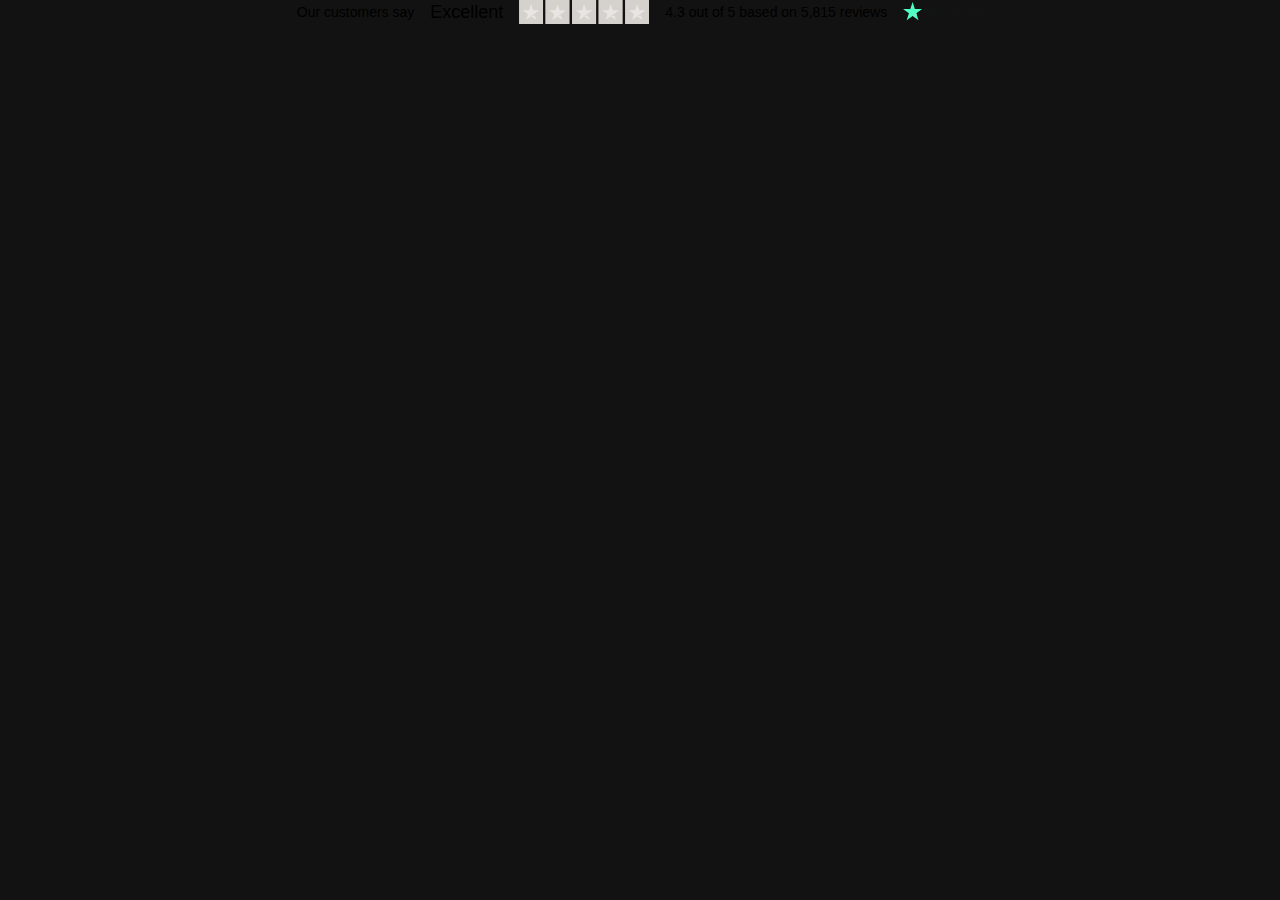
<file: Vemos Crypto en tu Futuro_files/index.html>
<!DOCTYPE html>
<!-- saved from url=(0254)https://widget.trustpilot.com/trustboxes/5406e65db0d04a09e042d5fc/index.html?templateId=5406e65db0d04a09e042d5fc&businessunitId=5a1e8d6b0000ff0005b1ddbc#locale=en-US&styleHeight=24px&styleWidth=100%25&theme=light&fontFamily=Montserrat&textColor=%23000000 -->
<html id="ng-app" data-darkreader-mode="dynamic" data-darkreader-scheme="dark"><head><meta http-equiv="Content-Type" content="text/html; charset=UTF-8"><style class="darkreader darkreader--fallback" media="screen"></style><style class="darkreader darkreader--text" media="screen"></style><style class="darkreader darkreader--invert" media="screen">.jfk-bubble.gtx-bubble, .captcheck_answer_label > input + img, span#closed_text > img[src^="https://www.gstatic.com/images/branding/googlelogo"], span[data-href^="https://www.hcaptcha.com/"] > #icon, #bit-notification-bar-iframe, ::-webkit-calendar-picker-indicator {
    filter: invert(100%) hue-rotate(180deg) contrast(90%) !important;
}</style><style class="darkreader darkreader--inline" media="screen">[data-darkreader-inline-bgcolor] {
  background-color: var(--darkreader-inline-bgcolor) !important;
}
[data-darkreader-inline-bgimage] {
  background-image: var(--darkreader-inline-bgimage) !important;
}
[data-darkreader-inline-border] {
  border-color: var(--darkreader-inline-border) !important;
}
[data-darkreader-inline-border-bottom] {
  border-bottom-color: var(--darkreader-inline-border-bottom) !important;
}
[data-darkreader-inline-border-left] {
  border-left-color: var(--darkreader-inline-border-left) !important;
}
[data-darkreader-inline-border-right] {
  border-right-color: var(--darkreader-inline-border-right) !important;
}
[data-darkreader-inline-border-top] {
  border-top-color: var(--darkreader-inline-border-top) !important;
}
[data-darkreader-inline-boxshadow] {
  box-shadow: var(--darkreader-inline-boxshadow) !important;
}
[data-darkreader-inline-color] {
  color: var(--darkreader-inline-color) !important;
}
[data-darkreader-inline-fill] {
  fill: var(--darkreader-inline-fill) !important;
}
[data-darkreader-inline-stroke] {
  stroke: var(--darkreader-inline-stroke) !important;
}
[data-darkreader-inline-outline] {
  outline-color: var(--darkreader-inline-outline) !important;
}
[data-darkreader-inline-stopcolor] {
  stop-color: var(--darkreader-inline-stopcolor) !important;
}</style><style class="darkreader darkreader--variables" media="screen">:root {
   --darkreader-neutral-background: #131516;
   --darkreader-neutral-text: #d8d4cf;
   --darkreader-selection-background: #004daa;
   --darkreader-selection-text: #e8e6e3;
}</style><style class="darkreader darkreader--root-vars" media="screen"></style><style class="darkreader darkreader--user-agent" media="screen">html {
    color-scheme: dark !important;
}
input, textarea, select, button, dialog {
    background-color: #181a1b;
}
html, body, input, textarea, select, button {
    border-color: #736b5e;
    color: #e8e6e3;
}
a {
    color: #3391ff;
}
table {
    border-color: #545b5e;
}
::placeholder {
    color: #b2aba1;
}
input:-webkit-autofill,
textarea:-webkit-autofill,
select:-webkit-autofill {
    background-color: #404400 !important;
    color: #e8e6e3 !important;
}
::-webkit-scrollbar {
    background-color: #202324;
    color: #aba499;
}
::-webkit-scrollbar-thumb {
    background-color: #454a4d;
}
::-webkit-scrollbar-thumb:hover {
    background-color: #575e62;
}
::-webkit-scrollbar-thumb:active {
    background-color: #484e51;
}
::-webkit-scrollbar-corner {
    background-color: #181a1b;
}
::selection {
    background-color: #004daa !important;
    color: #e8e6e3 !important;
}
::-moz-selection {
    background-color: #004daa !important;
    color: #e8e6e3 !important;
}</style>
    <title>Trustpilot Custom Widget</title>
    
    <meta name="robots" content="noindex">
    <style>
html,body,div,span,applet,object,iframe,h1,h2,h3,h4,h5,h6,p,blockquote,pre,a,abbr,acronym,address,big,cite,code,del,dfn,em,img,ins,kbd,q,s,samp,small,strike,strong,sub,sup,tt,var,b,u,i,center,dl,dt,dd,ol,ul,li,fieldset,form,label,legend,table,caption,tbody,tfoot,thead,tr,th,td,article,aside,canvas,details,embed,figure,figcaption,footer,header,hgroup,menu,nav,output,ruby,section,summary,time,mark,audio,video{border:0;font:inherit;font-size:100%;margin:0;padding:0;vertical-align:baseline}article,aside,details,figcaption,figure,footer,header,hgroup,menu,nav,section{display:block}body{line-height:1}ol,ul{list-style:none}blockquote,q{quotes:none}blockquote::before,blockquote::after,q::before,q::after{content:'';content:none}table{border-collapse:collapse;border-spacing:0}body{font-family:"Segoe UI","Helvetica Neue","Helvetica","Arial","sans-serif";font-size:12px}b,strong{font-weight:700}.bold-underline,.tp-widget-empty-vertical__title,.tp-widget-empty-horizontal__title,body .tp-widget-trustscore,body .tp-widget-rating strong{font-family:"Segoe UI","Helvetica Neue","Helvetica","Arial","sans-serif";font-weight:500}@media all and (-ms-high-contrast: none), (-ms-high-contrast: active){.bold-underline,.tp-widget-empty-vertical__title,.tp-widget-empty-horizontal__title,body .tp-widget-trustscore,body .tp-widget-rating strong{font-weight:600}}*,::after,::before{box-sizing:border-box}.hidden{display:none}.tp-widget-loader,.tp-widget-fallback{left:50%;position:absolute;top:50%;transform:translate(-50%, -50%)}#fallback-logo{display:none}.no-svg #fallback-logo{display:inline-block}.tp-widget-wrapper{height:100%;margin:0 auto;max-width:750px;position:relative}.tp-stars .tp-star__canvas,.tp-stars .tp-star__canvas--half{fill:#dcdce6}.tp-stars .tp-star__shape{fill:#fff}.tp-stars--1 .tp-star:nth-of-type(-n+1) .tp-star__canvas,.tp-stars--1 .tp-star:nth-of-type(-n+1) .tp-star__canvas--half{fill:#ff3722}.tp-stars--2 .tp-star:nth-of-type(-n+2) .tp-star__canvas,.tp-stars--2 .tp-star:nth-of-type(-n+2) .tp-star__canvas--half{fill:#ff8622}.tp-stars--3 .tp-star:nth-of-type(-n+3) .tp-star__canvas,.tp-stars--3 .tp-star:nth-of-type(-n+3) .tp-star__canvas--half{fill:#ffce00}.tp-stars--4 .tp-star:nth-of-type(-n+4) .tp-star__canvas,.tp-stars--4 .tp-star:nth-of-type(-n+4) .tp-star__canvas--half{fill:#73cf11}.tp-stars--5 .tp-star:nth-of-type(-n+5) .tp-star__canvas,.tp-stars--5 .tp-star:nth-of-type(-n+5) .tp-star__canvas--half{fill:#00b67a}.tp-stars--1--half .tp-star:nth-of-type(-n+2) .tp-star__canvas--half{fill:#ff3722}.tp-stars--2--half .tp-star:nth-of-type(-n+3) .tp-star__canvas--half{fill:#ff8622}.tp-stars--3--half .tp-star:nth-of-type(-n+4) .tp-star__canvas--half{fill:#ffce00}.tp-stars--4--half .tp-star:nth-of-type(-n+4) .tp-star__canvas,.tp-stars--4--half .tp-star:nth-of-type(-n+4) .tp-star__canvas--half{fill:#00b67a}.tp-stars--4--half .tp-star:nth-of-type(-n+5) .tp-star__canvas--half{fill:#00b67a}.tp-widget-loader,.tp-widget-fallback{max-width:50%;text-align:center;width:400vh}.tp-widget-loader svg,.tp-widget-fallback svg{width:100%}@media screen and (min-width: 400px){.tp-widget-loader,.tp-widget-fallback{max-width:200px}}.tp-widget-loader--loaded{opacity:0}.bold-underline{border-bottom:1px solid rgba(25,25,25,0.6)}.bold-underline:hover{border-color:#191919}.dark{color:#fff}.dark a{color:#fff}.dark .bold-underline:not(.bold-underline--single-theme){border-color:rgba(255,255,255,0.6)}.dark .bold-underline:not(.bold-underline--single-theme):hover{border-color:#fff}.dark .tp-logo__text{fill:#fff}.dark .tp-widget-loader .tp-logo__text{fill:#191919}html{height:100%;overflow:hidden}body{color:#191919;height:100%;line-height:1;min-width:100%;overflow:hidden;width:1px}img{border:0}svg{display:block;width:100%}a{color:#191919;text-decoration:none}.tp-widget-empty-vertical{-ms-flex-align:center;align-items:center;display:-ms-flexbox;display:flex;-ms-flex-direction:column;flex-direction:column;-ms-flex-pack:center;justify-content:center}.tp-widget-empty-vertical__title{font-size:18px;margin:0 0 12px;text-align:center}.tp-widget-empty-vertical__stars{margin:0 0 8px;width:150px}.tp-widget-empty-vertical__subtitle-wrapper{display:-ms-flexbox;display:flex;-ms-flex-direction:row;flex-direction:row}.tp-widget-empty-vertical__subtitle{-ms-flex-align:center;align-items:center;display:-ms-flexbox;display:flex;font-size:14px;text-align:center}.tp-widget-empty-vertical__logo{margin:0 0 5px 5px;width:90px}.tp-widget-empty-horizontal{-ms-flex-align:center;align-items:center;display:-ms-flexbox;display:flex;-ms-flex-direction:row;flex-direction:row;height:100%;-ms-flex-pack:center;justify-content:center}.tp-widget-empty-horizontal__title{font-size:14px;text-align:center}.tp-widget-empty-horizontal__logo{margin:0 0 5px 5px;width:90px}@media screen and (max-width: 300px){.tp-widget-empty-vertical__subtitle-wrapper{-ms-flex-align:center;align-items:center;display:-ms-flexbox;display:flex;-ms-flex-direction:column;flex-direction:column}.tp-widget-empty-vertical__logo{margin:5px 0 0}.tp-widget-empty-horizontal{-ms-flex-direction:column;flex-direction:column}.tp-widget-empty-horizontal__logo{margin:0}}body{font-size:14px;text-align:center}body .tp-widget-wrapper{-ms-flex-line-pack:start;align-content:flex-start;-ms-flex-align:center;align-items:center;display:-ms-flexbox;display:flex;-ms-flex-wrap:wrap;flex-wrap:wrap;height:auto;-ms-flex-pack:center;justify-content:center;max-width:none}body .tp-widget-customerssay,body .tp-widget-trustscore,body .tp-widget-rating,body .tp-widget-text{display:none;margin:0 16px 0 0}body .tp-widget-trustscore{font-size:18px;margin:0 12px 0 0}body .tp-widget-stars{margin:0 0 6px;width:130px}body .tp-widget-logo{width:80px}@media screen and (min-width: 250px){body .tp-widget-stars{margin:0 12px 0 0}}@media screen and (min-width: 680px){body .tp-widget-trustscore{display:block}}@media screen and (min-width: 850px){body .tp-widget-trustscore,body .tp-widget-stars{margin:0 16px 0 0}body .tp-widget-rating{display:block}}@media screen and (min-width: 1024px){body .tp-widget-customerssay{display:block}}

</style><style class="darkreader darkreader--sync" media="screen"></style>
  <meta name="darkreader" content="6a3c94e86c7a4572a9f29ba15280c2a9"><style class="darkreader darkreader--override" media="screen">.vimvixen-hint {
    background-color: #7b5300 !important;
    border-color: #d8b013 !important;
    color: #f3e8c8 !important;
}
::placeholder {
    opacity: 0.5 !important;
}
#edge-translate-panel-body,
.MuiTypography-body1,
.nfe-quote-text {
    color: var(--darkreader-neutral-text) !important;
}
gr-main-header {
    background-color: #0f3a48 !important;
}
.tou-z65h9k,
.tou-mignzq,
.tou-1b6i2ox,
.tou-lnqlqk {
    background-color: var(--darkreader-neutral-background) !important;
}
.tou-75mvi {
    background-color: #032029 !important;
}
.tou-ta9e87,
.tou-1w3fhi0,
.tou-1b8t2us,
.tou-py7lfi,
.tou-1lpmd9d,
.tou-1frrtv8,
.tou-17ezmgn {
    background-color: #0a0a0a !important;
}
.tou-uknfeu {
    background-color: #231603 !important;
}
.tou-6i3zyv {
    background-color: #19576c !important;
}
embed[type="application/pdf"][src="about:blank"] { filter: invert(100%) contrast(90%); }</style><link rel="stylesheet" href="./css"><style>
    * {
      font-family: inherit !important;
    }
    body {
      font-family: "Montserrat", sans-serif !important;
    }
    </style><style class="darkreader darkreader--sync" media="screen"></style><style>
      * {
        color: inherit !important;
      }
      body {
        color: #000000 !important;
      }
      .bold-underline {
        border-bottom-color: #000000 !important;
      }
      .bold-underline:hover {
        border-color: 000000 !important;
      }
      .secondary-text {
        color: rgba(0,0,0,0.6) !important;
      }
      .secondary-text-arrow {
        border-color: rgba(0,0,0,0.6) transparent transparent transparent !important;
      }
      .read-more {
        color: #000000 !important;
      }
    </style><style class="darkreader darkreader--sync" media="screen"></style></head>
  <body class="light">
    <div id="tp-widget-wrapper" class="tp-widget-wrapper visible">
      <div class="tp-widget-customerssay">
        <a class="profile-url" target="_blank" href="https://www.trustpilot.com/review/libertex.com?utm_medium=trustbox&amp;utm_source=Horizontal"> <span id="translations-customerssay">Our customers say</span> </a>
      </div>
      <div id="trust-score" class="tp-widget-trustscore">Excellent</div>
      <!-- Stars -->
      <div class="tp-widget-stars">
        <a id="tp-widget-stars" class="profile-url" target="_blank" href="https://www.trustpilot.com/review/libertex.com?utm_medium=trustbox&amp;utm_source=Horizontal"><div class=""><div class="tp-stars tp-stars--4 tp-stars--4--half">
    <div style="position: relative; height: 0; width: 100%; padding: 0; padding-bottom: 18.326693227091635%;">
      
  <svg role="img" aria-labelledby="starRating" viewBox="0 0 251 46" xmlns="http://www.w3.org/2000/svg" style="position: absolute; height: 100%; width: 100%; left: 0; top: 0;">
      <title id="starRating" lang="en">4.3 out of five star rating on Trustpilot</title>
      <g class="tp-star">
          <path class="tp-star__canvas" fill="#dcdce6" d="M0 46.330002h46.375586V0H0z" data-darkreader-inline-fill="" style="--darkreader-inline-fill:#d5d1cc;"></path>
          <path class="tp-star__shape" d="M39.533936 19.711433L13.230239 38.80065l3.838216-11.797827L7.02115 19.711433h12.418975l3.837417-11.798624 3.837418 11.798624h12.418975zM23.2785 31.510075l7.183595-1.509576 2.862114 8.800152L23.2785 31.510075z" fill="#FFF" data-darkreader-inline-fill="" style="--darkreader-inline-fill:#e8e6e3;"></path>
      </g>
      <g class="tp-star">
          <path class="tp-star__canvas" fill="#dcdce6" d="M51.24816 46.330002h46.375587V0H51.248161z" data-darkreader-inline-fill="" style="--darkreader-inline-fill:#d5d1cc;"></path>
          <path class="tp-star__canvas--half" fill="#dcdce6" d="M51.24816 46.330002h23.187793V0H51.248161z" data-darkreader-inline-fill="" style="--darkreader-inline-fill:#d5d1cc;"></path>
          <path class="tp-star__shape" d="M74.990978 31.32991L81.150908 30 84 39l-9.660206-7.202786L64.30279 39l3.895636-11.840666L58 19.841466h12.605577L74.499595 8l3.895637 11.841466H91L74.990978 31.329909z" fill="#FFF" data-darkreader-inline-fill="" style="--darkreader-inline-fill:#e8e6e3;"></path>
      </g>
      <g class="tp-star">
          <path class="tp-star__canvas" fill="#dcdce6" d="M102.532209 46.330002h46.375586V0h-46.375586z" data-darkreader-inline-fill="" style="--darkreader-inline-fill:#d5d1cc;"></path>
          <path class="tp-star__canvas--half" fill="#dcdce6" d="M102.532209 46.330002h23.187793V0h-23.187793z" data-darkreader-inline-fill="" style="--darkreader-inline-fill:#d5d1cc;"></path>
          <path class="tp-star__shape" d="M142.066994 19.711433L115.763298 38.80065l3.838215-11.797827-10.047304-7.291391h12.418975l3.837418-11.798624 3.837417 11.798624h12.418975zM125.81156 31.510075l7.183595-1.509576 2.862113 8.800152-10.045708-7.290576z" fill="#FFF" data-darkreader-inline-fill="" style="--darkreader-inline-fill:#e8e6e3;"></path>
      </g>
      <g class="tp-star">
          <path class="tp-star__canvas" fill="#dcdce6" d="M153.815458 46.330002h46.375586V0h-46.375586z" data-darkreader-inline-fill="" style="--darkreader-inline-fill:#d5d1cc;"></path>
          <path class="tp-star__canvas--half" fill="#dcdce6" d="M153.815458 46.330002h23.187793V0h-23.187793z" data-darkreader-inline-fill="" style="--darkreader-inline-fill:#d5d1cc;"></path>
          <path class="tp-star__shape" d="M193.348355 19.711433L167.045457 38.80065l3.837417-11.797827-10.047303-7.291391h12.418974l3.837418-11.798624 3.837418 11.798624h12.418974zM177.09292 31.510075l7.183595-1.509576 2.862114 8.800152-10.045709-7.290576z" fill="#FFF" data-darkreader-inline-fill="" style="--darkreader-inline-fill:#e8e6e3;"></path>
      </g>
      <g class="tp-star">
          <path class="tp-star__canvas" fill="#dcdce6" d="M205.064416 46.330002h46.375587V0h-46.375587z" data-darkreader-inline-fill="" style="--darkreader-inline-fill:#d5d1cc;"></path>
          <path class="tp-star__canvas--half" fill="#dcdce6" d="M205.064416 46.330002h23.187793V0h-23.187793z" data-darkreader-inline-fill="" style="--darkreader-inline-fill:#d5d1cc;"></path>
          <path class="tp-star__shape" d="M244.597022 19.711433l-26.3029 19.089218 3.837419-11.797827-10.047304-7.291391h12.418974l3.837418-11.798624 3.837418 11.798624h12.418975zm-16.255436 11.798642l7.183595-1.509576 2.862114 8.800152-10.045709-7.290576z" fill="#FFF" data-darkreader-inline-fill="" style="--darkreader-inline-fill:#e8e6e3;"></path>
      </g>
  </svg>
    </div>
  </div></div></a>
      </div>
      <div id="tp-widget-rating" class="tp-widget-rating"><strong>4.3</strong> out of 5 based on <strong>5,815 reviews</strong></div>
      <div class="tp-widget-poweredby">
        <div class="tp-widget-text"><span id="translations-poweredby">undefined</span></div>
        <!-- Logo -->
        <div class="tp-widget-logo">
          <a id="tp-widget-logo" class="profile-url" target="_blank" href="https://www.trustpilot.com/review/libertex.com?utm_medium=trustbox&amp;utm_source=Horizontal"><div class="">
    <div style="position: relative; height: 0; width: 100%; padding: 0; padding-bottom: 24.6031746031746%;">
      
  <svg role="img" aria-labelledby="trustpilotLogo" viewBox="0 0 126 31" xmlns="http://www.w3.org/2000/svg" style="position: absolute; height: 100%; width: 100%; left: 0; top: 0;">
      <title id="trustpilotLogo">Trustpilot</title>
      <path class="tp-logo__text" d="M33.074774 11.07005H45.81806v2.364196h-5.010656v13.290316h-2.755306V13.434246h-4.988435V11.07005h.01111zm12.198892 4.319629h2.355341v2.187433h.04444c.077771-.309334.222203-.60762.433295-.894859.211092-.287239.466624-.56343.766597-.79543.299972-.243048.633276-.430858.999909-.585525.366633-.14362.744377-.220953 1.12212-.220953.288863 0 .499955.011047.611056.022095.1111.011048.222202.033143.344413.04419v2.408387c-.177762-.033143-.355523-.055238-.544395-.077333-.188872-.022096-.366633-.033143-.544395-.033143-.422184 0-.822148.08838-1.199891.254096-.377744.165714-.699936.41981-.977689.740192-.277753.331429-.499955.729144-.666606 1.21524-.166652.486097-.244422 1.03848-.244422 1.668195v5.39125h-2.510883V15.38968h.01111zm18.220567 11.334883H61.02779v-1.579813h-.04444c-.311083.574477-.766597 1.02743-1.377653 1.369908-.611055.342477-1.233221.51924-1.866497.51924-1.499864 0-2.588654-.364573-3.25526-1.104765-.666606-.740193-.999909-1.856005-.999909-3.347437V15.38968h2.510883v6.948968c0 .994288.188872 1.701337.577725 2.1101.377744.408763.922139.618668 1.610965.618668.533285 0 .96658-.077333 1.322102-.243048.355524-.165714.644386-.37562.855478-.65181.222202-.265144.377744-.596574.477735-.972194.09999-.37562.144431-.784382.144431-1.226288v-6.573349h2.510883v11.323836zm4.27739-3.634675c.07777.729144.355522 1.237336.833257 1.535623.488844.287238 1.06657.441905 1.744286.441905.233312 0 .499954-.022095.799927-.055238.299973-.033143.588836-.110476.844368-.209905.266642-.099429.477734-.254096.655496-.452954.166652-.198857.244422-.452953.233312-.773335-.01111-.320381-.133321-.585525-.355523-.784382-.222202-.209906-.499955-.364573-.844368-.497144-.344413-.121525-.733267-.232-1.17767-.320382-.444405-.088381-.888809-.18781-1.344323-.287239-.466624-.099429-.922138-.232-1.355432-.37562-.433294-.14362-.822148-.342477-1.166561-.596573-.344413-.243048-.622166-.56343-.822148-.950097-.211092-.386668-.311083-.861716-.311083-1.436194 0-.618668.155542-1.12686.455515-1.54667.299972-.41981.688826-.75124 1.14434-1.005336.466624-.254095.97769-.430858 1.544304-.541334.566615-.099429 1.11101-.154667 1.622075-.154667.588836 0 1.15545.066286 1.688736.18781.533285.121524 1.02213.320381 1.455423.60762.433294.276191.788817.640764 1.07768 1.08267.288863.441905.466624.98324.544395 1.612955h-2.621984c-.122211-.596572-.388854-1.005335-.822148-1.204193-.433294-.209905-.933248-.309334-1.488753-.309334-.177762 0-.388854.011048-.633276.04419-.244422.033144-.466624.088382-.688826.165715-.211092.077334-.388854.198858-.544395.353525-.144432.154667-.222203.353525-.222203.60762 0 .309335.111101.552383.322193.740193.211092.18781.488845.342477.833258.475048.344413.121524.733267.232 1.177671.320382.444404.088381.899918.18781 1.366542.287239.455515.099429.899919.232 1.344323.37562.444404.14362.833257.342477 1.17767.596573.344414.254095.622166.56343.833258.93905.211092.37562.322193.850668.322193 1.40305 0 .673906-.155541 1.237336-.466624 1.712385-.311083.464001-.711047.850669-1.199891 1.137907-.488845.28724-1.04435.508192-1.644295.640764-.599946.132572-1.199891.198857-1.788727.198857-.722156 0-1.388762-.077333-1.999818-.243048-.611056-.165714-1.14434-.408763-1.588745-.729144-.444404-.33143-.799927-.740192-1.05546-1.226289-.255532-.486096-.388853-1.071621-.411073-1.745528h2.533103v-.022095zm8.288135-7.700208h1.899828v-3.402675h2.510883v3.402675h2.26646v1.867052h-2.26646v6.054109c0 .265143.01111.486096.03333.684954.02222.18781.07777.353524.155542.486096.07777.132572.199981.232.366633.298287.166651.066285.377743.099428.666606.099428.177762 0 .355523 0 .533285-.011047.177762-.011048.355523-.033143.533285-.077334v1.933338c-.277753.033143-.555505.055238-.811038.088381-.266642.033143-.533285.04419-.811037.04419-.666606 0-1.199891-.066285-1.599855-.18781-.399963-.121523-.722156-.309333-.944358-.552381-.233313-.243049-.377744-.541335-.466625-.905907-.07777-.364573-.13332-.784383-.144431-1.248384v-6.683825h-1.899827v-1.889147h-.02222zm8.454788 0h2.377562V16.9253h.04444c.355523-.662858.844368-1.12686 1.477644-1.414098.633276-.287239 1.310992-.430858 2.055369-.430858.899918 0 1.677625.154667 2.344231.475048.666606.309335 1.222111.740193 1.666515 1.292575.444405.552382.766597 1.193145.9888 1.92229.222202.729145.333303 1.513527.333303 2.3421 0 .762288-.099991 1.50248-.299973 2.20953-.199982.718096-.499955 1.347812-.899918 1.900194-.399964.552383-.911029.98324-1.533194 1.31467-.622166.33143-1.344323.497144-2.18869.497144-.366634 0-.733267-.033143-1.0999-.099429-.366634-.066286-.722157-.176762-1.05546-.320381-.333303-.14362-.655496-.33143-.933249-.56343-.288863-.232-.522175-.497144-.722157-.79543h-.04444v5.656393h-2.510883V15.38968zm8.77698 5.67849c0-.508193-.06666-1.005337-.199981-1.491433-.133321-.486096-.333303-.905907-.599946-1.281527-.266642-.37562-.599945-.673906-.988799-.894859-.399963-.220953-.855478-.342477-1.366542-.342477-1.05546 0-1.855387.364572-2.388672 1.093717-.533285.729144-.799928 1.701337-.799928 2.916578 0 .574478.066661 1.104764.211092 1.59086.144432.486097.344414.905908.633276 1.259432.277753.353525.611056.629716.99991.828574.388853.209905.844367.309334 1.355432.309334.577725 0 1.05546-.121524 1.455423-.353525.399964-.232.722157-.541335.97769-.905907.255531-.37562.444403-.79543.555504-1.270479.099991-.475049.155542-.961145.155542-1.458289zm4.432931-9.99812h2.510883v2.364197h-2.510883V11.07005zm0 4.31963h2.510883v11.334883h-2.510883V15.389679zm4.755124-4.31963h2.510883v15.654513h-2.510883V11.07005zm10.210184 15.963847c-.911029 0-1.722066-.154667-2.433113-.452953-.711046-.298287-1.310992-.718097-1.810946-1.237337-.488845-.530287-.866588-1.160002-1.12212-1.889147-.255533-.729144-.388854-1.535622-.388854-2.408386 0-.861716.133321-1.657147.388853-2.386291.255533-.729145.633276-1.35886 1.12212-1.889148.488845-.530287 1.0999-.93905 1.810947-1.237336.711047-.298286 1.522084-.452953 2.433113-.452953.911028 0 1.722066.154667 2.433112.452953.711047.298287 1.310992.718097 1.810947 1.237336.488844.530287.866588 1.160003 1.12212 1.889148.255532.729144.388854 1.524575.388854 2.38629 0 .872765-.133322 1.679243-.388854 2.408387-.255532.729145-.633276 1.35886-1.12212 1.889147-.488845.530287-1.0999.93905-1.810947 1.237337-.711046.298286-1.522084.452953-2.433112.452953zm0-1.977528c.555505 0 1.04435-.121524 1.455423-.353525.411074-.232.744377-.541335 1.01102-.916954.266642-.37562.455513-.806478.588835-1.281527.12221-.475049.188872-.961145.188872-1.45829 0-.486096-.066661-.961144-.188872-1.44724-.122211-.486097-.322193-.905907-.588836-1.281527-.266642-.37562-.599945-.673907-1.011019-.905907-.411074-.232-.899918-.353525-1.455423-.353525-.555505 0-1.04435.121524-1.455424.353525-.411073.232-.744376.541334-1.011019.905907-.266642.37562-.455514.79543-.588835 1.281526-.122211.486097-.188872.961145-.188872 1.447242 0 .497144.06666.98324.188872 1.458289.12221.475049.322193.905907.588835 1.281527.266643.37562.599946.684954 1.01102.916954.411073.243048.899918.353525 1.455423.353525zm6.4883-9.66669h1.899827v-3.402674h2.510883v3.402675h2.26646v1.867052h-2.26646v6.054109c0 .265143.01111.486096.03333.684954.02222.18781.07777.353524.155541.486096.077771.132572.199982.232.366634.298287.166651.066285.377743.099428.666606.099428.177762 0 .355523 0 .533285-.011047.177762-.011048.355523-.033143.533285-.077334v1.933338c-.277753.033143-.555505.055238-.811038.088381-.266642.033143-.533285.04419-.811037.04419-.666606 0-1.199891-.066285-1.599855-.18781-.399963-.121523-.722156-.309333-.944358-.552381-.233313-.243049-.377744-.541335-.466625-.905907-.07777-.364573-.133321-.784383-.144431-1.248384v-6.683825h-1.899827v-1.889147h-.02222z" fill="#191919" data-darkreader-inline-fill="" style="--darkreader-inline-fill:#131415;"></path>
      <path class="tp-logo__star" fill="#00B67A" d="M30.141707 11.07005H18.63164L15.076408.177071l-3.566342 10.892977L0 11.059002l9.321376 6.739063-3.566343 10.88193 9.321375-6.728016 9.310266 6.728016-3.555233-10.88193 9.310266-6.728016z" data-darkreader-inline-fill="" style="--darkreader-inline-fill:#4dffc4;"></path>
      <path class="tp-logo__star-notch" fill="#005128" d="M21.631369 20.26169l-.799928-2.463625-5.755033 4.153914z" data-darkreader-inline-fill="" style="--darkreader-inline-fill:#cecac4;"></path>
  </svg>
    </div>
  </div></a>
        </div>
      </div>
    </div>
    <!-- Error Fallback -->
    

    <script src="./main.js.download" async="" defer=""></script>
  

</body></html>
</file>
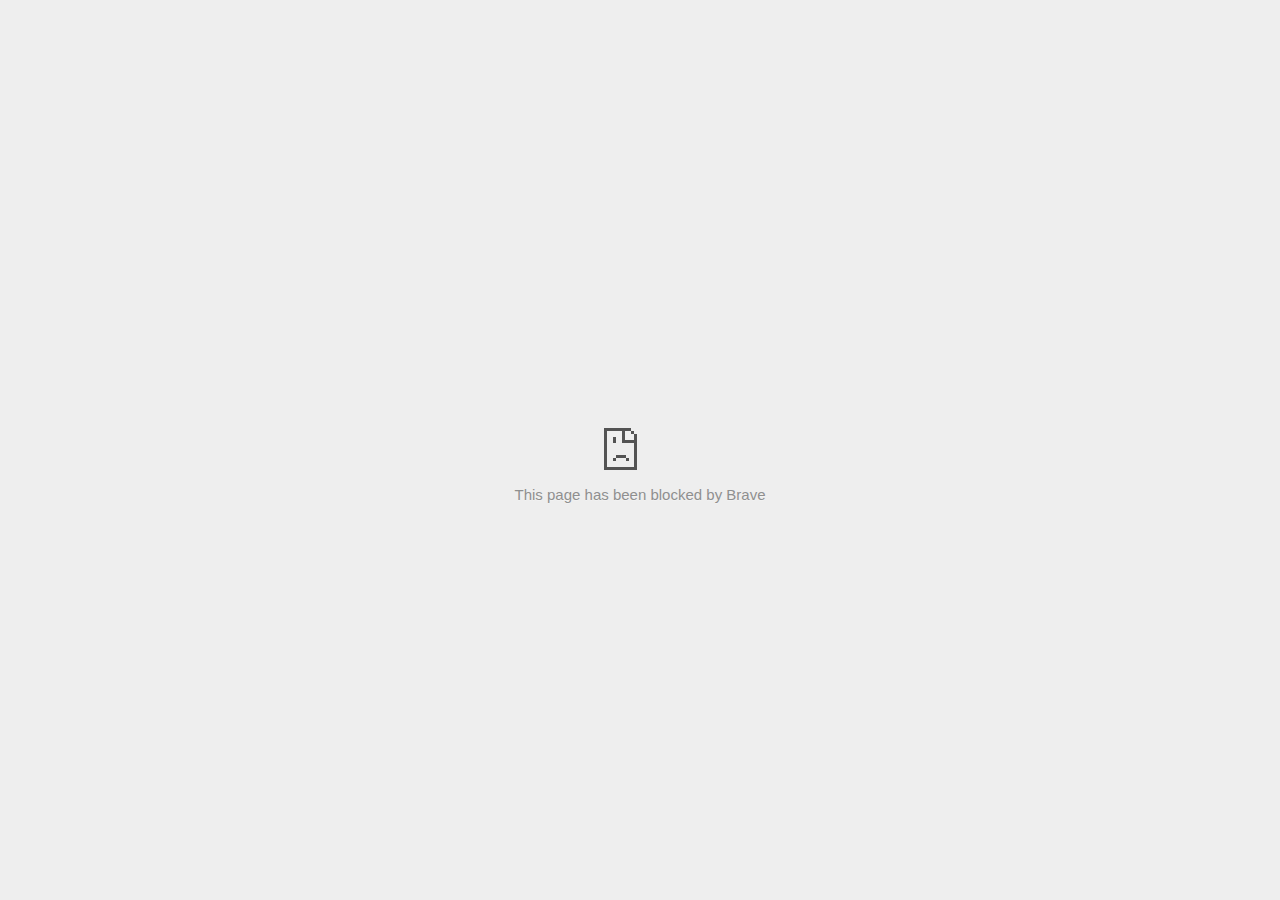
<file: Vemos Crypto en tu Futuro_files/activityi.html>
<!DOCTYPE html>
<!-- saved from url=(0029)chrome-error://chromewebdata/ -->
<html dir="ltr" lang="en" subframe=""><head><meta http-equiv="Content-Type" content="text/html; charset=UTF-8">
  
  <meta name="color-scheme" content="light dark">
  <meta name="theme-color" content="#fff">
  <meta name="viewport" content="width=device-width, initial-scale=1.0,
                                 maximum-scale=1.0, user-scalable=no">
  <title>11442981.fls.doubleclick.net</title>
  <style>/* Copyright 2017 The Chromium Authors. All rights reserved.
 * Use of this source code is governed by a BSD-style license that can be
 * found in the LICENSE file. */

a {
  color: var(--link-color);
}

body {
  --background-color: #fff;
  --error-code-color: var(--google-gray-700);
  --google-blue-100: rgb(210, 227, 252);
  --google-blue-300: rgb(138, 180, 248);
  --google-blue-600: rgb(26, 115, 232);
  --google-blue-700: rgb(25, 103, 210);
  --google-gray-100: rgb(241, 243, 244);
  --google-gray-300: rgb(218, 220, 224);
  --google-gray-500: rgb(154, 160, 166);
  --google-gray-50: rgb(248, 249, 250);
  --google-gray-600: rgb(128, 134, 139);
  --google-gray-700: rgb(95, 99, 104);
  --google-gray-800: rgb(60, 64, 67);
  --google-gray-900: rgb(32, 33, 36);
  --heading-color: var(--google-gray-900);
  --link-color: rgb(88, 88, 88);
  --popup-container-background-color: rgba(0,0,0,.65);
  --primary-button-fill-color-active: var(--google-blue-700);
  --primary-button-fill-color: var(--google-blue-600);
  --primary-button-text-color: #fff;
  --quiet-background-color: rgb(247, 247, 247);
  --secondary-button-border-color: var(--google-gray-500);
  --secondary-button-fill-color: #fff;
  --secondary-button-hover-border-color: var(--google-gray-600);
  --secondary-button-hover-fill-color: var(--google-gray-50);
  --secondary-button-text-color: var(--google-gray-700);
  --small-link-color: var(--google-gray-700);
  --text-color: var(--google-gray-700);
  background: var(--background-color);
  color: var(--text-color);
  word-wrap: break-word;
}

.nav-wrapper .secondary-button {
  background: var(--secondary-button-fill-color);
  border: 1px solid var(--secondary-button-border-color);
  color: var(--secondary-button-text-color);
  float: none;
  margin: 0;
  padding: 8px 16px;
}

.hidden {
  display: none;
}

html {
  -webkit-text-size-adjust: 100%;
  font-size: 125%;
}

.icon {
  background-repeat: no-repeat;
  background-size: 100%;
}

@media (prefers-color-scheme: dark) {
  body {
    --background-color: var(--google-gray-900);
    --error-code-color: var(--google-gray-500);
    --heading-color: var(--google-gray-500);
    --link-color: var(--google-blue-300);
    --primary-button-fill-color-active: rgb(129, 162, 208);
    --primary-button-fill-color: var(--google-blue-300);
    --primary-button-text-color: var(--google-gray-900);
    --quiet-background-color: var(--background-color);
    --secondary-button-border-color: var(--google-gray-700);
    --secondary-button-fill-color: var(--google-gray-900);
    --secondary-button-hover-fill-color: rgb(48, 51, 57);
    --secondary-button-text-color: var(--google-blue-300);
    --small-link-color: var(--google-blue-300);
    --text-color: var(--google-gray-500);
  }
}
</style>
  <style>/* Copyright 2014 The Chromium Authors. All rights reserved.
   Use of this source code is governed by a BSD-style license that can be
   found in the LICENSE file. */

button {
  border: 0;
  border-radius: 4px;
  box-sizing: border-box;
  color: var(--primary-button-text-color);
  cursor: pointer;
  float: right;
  font-size: .875em;
  margin: 0;
  padding: 8px 16px;
  transition: box-shadow 150ms cubic-bezier(0.4, 0, 0.2, 1);
  user-select: none;
}

[dir='rtl'] button {
  float: left;
}

.bad-clock button,
.captive-portal button,
.https-only button,
.insecure-form button,
.lookalike-url button,
.main-frame-blocked button,
.neterror button,
.pdf button,
.ssl button,
.safe-browsing-billing button {
  background: var(--primary-button-fill-color);
}

button:active {
  background: var(--primary-button-fill-color-active);
  outline: 0;
}

#debugging {
  display: inline;
  overflow: auto;
}

.debugging-content {
  line-height: 1em;
  margin-bottom: 0;
  margin-top: 1em;
}

.debugging-content-fixed-width {
  display: block;
  font-family: monospace;
  font-size: 1.2em;
  margin-top: 0.5em;
}

.debugging-title {
  font-weight: bold;
}

#details {
  margin: 0 0 50px;
}

#details p:not(:first-of-type) {
  margin-top: 20px;
}

.secondary-button:active {
  border-color: white;
  box-shadow: 0 1px 2px 0 rgba(60, 64, 67, .3),
      0 2px 6px 2px rgba(60, 64, 67, .15);
}

.secondary-button:hover {
  background: var(--secondary-button-hover-fill-color);
  border-color: var(--secondary-button-hover-border-color);
  text-decoration: none;
}

.error-code {
  color: var(--error-code-color);
  font-size: .8em;
  margin-top: 12px;
  text-transform: uppercase;
}

#error-debugging-info {
  font-size: 0.8em;
}

h1 {
  color: var(--heading-color);
  font-size: 1.6em;
  font-weight: normal;
  line-height: 1.25em;
  margin-bottom: 16px;
}

h2 {
  font-size: 1.2em;
  font-weight: normal;
}

.icon {
  height: 72px;
  margin: 0 0 40px;
  width: 72px;
}

input[type=checkbox] {
  opacity: 0;
}

input[type=checkbox]:focus ~ .checkbox::after {
  outline: -webkit-focus-ring-color auto 5px;
}

.interstitial-wrapper {
  box-sizing: border-box;
  font-size: 1em;
  line-height: 1.6em;
  margin: 14vh auto 0;
  max-width: 600px;
  width: 100%;
}

#main-message > p {
  display: inline;
}

#extended-reporting-opt-in {
  font-size: .875em;
  margin-top: 32px;
}

#extended-reporting-opt-in label {
  display: grid;
  grid-template-columns: 1.8em 1fr;
  position: relative;
}

#enhanced-protection-message {
  border-radius: 4px;
  font-size: 1em;
  margin-top: 32px;
  padding: 10px 5px;
}

#enhanced-protection-message label {
  display: grid;
  grid-template-columns: 2.5em 1fr;
  position: relative;
}

#enhanced-protection-message div {
  margin: 0.5em;
}

#enhanced-protection-message .icon {
  height: 1.5em;
  vertical-align: middle;
  width: 1.5em;
}

.nav-wrapper {
  margin-top: 51px;
}

.nav-wrapper::after {
  clear: both;
  content: '';
  display: table;
  width: 100%;
}

.small-link {
  color: var(--small-link-color);
  font-size: .875em;
}

.checkboxes {
  flex: 0 0 24px;
}

.checkbox {
  --padding: .9em;
  background: transparent;
  display: block;
  height: 1em;
  left: -1em;
  padding-inline-start: var(--padding);
  position: absolute;
  right: 0;
  top: -.5em;
  width: 1em;
}

.checkbox::after {
  border: 1px solid white;
  border-radius: 2px;
  content: '';
  height: 1em;
  left: var(--padding);
  position: absolute;
  top: var(--padding);
  width: 1em;
}

.checkbox::before {
  background: transparent;
  border: 2px solid white;
  border-inline-end-width: 0;
  border-top-width: 0;
  content: '';
  height: .2em;
  left: calc(.3em + var(--padding));
  opacity: 0;
  position: absolute;
  top: calc(.3em  + var(--padding));
  transform: rotate(-45deg);
  width: .5em;
}

input[type=checkbox]:checked ~ .checkbox::before {
  opacity: 1;
}

#recurrent-error-message {
  background: #ededed;
  border-radius: 4px;
  margin-bottom: 16px;
  margin-top: 12px;
  padding: 12px 16px;
}

.showing-recurrent-error-message #extended-reporting-opt-in {
  margin-top: 16px;
}

.showing-recurrent-error-message #enhanced-protection-message {
  margin-top: 16px;
}

@media (max-width: 700px) {
  .interstitial-wrapper {
    padding: 0 10%;
  }

  #error-debugging-info {
    overflow: auto;
  }
}

@media (max-width: 420px) {
  button,
  [dir='rtl'] button,
  .small-link {
    float: none;
    font-size: .825em;
    font-weight: 500;
    margin: 0;
    width: 100%;
  }

  button {
    padding: 16px 24px;
  }

  #details {
    margin: 20px 0 20px 0;
  }

  #details p:not(:first-of-type) {
    margin-top: 10px;
  }

  .secondary-button:not(.hidden) {
    display: block;
    margin-top: 20px;
    text-align: center;
    width: 100%;
  }

  .interstitial-wrapper {
    padding: 0 5%;
  }

  #extended-reporting-opt-in {
    margin-top: 24px;
  }

  #enhanced-protection-message {
    margin-top: 24px;
  }

  .nav-wrapper {
    margin-top: 30px;
  }
}

/**
 * Mobile specific styling.
 * Navigation buttons are anchored to the bottom of the screen.
 * Details message replaces the top content in its own scrollable area.
 */

@media (max-width: 420px) {
  .nav-wrapper .secondary-button {
    border: 0;
    margin: 16px 0 0;
    margin-inline-end: 0;
    padding-bottom: 16px;
    padding-top: 16px;
  }
}

/* Fixed nav. */
@media (min-width: 240px) and (max-width: 420px) and
       (min-height: 401px),
       (min-width: 421px) and (min-height: 240px) and
       (max-height: 560px) {
  body .nav-wrapper {
    background: var(--background-color);
    bottom: 0;
    box-shadow: 0 -12px 24px var(--background-color);
    left: 0;
    margin: 0 auto;
    max-width: 736px;
    padding-inline-end: 24px;
    padding-inline-start: 24px;
    position: fixed;
    right: 0;
    width: 100%;
    z-index: 2;
  }

  .interstitial-wrapper {
    max-width: 736px;
  }

  #details,
  #main-content {
    padding-bottom: 40px;
  }

  #details {
    padding-top: 5.5vh;
  }

  button.small-link {
    color: var(--google-blue-600);
  }
}

@media (max-width: 420px) and (orientation: portrait),
       (max-height: 560px) {
  body {
    margin: 0 auto;
  }

  button,
  [dir='rtl'] button,
  button.small-link,
  .nav-wrapper .secondary-button {
    font-family: Roboto-Regular,Helvetica;
    font-size: .933em;
    margin: 6px 0;
    transform: translatez(0);
  }

  .nav-wrapper {
    box-sizing: border-box;
    padding-bottom: 8px;
    width: 100%;
  }

  #details {
    box-sizing: border-box;
    height: auto;
    margin: 0;
    opacity: 1;
    transition: opacity 250ms cubic-bezier(0.4, 0, 0.2, 1);
  }

  #details.hidden,
  #main-content.hidden {
    height: 0;
    opacity: 0;
    overflow: hidden;
    padding-bottom: 0;
    transition: none;
  }

  h1 {
    font-size: 1.5em;
    margin-bottom: 8px;
  }

  .icon {
    margin-bottom: 5.69vh;
  }

  .interstitial-wrapper {
    box-sizing: border-box;
    margin: 7vh auto 12px;
    padding: 0 24px;
    position: relative;
  }

  .interstitial-wrapper p {
    font-size: .95em;
    line-height: 1.61em;
    margin-top: 8px;
  }

  #main-content {
    margin: 0;
    transition: opacity 100ms cubic-bezier(0.4, 0, 0.2, 1);
  }

  .small-link {
    border: 0;
  }

  .suggested-left > #control-buttons,
  .suggested-right > #control-buttons {
    float: none;
    margin: 0;
  }
}

@media (min-width: 421px) and (min-height: 500px) and (max-height: 560px) {
  .interstitial-wrapper {
    margin-top: 10vh;
  }
}

@media (min-height: 400px) and (orientation:portrait) {
  .interstitial-wrapper {
    margin-bottom: 145px;
  }
}

@media (min-height: 299px) {
  .nav-wrapper {
    padding-bottom: 16px;
  }
}

@media (max-height: 560px) and (min-height: 240px) and (orientation:landscape) {
  .extended-reporting-has-checkbox #details {
    padding-bottom: 80px;
  }
}

@media (min-height: 500px) and (max-height: 650px) and (max-width: 414px) and
       (orientation: portrait) {
  .interstitial-wrapper {
    margin-top: 7vh;
  }
}

@media (min-height: 650px) and (max-width: 414px) and (orientation: portrait) {
  .interstitial-wrapper {
    margin-top: 10vh;
  }
}

/* Small mobile screens. No fixed nav. */
@media (max-height: 400px) and (orientation: portrait),
       (max-height: 239px) and (orientation: landscape),
       (max-width: 419px) and (max-height: 399px) {
  .interstitial-wrapper {
    display: flex;
    flex-direction: column;
    margin-bottom: 0;
  }

  #details {
    flex: 1 1 auto;
    order: 0;
  }

  #main-content {
    flex: 1 1 auto;
    order: 0;
  }

  .nav-wrapper {
    flex: 0 1 auto;
    margin-top: 8px;
    order: 1;
    padding-inline-end: 0;
    padding-inline-start: 0;
    position: relative;
    width: 100%;
  }

  button,
  .nav-wrapper .secondary-button {
    padding: 16px 24px;
  }

  button.small-link {
    color: var(--google-blue-600);
  }
}

@media (max-width: 239px) and (orientation: portrait) {
  .nav-wrapper {
    padding-inline-end: 0;
    padding-inline-start: 0;
  }
}
</style>
  <style>/* Copyright 2013 The Chromium Authors. All rights reserved.
 * Use of this source code is governed by a BSD-style license that can be
 * found in the LICENSE file. */

/* Don't use the main frame div when the error is in a subframe. */
html[subframe] #main-frame-error {
  display: none;
}

/* Don't use the subframe error div when the error is in a main frame. */
html:not([subframe]) #sub-frame-error {
  display: none;
}

h1 {
  margin-top: 0;
  word-wrap: break-word;
}

h1 span {
  font-weight: 500;
}

a {
  text-decoration: none;
}

.icon {
  -webkit-user-select: none;
  display: inline-block;
}

.icon-generic {
  /* Can't access chrome://theme/IDR_ERROR_NETWORK_GENERIC from an untrusted
   * renderer process, so embed the resource manually. */
  content: -webkit-image-set(
      url([data-uri]) 1x,
      url([data-uri]) 2x);
}

.icon-offline {
  content: -webkit-image-set(
      url([data-uri]) 1x,
      url([data-uri]) 2x);
  position: relative;
}

.icon-disabled {
  content: -webkit-image-set(
      url([data-uri]) 1x,
      url([data-uri]) 2x);
  width: 112px;
}

.hidden {
  display: none;
}

#suggestions-list a {
  color: var(--google-blue-600);
}

#suggestions-list p {
  margin-block-end: 0;
}

#suggestions-list ul {
  margin-top: 0;
}

.single-suggestion {
  list-style-type: none;
  padding-inline-start: 0;
}

#error-information-button {
  content: url([data-uri]);
  height: 24px;
  vertical-align: -.15em;
  width: 24px;
}

.use-popup-container#error-information-popup-container
  #error-information-popup {
  align-items: center;
  background-color: var(--popup-container-background-color);
  display: flex;
  height: 100%;
  left: 0;
  position: fixed;
  top: 0;
  width: 100%;
  z-index: 100;
}

.use-popup-container#error-information-popup-container
  #error-information-popup-content > p {
  margin-bottom: 11px;
  margin-inline-start: 20px;
}

.use-popup-container#error-information-popup-container #suggestions-list ul {
  margin-inline-start: 15px;
}

.use-popup-container#error-information-popup-container
  #error-information-popup-box {
  background-color: var(--background-color);
  left: 5%;
  padding-bottom: 15px;
  padding-top: 15px;
  position: fixed;
  width: 90%;
  z-index: 101;
}

.use-popup-container#error-information-popup-container div.error-code {
  margin-inline-start: 20px;
}

.use-popup-container#error-information-popup-container #suggestions-list p {
  margin-inline-start: 20px;
}

:not(.use-popup-container)#error-information-popup-container
  #error-information-popup-close {
  display: none;
}

#error-information-popup-close {
  margin-bottom: 0;
  margin-inline-end: 35px;
  margin-top: 15px;
  text-align: end;
}

.link-button {
  color: rgb(66, 133, 244);
  display: inline-block;
  font-weight: bold;
  text-transform: uppercase;
}

#sub-frame-error-details {

  color: #8F8F8F;

  /* Not done on mobile for performance reasons. */
  text-shadow: 0 1px 0 rgba(255,255,255,0.3);

}

[jscontent=hostName],
[jscontent=failedUrl] {
  overflow-wrap: break-word;
}

.secondary-button {
  background: #d9d9d9;
  color: #696969;
  margin-inline-end: 16px;
}

.snackbar {
  background: #323232;
  border-radius: 2px;
  bottom: 24px;
  box-sizing: border-box;
  color: #fff;
  font-size: .87em;
  left: 24px;
  max-width: 568px;
  min-width: 288px;
  opacity: 0;
  padding: 16px 24px 12px;
  position: fixed;
  transform: translateY(90px);
  will-change: opacity, transform;
  z-index: 999;
}

.snackbar-show {
  -webkit-animation:
    show-snackbar 250ms cubic-bezier(0, 0, 0.2, 1) forwards,
    hide-snackbar 250ms cubic-bezier(0.4, 0, 1, 1) forwards 5s;
}

@-webkit-keyframes show-snackbar {
  100% {
    opacity: 1;
    transform: translateY(0);
  }
}

@-webkit-keyframes hide-snackbar {
  0% {
    opacity: 1;
    transform: translateY(0);
  }
  100% {
    opacity: 0;
    transform: translateY(90px);
  }
}

.suggestions {
  margin-top: 18px;
}

.suggestion-header {
  font-weight: bold;
  margin-bottom: 4px;
}

.suggestion-body {
  color: #777;
}

/* Decrease padding at low sizes. */
@media (max-width: 640px), (max-height: 640px) {
  h1 {
    margin: 0 0 15px;
  }
  .suggestions {
    margin-top: 10px;
  }
  .suggestion-header {
    margin-bottom: 0;
  }
}

#download-link,
#download-link-clicked {
  margin-bottom: 30px;
  margin-top: 30px;
}

#download-link-clicked {
  color: #BBB;
}

#download-link::before,
#download-link-clicked::before {
  content: url([data-uri]);
  display: inline-block;
  margin-inline-end: 4px;
  vertical-align: -webkit-baseline-middle;
}

#download-link-clicked::before {
  opacity: 0;
  width: 0;
}

#offline-content-list-visibility-card {
  border: 1px solid white;
  border-radius: 8px;
  display: flex;
  font-size: .8em;
  justify-content: space-between;
  line-height: 1;
}

#offline-content-list.list-hidden #offline-content-list-visibility-card {
  border-color: rgb(218, 220, 224);
}

#offline-content-list-visibility-card > div {
  padding: 1em;
}

#offline-content-list-title {
  color: var(--google-gray-700);
}

#offline-content-list-show-text,
#offline-content-list-hide-text {
  color: rgb(66, 133, 244);
}

/* Hides the "hide" text div when the offline content list is collapsed/hidden
 * and, alternatively, hides the "show" text div when the offline content list
 * is expanded/shown.
 */
#offline-content-list.list-hidden #offline-content-list-hide-text,
#offline-content-list:not(.list-hidden) #offline-content-list-show-text {
  display: none;
}

/* Controls the animation of the offline content list when it is expanded/shown.
 */
#offline-content-suggestions {
  /* Max-height has to be set for the height animation to work. The chosen value
   * is a little greater than the maximum height the list will have, when all
   * suggestions have images, so that it is never clamped. This makes so that
   * when the actual height is smaller then the animation is not as smooth.
   */
  max-height: 27em;
  transition: max-height 200ms ease-in, visibility 0s 200ms,
              opacity 200ms 200ms linear;
}

/* Controls the animation of the offline content list when it is
 * collapsed/hidden.
 */
#offline-content-list.list-hidden #offline-content-suggestions {
  max-height: 0;
  opacity: 0;
  transition: opacity 200ms linear, visibility 0s 200ms,
              max-height 200ms 200ms ease-out;
  visibility: hidden;
}

#offline-content-list {
  margin-inline-start: -5%;
  width: 110%;
}

/* The selectors below adjust the "overflow" of the suggestion cards contents
 * based on the same screen size based strategy used for the main frame, which
 * is applied by the `interstitial-wrapper` class. */
@media (max-width: 420px)  {
  #offline-content-list {
    margin-inline-start: -2.5%;
    width: 105%;
  }
}
@media (max-width: 420px) and (orientation: portrait),
       (max-height: 560px) {
  #offline-content-list {
    margin-inline-start: -12px;
    width: calc(100% + 24px);
  }
}

.suggestion-with-image .offline-content-suggestion-thumbnail {
  flex-basis: 8.2em;
  flex-shrink: 0;
}

.suggestion-with-image .offline-content-suggestion-thumbnail > img {
  height: 100%;
  width: 100%;
}

.suggestion-with-image #offline-content-list:not(.is-rtl)
.offline-content-suggestion-thumbnail > img {
  border-bottom-right-radius: 7px;
  border-top-right-radius: 7px;
}

.suggestion-with-image #offline-content-list.is-rtl
.offline-content-suggestion-thumbnail > img {
  border-bottom-left-radius: 7px;
  border-top-left-radius: 7px;
}

.suggestion-with-icon .offline-content-suggestion-thumbnail {
  align-items: center;
  display: flex;
  justify-content: center;
  min-height: 4.2em;
  min-width: 4.2em;
}

.suggestion-with-icon .offline-content-suggestion-thumbnail > div {
  align-items: center;
  background-color: rgb(241, 243, 244);
  border-radius: 50%;
  display: flex;
  height: 2.3em;
  justify-content: center;
  width: 2.3em;
}

.suggestion-with-icon .offline-content-suggestion-thumbnail > div > img {
  height: 1.45em;
  width: 1.45em;
}

.offline-content-suggestion-favicon {
  height: 1em;
  margin-inline-end: 0.4em;
  width: 1.4em;
}

.offline-content-suggestion-favicon > img {
  height: 1.4em;
  width: 1.4em;
}

.no-favicon .offline-content-suggestion-favicon {
  display: none;
}

.image-video {
  content: url([data-uri]);
}

.image-music-note {
  content: url([data-uri]);
}

.image-earth {
  content: url([data-uri]);
}

.image-file {
  content: url([data-uri]);
}

.offline-content-suggestion-texts {
  display: flex;
  flex-direction: column;
  justify-content: space-between;
  line-height: 1.3;
  padding: .9em;
  width: 100%;
}

.offline-content-suggestion-title {
  -webkit-box-orient: vertical;
  -webkit-line-clamp: 3;
  color: rgb(32, 33, 36);
  display: -webkit-box;
  font-size: 1.1em;
  overflow: hidden;
  text-overflow: ellipsis;
}

div.offline-content-suggestion {
  align-items: stretch;
  border: 1px solid rgb(218, 220, 224);
  border-radius: 8px;
  display: flex;
  justify-content: space-between;
  margin-bottom: .8em;
}

.suggestion-with-image {
  flex-direction: row;
  height: 8.2em;
  max-height: 8.2em;
}

.suggestion-with-icon {
  flex-direction: row-reverse;
  height: 4.2em;
  max-height: 4.2em;
}

.suggestion-with-icon .offline-content-suggestion-title {
  -webkit-line-clamp: 1;
  word-break: break-all;
}

.suggestion-with-icon .offline-content-suggestion-texts {
  padding-inline-start: 0;
}

.offline-content-suggestion-attribution-freshness {
  color: rgb(95, 99, 104);
  display: flex;
  font-size: .8em;
  line-height: 1.7em;
}

.offline-content-suggestion-attribution {
  -webkit-box-orient: vertical;
  -webkit-line-clamp: 1;
  display: -webkit-box;
  flex-shrink: 1;
  margin-inline-end: 0.3em;
  overflow: hidden;
  overflow-wrap: break-word;
  text-overflow: ellipsis;
  word-break: break-all;
}

.no-attribution .offline-content-suggestion-attribution {
  display: none;
}

.offline-content-suggestion-freshness::before {
  content: '-';
  display: inline-block;
  flex-shrink: 0;
  margin-inline-end: .1em;
  margin-inline-start: .1em;
}

.no-attribution .offline-content-suggestion-freshness::before {
  display: none;
}

.offline-content-suggestion-freshness {
  flex-shrink: 0;
}

.suggestion-with-image .offline-content-suggestion-pin-spacer {
  flex-grow: 100;
  flex-shrink: 1;
}

.suggestion-with-image .offline-content-suggestion-pin {
  content: url([data-uri]);
  flex-shrink: 0;
  height: 1.4em;
  margin-inline-start: .4em;
  width: 1.4em;
}

/* Controls the animation (and a bit more) of the launch-downloads-home action
 * button when the offline content list is expanded/shown.
 */
#offline-content-list-action {
  text-align: center;
  transition: visibility 0s 200ms, opacity 200ms 200ms linear;
}

/* Controls the animation of the launch-downloads-home action button when the
 * offline content list is collapsed/hidden.
 */
#offline-content-list.list-hidden #offline-content-list-action {
  opacity: 0;
  transition: opacity 200ms linear, visibility 0s 200ms;
  visibility: hidden;
}

#cancel-save-page-button {
  background-image: url([data-uri]);
  background-position: right 27px center;
  background-repeat: no-repeat;
  border: 1px solid var(--google-gray-300);
  border-radius: 5px;
  color: var(--google-gray-700);
  margin-bottom: 26px;
  padding-bottom: 16px;
  padding-inline-end: 88px;
  padding-inline-start: 16px;
  padding-top: 16px;
  text-align: start;
}

html[dir='rtl'] #cancel-save-page-button {
  background-position: left 27px center;
}

#save-page-for-later-button {
  display: flex;
  justify-content: start;
}

#save-page-for-later-button a::before {
  content: url([data-uri]);
  display: inline-block;
  margin-inline-end: 4px;
  vertical-align: -webkit-baseline-middle;
}

.hidden#save-page-for-later-button {
  display: none;
}

/* Don't allow overflow when in a subframe. */
html[subframe] body {
  overflow: hidden;
}

#sub-frame-error {
  -webkit-align-items: center;
  -webkit-flex-flow: column;
  -webkit-justify-content: center;
  background-color: #DDD;
  display: -webkit-flex;
  height: 100%;
  left: 0;
  position: absolute;
  text-align: center;
  top: 0;
  transition: background-color 200ms ease-in-out;
  width: 100%;
}

#sub-frame-error:hover {
  background-color: #EEE;
}

#sub-frame-error .icon-generic {
  margin: 0 0 16px;
}

#sub-frame-error-details {
  margin: 0 10px;
  text-align: center;
  visibility: hidden;
}

/* Show details only when hovering. */
#sub-frame-error:hover #sub-frame-error-details {
  visibility: visible;
}

/* If the iframe is too small, always hide the error code. */
/* TODO(mmenke): See if overflow: no-display works better, once supported. */
@media (max-width: 200px), (max-height: 95px) {
  #sub-frame-error-details {
    display: none;
  }
}

/* Adjust icon for small embedded frames in apps. */
@media (max-height: 100px) {
  #sub-frame-error .icon-generic {
    height: auto;
    margin: 0;
    padding-top: 0;
    width: 25px;
  }
}

/* details-button is special; it's a <button> element that looks like a link. */
#details-button {
  box-shadow: none;
  min-width: 0;
}

/* Styles for platform dependent separation of controls and details button. */
.suggested-left > #control-buttons,
.suggested-right > #details-button {
  float: left;
}

.suggested-right > #control-buttons,
.suggested-left > #details-button {
  float: right;
}

.suggested-left .secondary-button {
  margin-inline-end: 0;
  margin-inline-start: 16px;
}

#details-button.singular {
  float: none;
}

/* download-button shows both icon and text. */
#download-button {
  padding-bottom: 4px;
  padding-top: 4px;
  position: relative;
}

#download-button::before {
  background: -webkit-image-set(
      url([data-uri]) 1x,
      url([data-uri]) 2x)
    no-repeat;
  content: '';
  display: inline-block;
  height: 24px;
  margin-inline-end: 4px;
  margin-inline-start: -4px;
  vertical-align: middle;
  width: 24px;
}

#download-button:disabled {
  background: rgb(180, 206, 249);
  color: rgb(255, 255, 255);
}

#buttons::after {
  clear: both;
  content: '';
  display: block;
  width: 100%;
}

/* Offline page */
html[dir='rtl'] .runner-container,
html[dir='rtl'].offline .icon-offline {
  transform: scaleX(-1);
}

.offline {
  transition: filter 1.5s cubic-bezier(0.65, 0.05, 0.36, 1),
              background-color 1.5s cubic-bezier(0.65, 0.05, 0.36, 1);

  will-change: filter, background-color;

}

.offline body {
  transition: background-color 1.5s cubic-bezier(0.65, 0.05, 0.36, 1);
}

.offline #main-message > p {
  display: none;
}

.offline.inverted {
  background-color: #fff;
  filter: invert(1);
}

.offline.inverted body {
  background-color: #fff;
}

.offline .interstitial-wrapper {
  color: var(--text-color);
  font-size: 1em;
  line-height: 1.55;
  margin: 0 auto;
  max-width: 600px;
  padding-top: 100px;
  position: relative;
  width: 100%;
}

.offline .runner-container {
  direction: ltr;
  height: 150px;
  max-width: 600px;
  overflow: hidden;
  position: absolute;
  top: 35px;
  width: 44px;
}

.offline .runner-container:focus {
  outline: none;
}

.offline .runner-container:focus-visible {
  outline: 3px solid var(--google-blue-300);
}

.offline .runner-canvas {
  height: 150px;
  max-width: 600px;
  opacity: 1;
  overflow: hidden;
  position: absolute;
  top: 0;
  z-index: 10;
}

.offline .controller {
  height: 100vh;
  left: 0;
  position: absolute;
  top: 0;
  width: 100vw;
  z-index: 9;
}

#offline-resources {
  display: none;
}

#offline-instruction {
  image-rendering: pixelated;
  left: 0;
  margin: auto;
  position: absolute;
  right: 0;
  top: 60px;
  width: fit-content;
}

.offline-runner-live-region {
  bottom: 0;
  clip-path: polygon(0 0, 0 0, 0 0);
  color: var(--background-color);
  display: block;
  font-size: xx-small;
  overflow: hidden;
  position: absolute;
  text-align: center;
  transition: color 1.5s cubic-bezier(0.65, 0.05, 0.36, 1);
  user-select: none;
}

/* Custom toggle */
.slow-speed-option {
  align-items: center;
  background: var(--google-gray-50);
  border-radius: 24px/50%;
  bottom: 0;
  color: var(--error-code-color);
  display: inline-flex;
  font-size: 1em;
  left: 0;
  line-height: 1.1em;
  margin: 5px auto;
  padding: 2px 12px 3px 20px;
  position: absolute;
  right: 0;
  width: max-content;
  z-index: 999;
}

.slow-speed-option.hidden {
  display: none;
}

.slow-speed-option [type=checkbox] {
  opacity: 0;
  pointer-events: none;
  position: absolute;
}

.slow-speed-option .slow-speed-toggle {
  cursor: pointer;
  margin-inline-start: 8px;
  padding: 8px 4px;
  position: relative;
}

.slow-speed-option [type=checkbox]:disabled ~ .slow-speed-toggle {
  cursor: default;
}

.slow-speed-option-label [type=checkbox] {
  opacity: 0;
  pointer-events: none;
  position: absolute;
}

.slow-speed-option .slow-speed-toggle::before,
.slow-speed-option .slow-speed-toggle::after {
  content: '';
  display: block;
  margin: 0 3px;
  transition: all 100ms cubic-bezier(0.4, 0, 1, 1);
}

.slow-speed-option .slow-speed-toggle::before {
  background: rgb(189,193,198);
  border-radius: 0.65em;
  height: 0.9em;
  width: 2em;
}

.slow-speed-option .slow-speed-toggle::after {
  background: #fff;
  border-radius: 50%;
  box-shadow: 0 1px 3px 0 rgb(0 0 0 / 40%);
  height: 1.2em;
  position: absolute;
  top: 51%;
  transform: translate(-20%, -50%);
  width: 1.1em;
}

.slow-speed-option [type=checkbox]:focus + .slow-speed-toggle {
  box-shadow: 0 0 8px rgb(94, 158, 214);
  outline: 1px solid rgb(93, 157, 213);
}

.slow-speed-option [type=checkbox]:checked + .slow-speed-toggle::before {
  background: var(--google-blue-600);
  opacity: 0.5;
}

.slow-speed-option [type=checkbox]:checked + .slow-speed-toggle::after {
  background: var(--google-blue-600);
  transform: translate(calc(2em - 90%), -50%);
}

.slow-speed-option [type=checkbox]:checked:disabled +
  .slow-speed-toggle::before {
  background: rgb(189,193,198);
}

.slow-speed-option [type=checkbox]:checked:disabled +
  .slow-speed-toggle::after {
  background: var(--google-gray-50);
}

@media (max-width: 420px) {
  #download-button {
    padding-bottom: 12px;
    padding-top: 12px;
  }

  .suggested-left > #control-buttons,
  .suggested-right > #control-buttons {
    float: none;
  }

  .snackbar {
    border-radius: 0;
    bottom: 0;
    left: 0;
    width: 100%;
  }
}

@media (max-height: 350px) {
  h1 {
    margin: 0 0 15px;
  }

  .icon-offline {
    margin: 0 0 10px;
  }

  .interstitial-wrapper {
    margin-top: 5%;
  }

  .nav-wrapper {
    margin-top: 30px;
  }
}

@media (min-width: 420px) and (max-width: 736px) and
       (min-height: 240px) and (max-height: 420px) and
       (orientation:landscape) {
  .interstitial-wrapper {
    margin-bottom: 100px;
  }
}

@media (max-width: 360px) and (max-height: 480px) {
  .offline .interstitial-wrapper {
    padding-top: 60px;
  }

  .offline .runner-container {
    top: 8px;
  }
}

@media (min-height: 240px) and (orientation: landscape) {
  .offline .interstitial-wrapper {
    margin-bottom: 90px;
  }

  .icon-offline {
    margin-bottom: 20px;
  }
}

@media (max-height: 320px) and (orientation: landscape) {
  .icon-offline {
    margin-bottom: 0;
  }

  .offline .runner-container {
    top: 10px;
  }
}

@media (max-width: 240px) {
  button {
    padding-inline-end: 12px;
    padding-inline-start: 12px;
  }

  .interstitial-wrapper {
    overflow: inherit;
    padding: 0 8px;
  }
}

@media (max-width: 120px) {
  button {
    width: auto;
  }
}

.arcade-mode,
.arcade-mode .runner-container,
.arcade-mode .runner-canvas {
  image-rendering: pixelated;
  max-width: 100%;
  overflow: hidden;
}

.arcade-mode #buttons,
.arcade-mode #main-content {
  opacity: 0;
  overflow: hidden;
}

.arcade-mode .interstitial-wrapper {
  height: 100vh;
  max-width: 100%;
  overflow: hidden;
}

.arcade-mode .runner-container {
  left: 0;
  margin: auto;
  right: 0;
  transform-origin: top center;
  transition: transform 250ms cubic-bezier(0.4, 0, 1, 1) 400ms;
  z-index: 2;
}

@media (prefers-color-scheme: dark) {
  .icon {
    filter: invert(1);
  }

  .offline .runner-canvas {
    filter: invert(1);
  }

  .offline.inverted {
    background-color: var(--background-color);
    filter: invert(0);
  }

  .offline.inverted body {
    background-color: #fff;
  }

  .offline.inverted .offline-runner-live-region {
    color: #fff;
  }

  #suggestions-list a {
    color: var(--link-color);
  }

  #error-information-button {
    filter: invert(0.6);
  }

  .slow-speed-option {
    background: var(--google-gray-800);
    color: var(--google-gray-100);
  }

  .slow-speed-option .slow-speed-toggle::before,
  .slow-speed-option [type=checkbox]:checked:disabled +
    .slow-speed-toggle::before {
     background: rgb(189,193,198);
  }

  .slow-speed-option [type=checkbox]:checked + .slow-speed-toggle::after,
  .slow-speed-option [type=checkbox]:checked + .slow-speed-toggle::before {
    background: var(--google-blue-300);
  }
}
</style>
  <script>// Copyright 2013 The Chromium Authors. All rights reserved.
// Use of this source code is governed by a BSD-style license that can be
// found in the LICENSE file.

/**
 * @typedef {{
 *   downloadButtonClick: function(),
 *   reloadButtonClick: function(string),
 *   detailsButtonClick: function(),
 *   diagnoseErrorsButtonClick: function(),
 *   trackEasterEgg: function(),
 *   updateEasterEggHighScore: function(number),
 *   resetEasterEggHighScore: function(),
 *   launchOfflineItem: function(string, string),
 *   savePageForLater: function(),
 *   cancelSavePage: function(),
 *   listVisibilityChange: function(boolean),
 * }}
 */
// eslint-disable-next-line no-var
var errorPageController;

const HIDDEN_CLASS = 'hidden';

// Decodes a UTF16 string that is encoded as base64.
function decodeUTF16Base64ToString(encoded_text) {
  const data = atob(encoded_text);
  let result = '';
  for (let i = 0; i < data.length; i += 2) {
    result +=
        String.fromCharCode(data.charCodeAt(i) * 256 + data.charCodeAt(i + 1));
  }
  return result;
}

function toggleHelpBox() {
  const helpBoxOuter = document.getElementById('details');
  helpBoxOuter.classList.toggle(HIDDEN_CLASS);
  const detailsButton = document.getElementById('details-button');
  if (helpBoxOuter.classList.contains(HIDDEN_CLASS)) {
    /** @suppress {missingProperties} */
    detailsButton.innerText = detailsButton.detailsText;
  } else {
    /** @suppress {missingProperties} */
    detailsButton.innerText = detailsButton.hideDetailsText;
  }

  // Details appears over the main content on small screens.
  if (mobileNav) {
    document.getElementById('main-content').classList.toggle(HIDDEN_CLASS);
    const runnerContainer = document.querySelector('.runner-container');
    if (runnerContainer) {
      runnerContainer.classList.toggle(HIDDEN_CLASS);
    }
  }
}

function diagnoseErrors() {
  if (window.errorPageController) {
    errorPageController.diagnoseErrorsButtonClick();
  }
}

// Subframes use a different layout but the same html file.  This is to make it
// easier to support platforms that load the error page via different
// mechanisms (Currently just iOS). We also use the subframe style for portals
// as they are embedded like subframes and can't be interacted with by the user.
let isSubFrame = false;
if (window.top.location !== window.location || window.portalHost) {
  document.documentElement.setAttribute('subframe', '');
  isSubFrame = true;
}

// Re-renders the error page using |strings| as the dictionary of values.
// Used by NetErrorTabHelper to update DNS error pages with probe results.
function updateForDnsProbe(strings) {
  const context = new JsEvalContext(strings);
  jstProcess(context, document.getElementById('t'));
  onDocumentLoadOrUpdate();
}

// Adds an icon class to the list and removes classes previously set.
function updateIconClass(newClass) {
  const frameSelector = isSubFrame ? '#sub-frame-error' : '#main-frame-error';
  const iconEl = document.querySelector(frameSelector + ' .icon');

  if (iconEl.classList.contains(newClass)) {
    return;
  }

  iconEl.className = 'icon ' + newClass;
}

// Implements button clicks.  This function is needed during the transition
// between implementing these in trunk chromium and implementing them in iOS.
function reloadButtonClick(url) {
  if (window.errorPageController) {
    // 

    // 
    errorPageController.reloadButtonClick();
    // 
  } else {
    window.location = url;
  }
}

function downloadButtonClick() {
  if (window.errorPageController) {
    errorPageController.downloadButtonClick();
    const downloadButton = document.getElementById('download-button');
    downloadButton.disabled = true;
    /** @suppress {missingProperties} */
    downloadButton.textContent = downloadButton.disabledText;

    document.getElementById('download-link-wrapper')
        .classList.add(HIDDEN_CLASS);
    document.getElementById('download-link-clicked-wrapper')
        .classList.remove(HIDDEN_CLASS);
  }
}

function detailsButtonClick() {
  if (window.errorPageController) {
    errorPageController.detailsButtonClick();
  }
}

let primaryControlOnLeft = true;
// clang-format off
// 

function setAutoFetchState(scheduled, can_schedule) {
  document.getElementById('cancel-save-page-button')
      .classList.toggle(HIDDEN_CLASS, !scheduled);
  document.getElementById('save-page-for-later-button')
      .classList.toggle(HIDDEN_CLASS, scheduled || !can_schedule);
}

function savePageLaterClick() {
  errorPageController.savePageForLater();
  // savePageForLater will eventually trigger a call to setAutoFetchState() when
  // it completes.
}

function cancelSavePageClick() {
  errorPageController.cancelSavePage();
  // setAutoFetchState is not called in response to cancelSavePage(), so do it
  // now.
  setAutoFetchState(false, true);
}

function toggleErrorInformationPopup() {
  document.getElementById('error-information-popup-container')
      .classList.toggle(HIDDEN_CLASS);
}

function launchOfflineItem(itemID, name_space) {
  errorPageController.launchOfflineItem(itemID, name_space);
}

function launchDownloadsPage() {
  errorPageController.launchDownloadsPage();
}

function getIconForSuggestedItem(item) {
  // Note: |item.content_type| contains the enum values from
  // chrome::mojom::AvailableContentType.
  switch (item.content_type) {
    case 1:  // kVideo
      return 'image-video';
    case 2:  // kAudio
      return 'image-music-note';
    case 0:  // kPrefetchedPage
    case 3:  // kOtherPage
      return 'image-earth';
  }
  return 'image-file';
}

function getSuggestedContentDiv(item, index) {
  // Note: See AvailableContentToValue in available_offline_content_helper.cc
  // for the data contained in an |item|.
  // TODO(carlosk): Present |snippet_base64| when that content becomes
  // available.
  let thumbnail = '';
  const extraContainerClasses = [];
  // html_inline.py will try to replace src attributes with data URIs using a
  // simple regex. The following is obfuscated slightly to avoid that.
  const source = 'src';
  if (item.thumbnail_data_uri) {
    extraContainerClasses.push('suggestion-with-image');
    thumbnail = `<img ${source}="${item.thumbnail_data_uri}">`;
  } else {
    extraContainerClasses.push('suggestion-with-icon');
    const iconClass = getIconForSuggestedItem(item);
    thumbnail = `<div><img class="${iconClass}"></div>`;
  }

  let favicon = '';
  if (item.favicon_data_uri) {
    favicon = `<img ${source}="${item.favicon_data_uri}">`;
  } else {
    extraContainerClasses.push('no-favicon');
  }

  if (!item.attribution_base64) {
    extraContainerClasses.push('no-attribution');
  }

  return `
  <div class="offline-content-suggestion ${extraContainerClasses.join(' ')}"
    onclick="launchOfflineItem('${item.ID}', '${item.name_space}')">
      <div class="offline-content-suggestion-texts">
        <div id="offline-content-suggestion-title-${index}"
             class="offline-content-suggestion-title">
        </div>
        <div class="offline-content-suggestion-attribution-freshness">
          <div id="offline-content-suggestion-favicon-${index}"
               class="offline-content-suggestion-favicon">
            ${favicon}
          </div>
          <div id="offline-content-suggestion-attribution-${index}"
               class="offline-content-suggestion-attribution">
          </div>
          <div class="offline-content-suggestion-freshness">
            ${item.date_modified}
          </div>
          <div class="offline-content-suggestion-pin-spacer"></div>
          <div class="offline-content-suggestion-pin"></div>
        </div>
      </div>
      <div class="offline-content-suggestion-thumbnail">
        ${thumbnail}
      </div>
  </div>`;
}

/**
 * @typedef {{
 *   ID: string,
 *   name_space: string,
 *   title_base64: string,
 *   snippet_base64: string,
 *   date_modified: string,
 *   attribution_base64: string,
 *   thumbnail_data_uri: string,
 *   favicon_data_uri: string,
 *   content_type: number,
 * }}
 */
let AvailableOfflineContent;

// Populates a list of suggested offline content.
// Note: For security reasons all content downloaded from the web is considered
// unsafe and must be securely handled to be presented on the dino page. Images
// have already been safely re-encoded but textual content -- like title and
// attribution -- must be properly handled here.
// @param {boolean} isShown
// @param {Array<AvailableOfflineContent>} suggestions
function offlineContentAvailable(isShown, suggestions) {
  if (!suggestions || !loadTimeData.valueExists('offlineContentList')) {
    return;
  }

  const suggestionsHTML = [];
  for (let index = 0; index < suggestions.length; index++) {
    suggestionsHTML.push(getSuggestedContentDiv(suggestions[index], index));
  }

  document.getElementById('offline-content-suggestions').innerHTML =
      suggestionsHTML.join('\n');

  // Sets textual web content using |textContent| to make sure it's handled as
  // plain text.
  for (let index = 0; index < suggestions.length; index++) {
    document.getElementById(`offline-content-suggestion-title-${index}`)
        .textContent =
        decodeUTF16Base64ToString(suggestions[index].title_base64);
    document.getElementById(`offline-content-suggestion-attribution-${index}`)
        .textContent =
        decodeUTF16Base64ToString(suggestions[index].attribution_base64);
  }

  const contentListElement = document.getElementById('offline-content-list');
  if (document.dir === 'rtl') {
    contentListElement.classList.add('is-rtl');
  }
  contentListElement.hidden = false;
  // The list is configured as hidden by default. Show it if needed.
  if (isShown) {
    toggleOfflineContentListVisibility(false);
  }
}

function toggleOfflineContentListVisibility(updatePref) {
  if (!loadTimeData.valueExists('offlineContentList')) {
    return;
  }

  const contentListElement = document.getElementById('offline-content-list');
  const isVisible = !contentListElement.classList.toggle('list-hidden');

  if (updatePref && window.errorPageController) {
    errorPageController.listVisibilityChanged(isVisible);
  }
}

// Called on document load, and from updateForDnsProbe().
function onDocumentLoadOrUpdate() {
  const downloadButtonVisible = loadTimeData.valueExists('downloadButton') &&
      loadTimeData.getValue('downloadButton').msg;
  const detailsButton = document.getElementById('details-button');

  // If offline content suggestions will be visible, the usual buttons will not
  // be presented.
  const offlineContentVisible =
      loadTimeData.valueExists('suggestedOfflineContentPresentation');
  if (offlineContentVisible) {
    document.querySelector('.nav-wrapper').classList.add(HIDDEN_CLASS);
    detailsButton.classList.add(HIDDEN_CLASS);

    document.getElementById('download-link').hidden = !downloadButtonVisible;
    document.getElementById('download-links-wrapper')
        .classList.remove(HIDDEN_CLASS);
    document.getElementById('error-information-popup-container')
        .classList.add('use-popup-container', HIDDEN_CLASS);
    document.getElementById('error-information-button')
        .classList.remove(HIDDEN_CLASS);
  }

  const attemptAutoFetch = loadTimeData.valueExists('attemptAutoFetch') &&
      loadTimeData.getValue('attemptAutoFetch');

  const reloadButtonVisible = loadTimeData.valueExists('reloadButton') &&
      loadTimeData.getValue('reloadButton').msg;

  const reloadButton = document.getElementById('reload-button');
  const downloadButton = document.getElementById('download-button');
  if (reloadButton.style.display === 'none' &&
      downloadButton.style.display === 'none') {
    detailsButton.classList.add('singular');
  }

  // Show or hide control buttons.
  const controlButtonDiv = document.getElementById('control-buttons');
  controlButtonDiv.hidden =
      offlineContentVisible || !(reloadButtonVisible || downloadButtonVisible);

  const iconClass = loadTimeData.valueExists('iconClass') &&
      loadTimeData.getValue('iconClass');

  updateIconClass(iconClass);

  if (!isSubFrame && iconClass === 'icon-offline') {
    document.documentElement.classList.add('offline');
    new Runner('.interstitial-wrapper');
  }
}

function onDocumentLoad() {
  // Sets up the proper button layout for the current platform.
  const buttonsDiv = document.getElementById('buttons');
  if (primaryControlOnLeft) {
    buttonsDiv.classList.add('suggested-left');
  } else {
    buttonsDiv.classList.add('suggested-right');
  }

  onDocumentLoadOrUpdate();
}

document.addEventListener('DOMContentLoaded', onDocumentLoad);
</script>
  <script>// Copyright 2015 The Chromium Authors. All rights reserved.
// Use of this source code is governed by a BSD-style license that can be
// found in the LICENSE file.

let mobileNav = false;

/**
 * For small screen mobile the navigation buttons are moved
 * below the advanced text.
 */
function onResize() {
  const helpOuterBox = document.querySelector('#details');
  const mainContent = document.querySelector('#main-content');
  const mediaQuery = '(min-width: 240px) and (max-width: 420px) and ' +
      '(min-height: 401px), ' +
      '(max-height: 560px) and (min-height: 240px) and ' +
      '(min-width: 421px)';

  const detailsHidden = helpOuterBox.classList.contains(HIDDEN_CLASS);
  const runnerContainer = document.querySelector('.runner-container');

  // Check for change in nav status.
  if (mobileNav !== window.matchMedia(mediaQuery).matches) {
    mobileNav = !mobileNav;

    // Handle showing the top content / details sections according to state.
    if (mobileNav) {
      mainContent.classList.toggle(HIDDEN_CLASS, !detailsHidden);
      helpOuterBox.classList.toggle(HIDDEN_CLASS, detailsHidden);
      if (runnerContainer) {
        runnerContainer.classList.toggle(HIDDEN_CLASS, !detailsHidden);
      }
    } else if (!detailsHidden) {
      // Non mobile nav with visible details.
      mainContent.classList.remove(HIDDEN_CLASS);
      helpOuterBox.classList.remove(HIDDEN_CLASS);
      if (runnerContainer) {
        runnerContainer.classList.remove(HIDDEN_CLASS);
      }
    }
  }
}

function setupMobileNav() {
  window.addEventListener('resize', onResize);
  onResize();
}

document.addEventListener('DOMContentLoaded', setupMobileNav);
</script>
  <script>// Copyright (c) 2014 The Chromium Authors. All rights reserved.
// Use of this source code is governed by a BSD-style license that can be
// found in the LICENSE file.

/**
 * T-Rex runner.
 * @param {string} outerContainerId Outer containing element id.
 * @param {!Object=} opt_config
 * @constructor
 * @implements {EventListener}
 * @export
 */
function Runner(outerContainerId, opt_config) {
  // Singleton
  if (Runner.instance_) {
    return Runner.instance_;
  }
  Runner.instance_ = this;

  this.outerContainerEl = document.querySelector(outerContainerId);
  this.containerEl = null;
  this.snackbarEl = null;
  // A div to intercept touch events. Only set while (playing && useTouch).
  this.touchController = null;

  this.config = opt_config || Object.assign(Runner.config, Runner.normalConfig);
  // Logical dimensions of the container.
  this.dimensions = Runner.defaultDimensions;

  this.gameType = null;
  Runner.spriteDefinition = Runner.spriteDefinitionByType['original'];

  this.altGameImageSprite = null;
  this.altGameModeActive = false;
  this.altGameModeFlashTimer = null;
  this.fadeInTimer = 0;

  this.canvas = null;
  this.canvasCtx = null;

  this.tRex = null;

  this.distanceMeter = null;
  this.distanceRan = 0;

  this.highestScore = 0;
  this.syncHighestScore = false;

  this.time = 0;
  this.runningTime = 0;
  this.msPerFrame = 1000 / FPS;
  this.currentSpeed = this.config.SPEED;
  Runner.slowDown = false;

  this.obstacles = [];

  this.activated = false; // Whether the easter egg has been activated.
  this.playing = false; // Whether the game is currently in play state.
  this.crashed = false;
  this.paused = false;
  this.inverted = false;
  this.invertTimer = 0;
  this.resizeTimerId_ = null;

  this.playCount = 0;

  // Sound FX.
  this.audioBuffer = null;

  /** @type {Object} */
  this.soundFx = {};
  this.generatedSoundFx = null;

  // Global web audio context for playing sounds.
  this.audioContext = null;

  // Images.
  this.images = {};
  this.imagesLoaded = 0;

  // Gamepad state.
  this.pollingGamepads = false;
  this.gamepadIndex = undefined;
  this.previousGamepad = null;

  if (this.isDisabled()) {
    this.setupDisabledRunner();
  } else {
    if (Runner.isAltGameModeEnabled()) {
      this.initAltGameType();
      Runner.gameType = this.gameType;
    }
    this.loadImages();

    window['initializeEasterEggHighScore'] =
        this.initializeHighScore.bind(this);
  }
}

/**
 * Default game width.
 * @const
 */
const DEFAULT_WIDTH = 600;

/**
 * Frames per second.
 * @const
 */
const FPS = 60;

/** @const */
const IS_HIDPI = window.devicePixelRatio > 1;

/** @const */
const IS_IOS = /CriOS/.test(window.navigator.userAgent);

/** @const */
const IS_MOBILE = /Android/.test(window.navigator.userAgent) || IS_IOS;

/** @const */
const IS_RTL = document.querySelector('html').dir == 'rtl';

/** @const */
const ARCADE_MODE_URL = 'chrome://dino/';

/** @const */
const RESOURCE_POSTFIX = 'offline-resources-';

/** @const */
const A11Y_STRINGS = {
  ariaLabel: 'dinoGameA11yAriaLabel',
  description: 'dinoGameA11yDescription',
  gameOver: 'dinoGameA11yGameOver',
  highScore: 'dinoGameA11yHighScore',
  jump: 'dinoGameA11yJump',
  started: 'dinoGameA11yStartGame',
  speedLabel: 'dinoGameA11ySpeedToggle',
};

/**
 * Default game configuration.
 * Shared config for all  versions of the game. Additional parameters are
 * defined in Runner.normalConfig and Runner.slowConfig.
 */
Runner.config = {
  AUDIOCUE_PROXIMITY_THRESHOLD: 190,
  AUDIOCUE_PROXIMITY_THRESHOLD_MOBILE_A11Y: 250,
  BG_CLOUD_SPEED: 0.2,
  BOTTOM_PAD: 10,
  // Scroll Y threshold at which the game can be activated.
  CANVAS_IN_VIEW_OFFSET: -10,
  CLEAR_TIME: 3000,
  CLOUD_FREQUENCY: 0.5,
  FADE_DURATION: 1,
  FLASH_DURATION: 1000,
  GAMEOVER_CLEAR_TIME: 1200,
  INITIAL_JUMP_VELOCITY: 12,
  INVERT_FADE_DURATION: 12000,
  MAX_BLINK_COUNT: 3,
  MAX_CLOUDS: 6,
  MAX_OBSTACLE_LENGTH: 3,
  MAX_OBSTACLE_DUPLICATION: 2,
  RESOURCE_TEMPLATE_ID: 'audio-resources',
  SPEED: 6,
  SPEED_DROP_COEFFICIENT: 3,
  ARCADE_MODE_INITIAL_TOP_POSITION: 35,
  ARCADE_MODE_TOP_POSITION_PERCENT: 0.1,
};

Runner.normalConfig = {
  ACCELERATION: 0.001,
  AUDIOCUE_PROXIMITY_THRESHOLD: 190,
  AUDIOCUE_PROXIMITY_THRESHOLD_MOBILE_A11Y: 250,
  GAP_COEFFICIENT: 0.6,
  INVERT_DISTANCE: 700,
  MAX_SPEED: 13,
  MOBILE_SPEED_COEFFICIENT: 1.2,
  SPEED: 6,
};


Runner.slowConfig = {
  ACCELERATION: 0.0005,
  AUDIOCUE_PROXIMITY_THRESHOLD: 170,
  AUDIOCUE_PROXIMITY_THRESHOLD_MOBILE_A11Y: 220,
  GAP_COEFFICIENT: 0.3,
  INVERT_DISTANCE: 350,
  MAX_SPEED: 9,
  MOBILE_SPEED_COEFFICIENT: 1.5,
  SPEED: 4.2,
};


/**
 * Default dimensions.
 */
Runner.defaultDimensions = {
  WIDTH: DEFAULT_WIDTH,
  HEIGHT: 150,
};


/**
 * CSS class names.
 * @enum {string}
 */
Runner.classes = {
  ARCADE_MODE: 'arcade-mode',
  CANVAS: 'runner-canvas',
  CONTAINER: 'runner-container',
  CRASHED: 'crashed',
  ICON: 'icon-offline',
  INVERTED: 'inverted',
  SNACKBAR: 'snackbar',
  SNACKBAR_SHOW: 'snackbar-show',
  TOUCH_CONTROLLER: 'controller',
};


/**
 * Sound FX. Reference to the ID of the audio tag on interstitial page.
 * @enum {string}
 */
Runner.sounds = {
  BUTTON_PRESS: 'offline-sound-press',
  HIT: 'offline-sound-hit',
  SCORE: 'offline-sound-reached',
};


/**
 * Key code mapping.
 * @enum {Object}
 */
Runner.keycodes = {
  JUMP: {'38': 1, '32': 1},  // Up, spacebar
  DUCK: {'40': 1},           // Down
  RESTART: {'13': 1},        // Enter
};


/**
 * Runner event names.
 * @enum {string}
 */
Runner.events = {
  ANIM_END: 'webkitAnimationEnd',
  CLICK: 'click',
  KEYDOWN: 'keydown',
  KEYUP: 'keyup',
  POINTERDOWN: 'pointerdown',
  POINTERUP: 'pointerup',
  RESIZE: 'resize',
  TOUCHEND: 'touchend',
  TOUCHSTART: 'touchstart',
  VISIBILITY: 'visibilitychange',
  BLUR: 'blur',
  FOCUS: 'focus',
  LOAD: 'load',
  GAMEPADCONNECTED: 'gamepadconnected',
};

Runner.prototype = {
  /**
   * Initialize alternative game type.
   */
  initAltGameType() {
    if (GAME_TYPE.length > 0) {
      this.gameType = loadTimeData && loadTimeData.valueExists('altGameType') ?
          GAME_TYPE[parseInt(loadTimeData.getValue('altGameType'), 10) - 1] :
          '';
    }
  },

  /**
   * Whether the easter egg has been disabled. CrOS enterprise enrolled devices.
   * @return {boolean}
   */
  isDisabled() {
    return loadTimeData && loadTimeData.valueExists('disabledEasterEgg');
  },

  /**
   * For disabled instances, set up a snackbar with the disabled message.
   */
  setupDisabledRunner() {
    this.containerEl = document.createElement('div');
    this.containerEl.className = Runner.classes.SNACKBAR;
    this.containerEl.textContent = loadTimeData.getValue('disabledEasterEgg');
    this.outerContainerEl.appendChild(this.containerEl);

    // Show notification when the activation key is pressed.
    document.addEventListener(Runner.events.KEYDOWN, function(e) {
      if (Runner.keycodes.JUMP[e.keyCode]) {
        this.containerEl.classList.add(Runner.classes.SNACKBAR_SHOW);
        document.querySelector('.icon').classList.add('icon-disabled');
      }
    }.bind(this));
  },

  /**
   * Setting individual settings for debugging.
   * @param {string} setting
   * @param {number|string} value
   */
  updateConfigSetting(setting, value) {
    if (setting in this.config && value !== undefined) {
      this.config[setting] = value;

      switch (setting) {
        case 'GRAVITY':
        case 'MIN_JUMP_HEIGHT':
        case 'SPEED_DROP_COEFFICIENT':
          this.tRex.config[setting] = value;
          break;
        case 'INITIAL_JUMP_VELOCITY':
          this.tRex.setJumpVelocity(value);
          break;
        case 'SPEED':
          this.setSpeed(/** @type {number} */ (value));
          break;
      }
    }
  },

  /**
   * Creates an on page image element from the base 64 encoded string source.
   * @param {string} resourceName Name in data object,
   * @return {HTMLImageElement} The created element.
   */
  createImageElement(resourceName) {
    const imgSrc = loadTimeData && loadTimeData.valueExists(resourceName) ?
        loadTimeData.getString(resourceName) :
        null;

    if (imgSrc) {
      const el =
          /** @type {HTMLImageElement} */ (document.createElement('img'));
      el.id = resourceName;
      el.src = imgSrc;
      document.getElementById('offline-resources').appendChild(el);
      return el;
    }
    return null;
  },

  /**
   * Cache the appropriate image sprite from the page and get the sprite sheet
   * definition.
   */
  loadImages() {
    let scale = '1x';
    this.spriteDef = Runner.spriteDefinition.LDPI;
    if (IS_HIDPI) {
      scale = '2x';
      this.spriteDef = Runner.spriteDefinition.HDPI;
    }

    Runner.imageSprite = /** @type {HTMLImageElement} */
        (document.getElementById(RESOURCE_POSTFIX + scale));

    if (this.gameType) {
      Runner.altGameImageSprite = /** @type {HTMLImageElement} */
          (this.createImageElement('altGameSpecificImage' + scale));
      Runner.altCommonImageSprite = /** @type {HTMLImageElement} */
          (this.createImageElement('altGameCommonImage' + scale));
    }
    Runner.origImageSprite = Runner.imageSprite;

    // Disable the alt game mode if the sprites can't be loaded.
    if (!Runner.altGameImageSprite || !Runner.altCommonImageSprite) {
      Runner.isAltGameModeEnabled = () => false;
      this.altGameModeActive = false;
    }

    if (Runner.imageSprite.complete) {
      this.init();
    } else {
      // If the images are not yet loaded, add a listener.
      Runner.imageSprite.addEventListener(Runner.events.LOAD,
          this.init.bind(this));
    }
  },

  /**
   * Load and decode base 64 encoded sounds.
   */
  loadSounds() {
    if (!IS_IOS) {
      this.audioContext = new AudioContext();

      const resourceTemplate =
          document.getElementById(this.config.RESOURCE_TEMPLATE_ID).content;

      for (const sound in Runner.sounds) {
        let soundSrc =
            resourceTemplate.getElementById(Runner.sounds[sound]).src;
        soundSrc = soundSrc.substr(soundSrc.indexOf(',') + 1);
        const buffer = decodeBase64ToArrayBuffer(soundSrc);

        // Async, so no guarantee of order in array.
        this.audioContext.decodeAudioData(buffer, function(index, audioData) {
            this.soundFx[index] = audioData;
          }.bind(this, sound));
      }
    }
  },

  /**
   * Sets the game speed. Adjust the speed accordingly if on a smaller screen.
   * @param {number=} opt_speed
   */
  setSpeed(opt_speed) {
    const speed = opt_speed || this.currentSpeed;

    // Reduce the speed on smaller mobile screens.
    if (this.dimensions.WIDTH < DEFAULT_WIDTH) {
      const mobileSpeed = Runner.slowDown ? speed :
                                            speed * this.dimensions.WIDTH /
              DEFAULT_WIDTH * this.config.MOBILE_SPEED_COEFFICIENT;
      this.currentSpeed = mobileSpeed > speed ? speed : mobileSpeed;
    } else if (opt_speed) {
      this.currentSpeed = opt_speed;
    }
  },

  /**
   * Game initialiser.
   */
  init() {
    // Hide the static icon.
    document.querySelector('.' + Runner.classes.ICON).style.visibility =
        'hidden';

    this.adjustDimensions();
    this.setSpeed();

    const ariaLabel = getA11yString(A11Y_STRINGS.ariaLabel);
    this.containerEl = document.createElement('div');
    this.containerEl.setAttribute('role', IS_MOBILE ? 'button' : 'application');
    this.containerEl.setAttribute('tabindex', '0');
    this.containerEl.setAttribute('title', ariaLabel);

    this.containerEl.className = Runner.classes.CONTAINER;

    // Player canvas container.
    this.canvas = createCanvas(this.containerEl, this.dimensions.WIDTH,
        this.dimensions.HEIGHT);

    // Live region for game status updates.
    this.a11yStatusEl = document.createElement('span');
    this.a11yStatusEl.className = 'offline-runner-live-region';
    this.a11yStatusEl.setAttribute('aria-live', 'assertive');
    this.a11yStatusEl.textContent = '';
    Runner.a11yStatusEl = this.a11yStatusEl;

    // Add checkbox to slow down the game.
    this.slowSpeedCheckboxLabel = document.createElement('label');
    this.slowSpeedCheckboxLabel.className = 'slow-speed-option hidden';
    this.slowSpeedCheckboxLabel.textContent =
        getA11yString(A11Y_STRINGS.speedLabel);

    this.slowSpeedCheckbox = document.createElement('input');
    this.slowSpeedCheckbox.setAttribute('type', 'checkbox');
    this.slowSpeedCheckbox.setAttribute(
        'title', getA11yString(A11Y_STRINGS.speedLabel));
    this.slowSpeedCheckbox.setAttribute('tabindex', '0');
    this.slowSpeedCheckbox.setAttribute('checked', 'checked');

    this.slowSpeedToggleEl = document.createElement('span');
    this.slowSpeedToggleEl.className = 'slow-speed-toggle';

    this.slowSpeedCheckboxLabel.appendChild(this.slowSpeedCheckbox);
    this.slowSpeedCheckboxLabel.appendChild(this.slowSpeedToggleEl);

    if (IS_IOS) {
      this.outerContainerEl.appendChild(this.a11yStatusEl);
    } else {
      this.containerEl.appendChild(this.a11yStatusEl);
    }

    announcePhrase(getA11yString(A11Y_STRINGS.description));

    this.generatedSoundFx = new GeneratedSoundFx();

    this.canvasCtx =
        /** @type {CanvasRenderingContext2D} */ (this.canvas.getContext('2d'));
    this.canvasCtx.fillStyle = '#f7f7f7';
    this.canvasCtx.fill();
    Runner.updateCanvasScaling(this.canvas);

    // Horizon contains clouds, obstacles and the ground.
    this.horizon = new Horizon(this.canvas, this.spriteDef, this.dimensions,
        this.config.GAP_COEFFICIENT);

    // Distance meter
    this.distanceMeter = new DistanceMeter(this.canvas,
          this.spriteDef.TEXT_SPRITE, this.dimensions.WIDTH);

    // Draw t-rex
    this.tRex = new Trex(this.canvas, this.spriteDef.TREX);

    this.outerContainerEl.appendChild(this.containerEl);
    this.outerContainerEl.appendChild(this.slowSpeedCheckboxLabel);

    this.startListening();
    this.update();

    window.addEventListener(Runner.events.RESIZE,
        this.debounceResize.bind(this));

    // Handle dark mode
    const darkModeMediaQuery =
        window.matchMedia('(prefers-color-scheme: dark)');
    this.isDarkMode = darkModeMediaQuery && darkModeMediaQuery.matches;
    darkModeMediaQuery.addListener((e) => {
      this.isDarkMode = e.matches;
    });
  },

  /**
   * Create the touch controller. A div that covers whole screen.
   */
  createTouchController() {
    this.touchController = document.createElement('div');
    this.touchController.className = Runner.classes.TOUCH_CONTROLLER;
    this.touchController.addEventListener(Runner.events.TOUCHSTART, this);
    this.touchController.addEventListener(Runner.events.TOUCHEND, this);
    this.outerContainerEl.appendChild(this.touchController);
  },

  /**
   * Debounce the resize event.
   */
  debounceResize() {
    if (!this.resizeTimerId_) {
      this.resizeTimerId_ =
          setInterval(this.adjustDimensions.bind(this), 250);
    }
  },

  /**
   * Adjust game space dimensions on resize.
   */
  adjustDimensions() {
    clearInterval(this.resizeTimerId_);
    this.resizeTimerId_ = null;

    const boxStyles = window.getComputedStyle(this.outerContainerEl);
    const padding = Number(boxStyles.paddingLeft.substr(0,
        boxStyles.paddingLeft.length - 2));

    this.dimensions.WIDTH = this.outerContainerEl.offsetWidth - padding * 2;
    if (this.isArcadeMode()) {
      this.dimensions.WIDTH = Math.min(DEFAULT_WIDTH, this.dimensions.WIDTH);
      if (this.activated) {
        this.setArcadeModeContainerScale();
      }
    }

    // Redraw the elements back onto the canvas.
    if (this.canvas) {
      this.canvas.width = this.dimensions.WIDTH;
      this.canvas.height = this.dimensions.HEIGHT;

      Runner.updateCanvasScaling(this.canvas);

      this.distanceMeter.calcXPos(this.dimensions.WIDTH);
      this.clearCanvas();
      this.horizon.update(0, 0, true);
      this.tRex.update(0);

      // Outer container and distance meter.
      if (this.playing || this.crashed || this.paused) {
        this.containerEl.style.width = this.dimensions.WIDTH + 'px';
        this.containerEl.style.height = this.dimensions.HEIGHT + 'px';
        this.distanceMeter.update(0, Math.ceil(this.distanceRan));
        this.stop();
      } else {
        this.tRex.draw(0, 0);
      }

      // Game over panel.
      if (this.crashed && this.gameOverPanel) {
        this.gameOverPanel.updateDimensions(this.dimensions.WIDTH);
        this.gameOverPanel.draw(this.altGameModeActive, this.tRex);
      }
    }
  },

  /**
   * Play the game intro.
   * Canvas container width expands out to the full width.
   */
  playIntro() {
    if (!this.activated && !this.crashed) {
      this.playingIntro = true;
      this.tRex.playingIntro = true;

      // CSS animation definition.
      const keyframes = '@-webkit-keyframes intro { ' +
            'from { width:' + Trex.config.WIDTH + 'px }' +
            'to { width: ' + this.dimensions.WIDTH + 'px }' +
          '}';
      document.styleSheets[0].insertRule(keyframes, 0);

      this.containerEl.addEventListener(Runner.events.ANIM_END,
          this.startGame.bind(this));

      this.containerEl.style.webkitAnimation = 'intro .4s ease-out 1 both';
      this.containerEl.style.width = this.dimensions.WIDTH + 'px';

      this.setPlayStatus(true);
      this.activated = true;
    } else if (this.crashed) {
      this.restart();
    }
  },


  /**
   * Update the game status to started.
   */
  startGame() {
    if (this.isArcadeMode()) {
      this.setArcadeMode();
    }
    this.toggleSpeed();
    this.runningTime = 0;
    this.playingIntro = false;
    this.tRex.playingIntro = false;
    this.containerEl.style.webkitAnimation = '';
    this.playCount++;
    this.generatedSoundFx.background();
    announcePhrase(getA11yString(A11Y_STRINGS.started));

    if (Runner.audioCues) {
      this.containerEl.setAttribute('title', getA11yString(A11Y_STRINGS.jump));
    }

    // Handle tabbing off the page. Pause the current game.
    document.addEventListener(Runner.events.VISIBILITY,
          this.onVisibilityChange.bind(this));

    window.addEventListener(Runner.events.BLUR,
          this.onVisibilityChange.bind(this));

    window.addEventListener(Runner.events.FOCUS,
          this.onVisibilityChange.bind(this));
  },

  clearCanvas() {
    this.canvasCtx.clearRect(0, 0, this.dimensions.WIDTH,
        this.dimensions.HEIGHT);
  },

  /**
   * Checks whether the canvas area is in the viewport of the browser
   * through the current scroll position.
   * @return boolean.
   */
  isCanvasInView() {
    return this.containerEl.getBoundingClientRect().top >
        Runner.config.CANVAS_IN_VIEW_OFFSET;
  },

  /**
   * Enable the alt game mode. Switching out the sprites.
   */
  enableAltGameMode() {
    Runner.imageSprite = Runner.altGameImageSprite;
    Runner.spriteDefinition = Runner.spriteDefinitionByType[Runner.gameType];

    if (IS_HIDPI) {
      this.spriteDef = Runner.spriteDefinition.HDPI;
    } else {
      this.spriteDef = Runner.spriteDefinition.LDPI;
    }

    this.altGameModeActive = true;
    this.tRex.enableAltGameMode(this.spriteDef.TREX);
    this.horizon.enableAltGameMode(this.spriteDef);
    this.generatedSoundFx.background();
  },

  /**
   * Update the game frame and schedules the next one.
   */
  update() {
    this.updatePending = false;

    const now = getTimeStamp();
    let deltaTime = now - (this.time || now);

    // Flashing when switching game modes.
    if (this.altGameModeFlashTimer < 0 || this.altGameModeFlashTimer === 0) {
      this.altGameModeFlashTimer = null;
      this.tRex.setFlashing(false);
      this.enableAltGameMode();
    } else if (this.altGameModeFlashTimer > 0) {
      this.altGameModeFlashTimer -= deltaTime;
      this.tRex.update(deltaTime);
      deltaTime = 0;
    }

    this.time = now;

    if (this.playing) {
      this.clearCanvas();

      // Additional fade in - Prevents jump when switching sprites
      if (this.altGameModeActive &&
          this.fadeInTimer <= this.config.FADE_DURATION) {
        this.fadeInTimer += deltaTime / 1000;
        this.canvasCtx.globalAlpha = this.fadeInTimer;
      } else {
        this.canvasCtx.globalAlpha = 1;
      }

      if (this.tRex.jumping) {
        this.tRex.updateJump(deltaTime);
      }

      this.runningTime += deltaTime;
      const hasObstacles = this.runningTime > this.config.CLEAR_TIME;

      // First jump triggers the intro.
      if (this.tRex.jumpCount === 1 && !this.playingIntro) {
        this.playIntro();
      }

      // The horizon doesn't move until the intro is over.
      if (this.playingIntro) {
        this.horizon.update(0, this.currentSpeed, hasObstacles);
      } else if (!this.crashed) {
        const showNightMode = this.isDarkMode ^ this.inverted;
        deltaTime = !this.activated ? 0 : deltaTime;
        this.horizon.update(
            deltaTime, this.currentSpeed, hasObstacles, showNightMode);
      }

      // Check for collisions.
      let collision = hasObstacles &&
          checkForCollision(this.horizon.obstacles[0], this.tRex);

      // For a11y, audio cues.
      if (Runner.audioCues && hasObstacles) {
        const jumpObstacle =
            this.horizon.obstacles[0].typeConfig.type != 'COLLECTABLE';

        if (!this.horizon.obstacles[0].jumpAlerted) {
          const threshold = Runner.isMobileMouseInput ?
              Runner.config.AUDIOCUE_PROXIMITY_THRESHOLD_MOBILE_A11Y :
              Runner.config.AUDIOCUE_PROXIMITY_THRESHOLD;
          const adjProximityThreshold = threshold +
              (threshold * Math.log10(this.currentSpeed / Runner.config.SPEED));

          if (this.horizon.obstacles[0].xPos < adjProximityThreshold) {
            if (jumpObstacle) {
              this.generatedSoundFx.jump();
            }
            this.horizon.obstacles[0].jumpAlerted = true;
          }
        }
      }

      // Activated alt game mode.
      if (Runner.isAltGameModeEnabled() && collision &&
          this.horizon.obstacles[0].typeConfig.type == 'COLLECTABLE') {
        this.horizon.removeFirstObstacle();
        this.tRex.setFlashing(true);
        collision = false;
        this.altGameModeFlashTimer = this.config.FLASH_DURATION;
        this.runningTime = 0;
        this.generatedSoundFx.collect();
      }

      if (!collision) {
        this.distanceRan += this.currentSpeed * deltaTime / this.msPerFrame;

        if (this.currentSpeed < this.config.MAX_SPEED) {
          this.currentSpeed += this.config.ACCELERATION;
        }
      } else {
        this.gameOver();
      }

      const playAchievementSound = this.distanceMeter.update(deltaTime,
          Math.ceil(this.distanceRan));

      if (!Runner.audioCues && playAchievementSound) {
        this.playSound(this.soundFx.SCORE);
      }

      // Night mode.
      if (!Runner.isAltGameModeEnabled()) {
        if (this.invertTimer > this.config.INVERT_FADE_DURATION) {
          this.invertTimer = 0;
          this.invertTrigger = false;
          this.invert(false);
        } else if (this.invertTimer) {
          this.invertTimer += deltaTime;
        } else {
          const actualDistance =
              this.distanceMeter.getActualDistance(Math.ceil(this.distanceRan));

          if (actualDistance > 0) {
            this.invertTrigger =
                !(actualDistance % this.config.INVERT_DISTANCE);

            if (this.invertTrigger && this.invertTimer === 0) {
              this.invertTimer += deltaTime;
              this.invert(false);
            }
          }
        }
      }
    }

    if (this.playing || (!this.activated &&
        this.tRex.blinkCount < Runner.config.MAX_BLINK_COUNT)) {
      this.tRex.update(deltaTime);
      this.scheduleNextUpdate();
    }
  },

  /**
   * Event handler.
   * @param {Event} e
   */
  handleEvent(e) {
    return (function(evtType, events) {
      switch (evtType) {
        case events.KEYDOWN:
        case events.TOUCHSTART:
        case events.POINTERDOWN:
          this.onKeyDown(e);
          break;
        case events.KEYUP:
        case events.TOUCHEND:
        case events.POINTERUP:
          this.onKeyUp(e);
          break;
        case events.GAMEPADCONNECTED:
          this.onGamepadConnected(e);
          break;
      }
    }.bind(this))(e.type, Runner.events);
  },

  /**
   * Initialize audio cues if activated by focus on the canvas element.
   * @param {Event} e
   */
  handleCanvasKeyPress(e) {
    if (!this.activated && !Runner.audioCues) {
      this.toggleSpeed();
      Runner.audioCues = true;
      this.generatedSoundFx.init();
      Runner.generatedSoundFx = this.generatedSoundFx;
      Runner.config.CLEAR_TIME *= 1.2;
    } else if (e.keyCode && Runner.keycodes.JUMP[e.keyCode]) {
      this.onKeyDown(e);
    }
  },

  /**
   * Prevent space key press from scrolling.
   * @param {Event} e
   */
  preventScrolling(e) {
    if (e.keyCode === 32) {
      e.preventDefault();
    }
  },

  /**
   * Toggle speed setting if toggle is shown.
   */
  toggleSpeed() {
    if (Runner.audioCues) {
      const speedChange = Runner.slowDown != this.slowSpeedCheckbox.checked;

      if (speedChange) {
        Runner.slowDown = this.slowSpeedCheckbox.checked;
        const updatedConfig =
            Runner.slowDown ? Runner.slowConfig : Runner.normalConfig;

        Runner.config = Object.assign(Runner.config, updatedConfig);
        this.currentSpeed = updatedConfig.SPEED;
        this.tRex.enableSlowConfig();
        this.horizon.adjustObstacleSpeed();
      }
      if (this.playing) {
        this.disableSpeedToggle(true);
      }
    }
  },

  /**
   * Show the speed toggle.
   * From focus event or when audio cues are activated.
   * @param {Event=} e
   */
  showSpeedToggle(e) {
    const isFocusEvent = e && e.type == 'focus';
    if (Runner.audioCues || isFocusEvent) {
      this.slowSpeedCheckboxLabel.classList.toggle(
          HIDDEN_CLASS, isFocusEvent ? false : !this.crashed);
    }
  },

  /**
   * Disable the speed toggle.
   * @param {boolean} disable
   */
  disableSpeedToggle(disable) {
    if (disable) {
      this.slowSpeedCheckbox.setAttribute('disabled', 'disabled');
    } else {
      this.slowSpeedCheckbox.removeAttribute('disabled');
    }
  },

  /**
   * Bind relevant key / mouse / touch listeners.
   */
  startListening() {
    // A11y keyboard / screen reader activation.
    this.containerEl.addEventListener(
        Runner.events.KEYDOWN, this.handleCanvasKeyPress.bind(this));
    if (!IS_MOBILE) {
      this.containerEl.addEventListener(
          Runner.events.FOCUS, this.showSpeedToggle.bind(this));
    }
    this.canvas.addEventListener(
        Runner.events.KEYDOWN, this.preventScrolling.bind(this));
    this.canvas.addEventListener(
        Runner.events.KEYUP, this.preventScrolling.bind(this));

    // Keys.
    document.addEventListener(Runner.events.KEYDOWN, this);
    document.addEventListener(Runner.events.KEYUP, this);

    // Touch / pointer.
    this.containerEl.addEventListener(Runner.events.TOUCHSTART, this);
    document.addEventListener(Runner.events.POINTERDOWN, this);
    document.addEventListener(Runner.events.POINTERUP, this);

    if (this.isArcadeMode()) {
      // Gamepad
      window.addEventListener(Runner.events.GAMEPADCONNECTED, this);
    }
  },

  /**
   * Remove all listeners.
   */
  stopListening() {
    document.removeEventListener(Runner.events.KEYDOWN, this);
    document.removeEventListener(Runner.events.KEYUP, this);

    if (this.touchController) {
      this.touchController.removeEventListener(Runner.events.TOUCHSTART, this);
      this.touchController.removeEventListener(Runner.events.TOUCHEND, this);
    }

    this.containerEl.removeEventListener(Runner.events.TOUCHSTART, this);
    document.removeEventListener(Runner.events.POINTERDOWN, this);
    document.removeEventListener(Runner.events.POINTERUP, this);

    if (this.isArcadeMode()) {
      window.removeEventListener(Runner.events.GAMEPADCONNECTED, this);
    }
  },

  /**
   * Process keydown.
   * @param {Event} e
   */
  onKeyDown(e) {
    // Prevent native page scrolling whilst tapping on mobile.
    if (IS_MOBILE && this.playing) {
      e.preventDefault();
    }

    if (this.isCanvasInView()) {
      // Allow toggling of speed toggle.
      if (Runner.keycodes.JUMP[e.keyCode] &&
          e.target == this.slowSpeedCheckbox) {
        return;
      }

      if (!this.crashed && !this.paused) {
        // For a11y, screen reader activation.
        const isMobileMouseInput = IS_MOBILE &&
                e.type === Runner.events.POINTERDOWN &&
                e.pointerType == 'mouse' && e.target == this.containerEl ||
            (IS_IOS && e.pointerType == 'touch' &&
             document.activeElement == this.containerEl);

        if (Runner.keycodes.JUMP[e.keyCode] ||
            e.type === Runner.events.TOUCHSTART || isMobileMouseInput ||
            (Runner.keycodes.DUCK[e.keyCode] && this.altGameModeActive)) {
          e.preventDefault();
          // Starting the game for the first time.
          if (!this.playing) {
            // Started by touch so create a touch controller.
            if (!this.touchController && e.type === Runner.events.TOUCHSTART) {
              this.createTouchController();
            }

            if (isMobileMouseInput) {
              this.handleCanvasKeyPress(e);
            }
            this.loadSounds();
            this.setPlayStatus(true);
            this.update();
            if (window.errorPageController) {
              errorPageController.trackEasterEgg();
            }
          }
          // Start jump.
          if (!this.tRex.jumping && !this.tRex.ducking) {
            if (Runner.audioCues) {
              this.generatedSoundFx.cancelFootSteps();
            } else {
              this.playSound(this.soundFx.BUTTON_PRESS);
            }
            this.tRex.startJump(this.currentSpeed);
          }
          // Ducking is disabled on alt game modes.
        } else if (
            !this.altGameModeActive && this.playing &&
            Runner.keycodes.DUCK[e.keyCode]) {
          e.preventDefault();
          if (this.tRex.jumping) {
            // Speed drop, activated only when jump key is not pressed.
            this.tRex.setSpeedDrop();
          } else if (!this.tRex.jumping && !this.tRex.ducking) {
            // Duck.
            this.tRex.setDuck(true);
          }
        }
      }
    }
  },

  /**
   * Process key up.
   * @param {Event} e
   */
  onKeyUp(e) {
    const keyCode = String(e.keyCode);
    const isjumpKey = Runner.keycodes.JUMP[keyCode] ||
        e.type === Runner.events.TOUCHEND || e.type === Runner.events.POINTERUP;

    if (this.isRunning() && isjumpKey) {
      this.tRex.endJump();
    } else if (Runner.keycodes.DUCK[keyCode]) {
      this.tRex.speedDrop = false;
      this.tRex.setDuck(false);
    } else if (this.crashed) {
      // Check that enough time has elapsed before allowing jump key to restart.
      const deltaTime = getTimeStamp() - this.time;

      if (this.isCanvasInView() &&
          (Runner.keycodes.RESTART[keyCode] || this.isLeftClickOnCanvas(e) ||
          (deltaTime >= this.config.GAMEOVER_CLEAR_TIME &&
          Runner.keycodes.JUMP[keyCode]))) {
        this.handleGameOverClicks(e);
      }
    } else if (this.paused && isjumpKey) {
      // Reset the jump state
      this.tRex.reset();
      this.play();
    }
  },

  /**
   * Process gamepad connected event.
   * @param {Event} e
   */
  onGamepadConnected(e) {
    if (!this.pollingGamepads) {
      this.pollGamepadState();
    }
  },

  /**
   * rAF loop for gamepad polling.
   */
  pollGamepadState() {
    const gamepads = navigator.getGamepads();
    this.pollActiveGamepad(gamepads);

    this.pollingGamepads = true;
    requestAnimationFrame(this.pollGamepadState.bind(this));
  },

  /**
   * Polls for a gamepad with the jump button pressed. If one is found this
   * becomes the "active" gamepad and all others are ignored.
   * @param {!Array<Gamepad>} gamepads
   */
  pollForActiveGamepad(gamepads) {
    for (let i = 0; i < gamepads.length; ++i) {
      if (gamepads[i] && gamepads[i].buttons.length > 0 &&
          gamepads[i].buttons[0].pressed) {
        this.gamepadIndex = i;
        this.pollActiveGamepad(gamepads);
        return;
      }
    }
  },

  /**
   * Polls the chosen gamepad for button presses and generates KeyboardEvents
   * to integrate with the rest of the game logic.
   * @param {!Array<Gamepad>} gamepads
   */
  pollActiveGamepad(gamepads) {
    if (this.gamepadIndex === undefined) {
      this.pollForActiveGamepad(gamepads);
      return;
    }

    const gamepad = gamepads[this.gamepadIndex];
    if (!gamepad) {
      this.gamepadIndex = undefined;
      this.pollForActiveGamepad(gamepads);
      return;
    }

    // The gamepad specification defines the typical mapping of physical buttons
    // to button indicies: https://w3c.github.io/gamepad/#remapping
    this.pollGamepadButton(gamepad, 0, 38);  // Jump
    if (gamepad.buttons.length >= 2) {
      this.pollGamepadButton(gamepad, 1, 40);  // Duck
    }
    if (gamepad.buttons.length >= 10) {
      this.pollGamepadButton(gamepad, 9, 13);  // Restart
    }

    this.previousGamepad = gamepad;
  },

  /**
   * Generates a key event based on a gamepad button.
   * @param {!Gamepad} gamepad
   * @param {number} buttonIndex
   * @param {number} keyCode
   */
  pollGamepadButton(gamepad, buttonIndex, keyCode) {
    const state = gamepad.buttons[buttonIndex].pressed;
    let previousState = false;
    if (this.previousGamepad) {
      previousState = this.previousGamepad.buttons[buttonIndex].pressed;
    }
    // Generate key events on the rising and falling edge of a button press.
    if (state !== previousState) {
      const e = new KeyboardEvent(state ? Runner.events.KEYDOWN
                                      : Runner.events.KEYUP,
                                { keyCode: keyCode });
      document.dispatchEvent(e);
    }
  },

  /**
   * Handle interactions on the game over screen state.
   * A user is able to tap the high score twice to reset it.
   * @param {Event} e
   */
  handleGameOverClicks(e) {
    if (e.target != this.slowSpeedCheckbox) {
      e.preventDefault();
      if (this.distanceMeter.hasClickedOnHighScore(e) && this.highestScore) {
        if (this.distanceMeter.isHighScoreFlashing()) {
          // Subsequent click, reset the high score.
          this.saveHighScore(0, true);
          this.distanceMeter.resetHighScore();
        } else {
          // First click, flash the high score.
          this.distanceMeter.startHighScoreFlashing();
        }
      } else {
        this.distanceMeter.cancelHighScoreFlashing();
        this.restart();
      }
    }
  },

  /**
   * Returns whether the event was a left click on canvas.
   * On Windows right click is registered as a click.
   * @param {Event} e
   * @return {boolean}
   */
  isLeftClickOnCanvas(e) {
    return e.button != null && e.button < 2 &&
        e.type === Runner.events.POINTERUP &&
        (e.target === this.canvas ||
         (IS_MOBILE && Runner.audioCues && e.target === this.containerEl));
  },

  /**
   * RequestAnimationFrame wrapper.
   */
  scheduleNextUpdate() {
    if (!this.updatePending) {
      this.updatePending = true;
      this.raqId = requestAnimationFrame(this.update.bind(this));
    }
  },

  /**
   * Whether the game is running.
   * @return {boolean}
   */
  isRunning() {
    return !!this.raqId;
  },

  /**
   * Set the initial high score as stored in the user's profile.
   * @param {number} highScore
   */
  initializeHighScore(highScore) {
    this.syncHighestScore = true;
    highScore = Math.ceil(highScore);
    if (highScore < this.highestScore) {
      if (window.errorPageController) {
        errorPageController.updateEasterEggHighScore(this.highestScore);
      }
      return;
    }
    this.highestScore = highScore;
    this.distanceMeter.setHighScore(this.highestScore);
  },

  /**
   * Sets the current high score and saves to the profile if available.
   * @param {number} distanceRan Total distance ran.
   * @param {boolean=} opt_resetScore Whether to reset the score.
   */
  saveHighScore(distanceRan, opt_resetScore) {
    this.highestScore = Math.ceil(distanceRan);
    this.distanceMeter.setHighScore(this.highestScore);

    // Store the new high score in the profile.
    if (this.syncHighestScore && window.errorPageController) {
      if (opt_resetScore) {
        errorPageController.resetEasterEggHighScore();
      } else {
        errorPageController.updateEasterEggHighScore(this.highestScore);
      }
    }
  },

  /**
   * Game over state.
   */
  gameOver() {
    this.playSound(this.soundFx.HIT);
    vibrate(200);

    this.stop();
    this.crashed = true;
    this.distanceMeter.achievement = false;

    this.tRex.update(100, Trex.status.CRASHED);

    // Game over panel.
    if (!this.gameOverPanel) {
      const origSpriteDef = IS_HIDPI ?
          Runner.spriteDefinitionByType.original.HDPI :
          Runner.spriteDefinitionByType.original.LDPI;

      if (this.canvas) {
        if (Runner.isAltGameModeEnabled) {
          this.gameOverPanel = new GameOverPanel(
              this.canvas, origSpriteDef.TEXT_SPRITE, origSpriteDef.RESTART,
              this.dimensions, origSpriteDef.ALT_GAME_END,
              this.altGameModeActive);
        } else {
          this.gameOverPanel = new GameOverPanel(
              this.canvas, origSpriteDef.TEXT_SPRITE, origSpriteDef.RESTART,
              this.dimensions);
        }
      }
    }

    this.gameOverPanel.draw(this.altGameModeActive, this.tRex);

    // Update the high score.
    if (this.distanceRan > this.highestScore) {
      this.saveHighScore(this.distanceRan);
    }

    // Reset the time clock.
    this.time = getTimeStamp();

    if (Runner.audioCues) {
      this.generatedSoundFx.stopAll();
      announcePhrase(
          getA11yString(A11Y_STRINGS.gameOver)
              .replace(
                  '$1',
                  this.distanceMeter.getActualDistance(this.distanceRan)
                      .toString()) +
          ' ' +
          getA11yString(A11Y_STRINGS.highScore)
              .replace(
                  '$1',

                  this.distanceMeter.getActualDistance(this.highestScore)
                      .toString()));
      this.containerEl.setAttribute(
          'title', getA11yString(A11Y_STRINGS.ariaLabel));
    }
    this.showSpeedToggle();
    this.disableSpeedToggle(false);
  },

  stop() {
    this.setPlayStatus(false);
    this.paused = true;
    cancelAnimationFrame(this.raqId);
    this.raqId = 0;
    this.generatedSoundFx.stopAll();
  },

  play() {
    if (!this.crashed) {
      this.setPlayStatus(true);
      this.paused = false;
      this.tRex.update(0, Trex.status.RUNNING);
      this.time = getTimeStamp();
      this.update();
      this.generatedSoundFx.background();
    }
  },

  restart() {
    if (!this.raqId) {
      this.playCount++;
      this.runningTime = 0;
      this.setPlayStatus(true);
      this.toggleSpeed();
      this.paused = false;
      this.crashed = false;
      this.distanceRan = 0;
      this.setSpeed(this.config.SPEED);
      this.time = getTimeStamp();
      this.containerEl.classList.remove(Runner.classes.CRASHED);
      this.clearCanvas();
      this.distanceMeter.reset();
      this.horizon.reset();
      this.tRex.reset();
      this.playSound(this.soundFx.BUTTON_PRESS);
      this.invert(true);
      this.flashTimer = null;
      this.update();
      this.gameOverPanel.reset();
      this.generatedSoundFx.background();
      this.containerEl.setAttribute('title', getA11yString(A11Y_STRINGS.jump));
      announcePhrase(getA11yString(A11Y_STRINGS.started));
    }
  },

  setPlayStatus(isPlaying) {
    if (this.touchController) {
      this.touchController.classList.toggle(HIDDEN_CLASS, !isPlaying);
    }
    this.playing = isPlaying;
  },

  /**
   * Whether the game should go into arcade mode.
   * @return {boolean}
   */
  isArcadeMode() {
    // In RTL languages the title is wrapped with the left to right mark
    // control characters &#x202A; and &#x202C but are invisible.
    return IS_RTL ? document.title.indexOf(ARCADE_MODE_URL) == 1 :
                    document.title === ARCADE_MODE_URL;
  },

  /**
   * Hides offline messaging for a fullscreen game only experience.
   */
  setArcadeMode() {
    document.body.classList.add(Runner.classes.ARCADE_MODE);
    this.setArcadeModeContainerScale();
  },

  /**
   * Sets the scaling for arcade mode.
   */
  setArcadeModeContainerScale() {
    const windowHeight = window.innerHeight;
    const scaleHeight = windowHeight / this.dimensions.HEIGHT;
    const scaleWidth = window.innerWidth / this.dimensions.WIDTH;
    const scale = Math.max(1, Math.min(scaleHeight, scaleWidth));
    const scaledCanvasHeight = this.dimensions.HEIGHT * scale;
    // Positions the game container at 10% of the available vertical window
    // height minus the game container height.
    const translateY = Math.ceil(Math.max(0, (windowHeight - scaledCanvasHeight -
        Runner.config.ARCADE_MODE_INITIAL_TOP_POSITION) *
        Runner.config.ARCADE_MODE_TOP_POSITION_PERCENT)) *
        window.devicePixelRatio;

    const cssScale = IS_RTL ? -scale + ',' + scale : scale;
    this.containerEl.style.transform =
        'scale(' + cssScale + ') translateY(' + translateY + 'px)';
  },

  /**
   * Pause the game if the tab is not in focus.
   */
  onVisibilityChange(e) {
    if (document.hidden || document.webkitHidden || e.type === 'blur' ||
        document.visibilityState !== 'visible') {
      this.stop();
    } else if (!this.crashed) {
      this.tRex.reset();
      this.play();
    }
  },

  /**
   * Play a sound.
   * @param {AudioBuffer} soundBuffer
   */
  playSound(soundBuffer) {
    if (soundBuffer) {
      const sourceNode = this.audioContext.createBufferSource();
      sourceNode.buffer = soundBuffer;
      sourceNode.connect(this.audioContext.destination);
      sourceNode.start(0);
    }
  },

  /**
   * Inverts the current page / canvas colors.
   * @param {boolean} reset Whether to reset colors.
   */
  invert(reset) {
    const htmlEl = document.firstElementChild;

    if (reset) {
      htmlEl.classList.toggle(Runner.classes.INVERTED,
          false);
      this.invertTimer = 0;
      this.inverted = false;
    } else {
      this.inverted = htmlEl.classList.toggle(
          Runner.classes.INVERTED, this.invertTrigger);
    }
  },
};


/**
 * Updates the canvas size taking into
 * account the backing store pixel ratio and
 * the device pixel ratio.
 *
 * See article by Paul Lewis:
 * http://www.html5rocks.com/en/tutorials/canvas/hidpi/
 *
 * @param {HTMLCanvasElement} canvas
 * @param {number=} opt_width
 * @param {number=} opt_height
 * @return {boolean} Whether the canvas was scaled.
 */
Runner.updateCanvasScaling = function(canvas, opt_width, opt_height) {
  const context =
      /** @type {CanvasRenderingContext2D} */ (canvas.getContext('2d'));

  // Query the various pixel ratios
  const devicePixelRatio = Math.floor(window.devicePixelRatio) || 1;
  /** @suppress {missingProperties} */
  const backingStoreRatio =
      Math.floor(context.webkitBackingStorePixelRatio) || 1;
  const ratio = devicePixelRatio / backingStoreRatio;

  // Upscale the canvas if the two ratios don't match
  if (devicePixelRatio !== backingStoreRatio) {
    const oldWidth = opt_width || canvas.width;
    const oldHeight = opt_height || canvas.height;

    canvas.width = oldWidth * ratio;
    canvas.height = oldHeight * ratio;

    canvas.style.width = oldWidth + 'px';
    canvas.style.height = oldHeight + 'px';

    // Scale the context to counter the fact that we've manually scaled
    // our canvas element.
    context.scale(ratio, ratio);
    return true;
  } else if (devicePixelRatio === 1) {
    // Reset the canvas width / height. Fixes scaling bug when the page is
    // zoomed and the devicePixelRatio changes accordingly.
    canvas.style.width = canvas.width + 'px';
    canvas.style.height = canvas.height + 'px';
  }
  return false;
};


/**
 * Whether events are enabled.
 * @return {boolean}
 */
Runner.isAltGameModeEnabled = function() {
  return loadTimeData && loadTimeData.valueExists('enableAltGameMode');
};


/**
 * Generated sound FX class for audio cues.
 * @constructor
 */
function GeneratedSoundFx() {
  this.audioCues = false;
  this.context = null;
  this.panner = null;
}

GeneratedSoundFx.prototype = {
  init() {
    this.audioCues = true;
    if (!this.context) {
      // iOS only supports the webkit version.
      this.context = window.webkitAudioContext ? new webkitAudioContext() :
                                                 new AudioContext();
      if (IS_IOS) {
        this.context.onstatechange = (function() {
                                       if (this.context.state != 'running') {
                                         this.context.resume();
                                       }
                                     }).bind(this);
        this.context.resume();
      }
      this.panner = this.context.createStereoPanner ?
          this.context.createStereoPanner() :
          null;
    }
  },

  stopAll() {
    this.cancelFootSteps();
  },

  /**
   * Play oscillators at certain frequency and for a certain time.
   * @param {number} frequency
   * @param {number} startTime
   * @param {number} duration
   * @param {?number=} opt_vol
   * @param {number=} opt_pan
   */
  playNote(frequency, startTime, duration, opt_vol, opt_pan) {
    const osc1 = this.context.createOscillator();
    const osc2 = this.context.createOscillator();
    const volume = this.context.createGain();

    // Set oscillator wave type
    osc1.type = 'triangle';
    osc2.type = 'triangle';
    volume.gain.value = 0.1;

    // Set up node routing
    if (this.panner) {
      this.panner.pan.value = opt_pan || 0;
      osc1.connect(volume).connect(this.panner);
      osc2.connect(volume).connect(this.panner);
      this.panner.connect(this.context.destination);
    } else {
      osc1.connect(volume);
      osc2.connect(volume);
      volume.connect(this.context.destination);
    }

    // Detune oscillators for chorus effect
    osc1.frequency.value = frequency + 1;
    osc2.frequency.value = frequency - 2;

    // Fade out
    volume.gain.setValueAtTime(opt_vol || 0.01, startTime + duration - 0.05);
    volume.gain.linearRampToValueAtTime(0.00001, startTime + duration);

    // Start oscillators
    osc1.start(startTime);
    osc2.start(startTime);
    // Stop oscillators
    osc1.stop(startTime + duration);
    osc2.stop(startTime + duration);
  },

  background() {
    if (this.audioCues) {
      const now = this.context.currentTime;
      this.playNote(493.883, now, 0.116);
      this.playNote(659.255, now + 0.116, 0.232);
      this.loopFootSteps();
    }
  },

  loopFootSteps() {
    if (this.audioCues && !this.bgSoundIntervalId) {
      this.bgSoundIntervalId = setInterval(function() {
        this.playNote(73.42, this.context.currentTime, 0.05, 0.16);
        this.playNote(69.30, this.context.currentTime + 0.116, 0.116, 0.16);
      }.bind(this), 280);
    }
  },

  cancelFootSteps() {
    if (this.audioCues && this.bgSoundIntervalId) {
      clearInterval(this.bgSoundIntervalId);
      this.bgSoundIntervalId = null;
      this.playNote(103.83, this.context.currentTime, 0.232, 0.02);
      this.playNote(116.54, this.context.currentTime + 0.116, 0.232, 0.02);
    }
  },

  collect() {
    if (this.audioCues) {
      this.cancelFootSteps();
      const now = this.context.currentTime;
      this.playNote(830.61, now, 0.116);
      this.playNote(1318.51, now + 0.116, 0.232);
    }
  },

  jump() {
    if (this.audioCues) {
      const now = this.context.currentTime;
      this.playNote(659.25, now, 0.116, 0.3, -0.6);
      this.playNote(880, now + 0.116, 0.232, 0.3, -0.6);
    }
  },
};


/**
 * Speak a phrase using Speech Synthesis API for a11y.
 * @param {string} phrase Sentence to speak.
 */
function speakPhrase(phrase) {
  if ('speechSynthesis' in window) {
    const msg = new SpeechSynthesisUtterance(phrase);
    const voices = window.speechSynthesis.getVoices();
    msg.text = phrase;
    speechSynthesis.speak(msg);
  }
}


/**
 * For screen readers make an announcement to the live region.
 * @param {string} phrase Sentence to speak.
 */
function announcePhrase(phrase) {
  if (Runner.a11yStatusEl) {
    Runner.a11yStatusEl.textContent = '';
    Runner.a11yStatusEl.textContent = phrase;
  }
}


/**
 * Returns a string from loadTimeData data object.
 * @param {string} stringName
 * @return {string}
 */
function getA11yString(stringName) {
  return loadTimeData && loadTimeData.valueExists(stringName) ?
      loadTimeData.getString(stringName) :
      '';
}


/**
 * Get random number.
 * @param {number} min
 * @param {number} max
 */
function getRandomNum(min, max) {
  return Math.floor(Math.random() * (max - min + 1)) + min;
}


/**
 * Vibrate on mobile devices.
 * @param {number} duration Duration of the vibration in milliseconds.
 */
function vibrate(duration) {
  if (IS_MOBILE && window.navigator.vibrate) {
    window.navigator.vibrate(duration);
  }
}


/**
 * Create canvas element.
 * @param {Element} container Element to append canvas to.
 * @param {number} width
 * @param {number} height
 * @param {string=} opt_classname
 * @return {HTMLCanvasElement}
 */
function createCanvas(container, width, height, opt_classname) {
  const canvas =
      /** @type {!HTMLCanvasElement} */ (document.createElement('canvas'));
  canvas.className = opt_classname ? Runner.classes.CANVAS + ' ' +
      opt_classname : Runner.classes.CANVAS;
  canvas.width = width;
  canvas.height = height;
  container.appendChild(canvas);

  return canvas;
}


/**
 * Decodes the base 64 audio to ArrayBuffer used by Web Audio.
 * @param {string} base64String
 */
function decodeBase64ToArrayBuffer(base64String) {
  const len = (base64String.length / 4) * 3;
  const str = atob(base64String);
  const arrayBuffer = new ArrayBuffer(len);
  const bytes = new Uint8Array(arrayBuffer);

  for (let i = 0; i < len; i++) {
    bytes[i] = str.charCodeAt(i);
  }
  return bytes.buffer;
}


/**
 * Return the current timestamp.
 * @return {number}
 */
function getTimeStamp() {
  return IS_IOS ? new Date().getTime() : performance.now();
}


//******************************************************************************


/**
 * Game over panel.
 * @param {!HTMLCanvasElement} canvas
 * @param {Object} textImgPos
 * @param {Object} restartImgPos
 * @param {!Object} dimensions Canvas dimensions.
 * @param {Object=} opt_altGameEndImgPos
 * @param {boolean=} opt_altGameActive
 * @constructor
 */
function GameOverPanel(
    canvas, textImgPos, restartImgPos, dimensions, opt_altGameEndImgPos,
    opt_altGameActive) {
  this.canvas = canvas;
  this.canvasCtx =
      /** @type {CanvasRenderingContext2D} */ (canvas.getContext('2d'));
  this.canvasDimensions = dimensions;
  this.textImgPos = textImgPos;
  this.restartImgPos = restartImgPos;
  this.altGameEndImgPos = opt_altGameEndImgPos;
  this.altGameModeActive = opt_altGameActive;

  // Retry animation.
  this.frameTimeStamp = 0;
  this.animTimer = 0;
  this.currentFrame = 0;

  this.gameOverRafId = null;

  this.flashTimer = 0;
  this.flashCounter = 0;
  this.originalText = true;
}

GameOverPanel.RESTART_ANIM_DURATION = 875;
GameOverPanel.LOGO_PAUSE_DURATION = 875;
GameOverPanel.FLASH_ITERATIONS = 5;

/**
 * Animation frames spec.
 */
GameOverPanel.animConfig = {
  frames: [0, 36, 72, 108, 144, 180, 216, 252],
  msPerFrame: GameOverPanel.RESTART_ANIM_DURATION / 8,
};

/**
 * Dimensions used in the panel.
 * @enum {number}
 */
GameOverPanel.dimensions = {
  TEXT_X: 0,
  TEXT_Y: 13,
  TEXT_WIDTH: 191,
  TEXT_HEIGHT: 11,
  RESTART_WIDTH: 36,
  RESTART_HEIGHT: 32,
};


GameOverPanel.prototype = {
  /**
   * Update the panel dimensions.
   * @param {number} width New canvas width.
   * @param {number} opt_height Optional new canvas height.
   */
  updateDimensions(width, opt_height) {
    this.canvasDimensions.WIDTH = width;
    if (opt_height) {
      this.canvasDimensions.HEIGHT = opt_height;
    }
    this.currentFrame = GameOverPanel.animConfig.frames.length - 1;
  },

  drawGameOverText(dimensions, opt_useAltText) {
    const centerX = this.canvasDimensions.WIDTH / 2;
    let textSourceX = dimensions.TEXT_X;
    let textSourceY = dimensions.TEXT_Y;
    let textSourceWidth = dimensions.TEXT_WIDTH;
    let textSourceHeight = dimensions.TEXT_HEIGHT;

    const textTargetX = Math.round(centerX - (dimensions.TEXT_WIDTH / 2));
    const textTargetY = Math.round((this.canvasDimensions.HEIGHT - 25) / 3);
    const textTargetWidth = dimensions.TEXT_WIDTH;
    const textTargetHeight = dimensions.TEXT_HEIGHT;

    if (IS_HIDPI) {
      textSourceY *= 2;
      textSourceX *= 2;
      textSourceWidth *= 2;
      textSourceHeight *= 2;
    }

    if (!opt_useAltText) {
      textSourceX += this.textImgPos.x;
      textSourceY += this.textImgPos.y;
    }

    const spriteSource =
        opt_useAltText ? Runner.altCommonImageSprite : Runner.origImageSprite;

    this.canvasCtx.save();

    if (IS_RTL) {
      this.canvasCtx.translate(this.canvasDimensions.WIDTH, 0);
      this.canvasCtx.scale(-1, 1);
    }

    // Game over text from sprite.
    this.canvasCtx.drawImage(
        spriteSource, textSourceX, textSourceY, textSourceWidth,
        textSourceHeight, textTargetX, textTargetY, textTargetWidth,
        textTargetHeight);

    this.canvasCtx.restore();
  },

  /**
   * Draw additional adornments for alternative game types.
   */
  drawAltGameElements(tRex) {
    // Additional adornments.
    if (this.altGameModeActive && Runner.spriteDefinition.ALT_GAME_END_CONFIG) {
      const altGameEndConfig = Runner.spriteDefinition.ALT_GAME_END_CONFIG;

      let altGameEndSourceWidth = altGameEndConfig.WIDTH;
      let altGameEndSourceHeight = altGameEndConfig.HEIGHT;
      const altGameEndTargetX = tRex.xPos + altGameEndConfig.X_OFFSET;
      const altGameEndTargetY = tRex.yPos + altGameEndConfig.Y_OFFSET;

      if (IS_HIDPI) {
        altGameEndSourceWidth *= 2;
        altGameEndSourceHeight *= 2;
      }

      this.canvasCtx.drawImage(
          Runner.altCommonImageSprite, this.altGameEndImgPos.x,
          this.altGameEndImgPos.y, altGameEndSourceWidth,
          altGameEndSourceHeight, altGameEndTargetX, altGameEndTargetY,
          altGameEndConfig.WIDTH, altGameEndConfig.HEIGHT);
    }
  },

  /**
   * Draw restart button.
   */
  drawRestartButton() {
    const dimensions = GameOverPanel.dimensions;
    let framePosX = GameOverPanel.animConfig.frames[this.currentFrame];
    let restartSourceWidth = dimensions.RESTART_WIDTH;
    let restartSourceHeight = dimensions.RESTART_HEIGHT;
    const restartTargetX =
        (this.canvasDimensions.WIDTH / 2) - (dimensions.RESTART_WIDTH / 2);
    const restartTargetY = this.canvasDimensions.HEIGHT / 2;

    if (IS_HIDPI) {
      restartSourceWidth *= 2;
      restartSourceHeight *= 2;
      framePosX *= 2;
    }

    this.canvasCtx.save();

    if (IS_RTL) {
      this.canvasCtx.translate(this.canvasDimensions.WIDTH, 0);
      this.canvasCtx.scale(-1, 1);
    }

    this.canvasCtx.drawImage(
        Runner.origImageSprite, this.restartImgPos.x + framePosX,
        this.restartImgPos.y, restartSourceWidth, restartSourceHeight,
        restartTargetX, restartTargetY, dimensions.RESTART_WIDTH,
        dimensions.RESTART_HEIGHT);
    this.canvasCtx.restore();
  },


  /**
   * Draw the panel.
   * @param {boolean} opt_altGameModeActive
   * @param {!Trex} opt_tRex
   */
  draw(opt_altGameModeActive, opt_tRex) {
    if (opt_altGameModeActive) {
      this.altGameModeActive = opt_altGameModeActive;
    }

    this.drawGameOverText(GameOverPanel.dimensions, false);
    this.drawRestartButton();
    this.drawAltGameElements(opt_tRex);
    this.update();
  },

  /**
   * Update animation frames.
   */
  update() {
    const now = getTimeStamp();
    const deltaTime = now - (this.frameTimeStamp || now);

    this.frameTimeStamp = now;
    this.animTimer += deltaTime;
    this.flashTimer += deltaTime;

    // Restart Button
    if (this.currentFrame == 0 &&
        this.animTimer > GameOverPanel.LOGO_PAUSE_DURATION) {
      this.animTimer = 0;
      this.currentFrame++;
      this.drawRestartButton();
    } else if (
        this.currentFrame > 0 &&
        this.currentFrame < GameOverPanel.animConfig.frames.length) {
      if (this.animTimer >= GameOverPanel.animConfig.msPerFrame) {
        this.currentFrame++;
        this.drawRestartButton();
      }
    } else if (
        !this.altGameModeActive &&
        this.currentFrame == GameOverPanel.animConfig.frames.length) {
      this.reset();
      return;
    }

    // Game over text
    if (this.altGameModeActive &&
        Runner.spriteDefinitionByType.original.ALT_GAME_OVER_TEXT_CONFIG) {
      const altTextConfig =
          Runner.spriteDefinitionByType.original.ALT_GAME_OVER_TEXT_CONFIG;

      if (this.flashCounter < GameOverPanel.FLASH_ITERATIONS &&
          this.flashTimer > altTextConfig.FLASH_DURATION) {
        this.flashTimer = 0;
        this.originalText = !this.originalText;

        this.clearGameOverTextBounds();
        if (this.originalText) {
          this.drawGameOverText(GameOverPanel.dimensions, false);
          this.flashCounter++;
        } else {
          this.drawGameOverText(altTextConfig, true);
        }
      } else if (this.flashCounter >= GameOverPanel.FLASH_ITERATIONS) {
        this.reset();
        return;
      }
    }

    this.gameOverRafId = requestAnimationFrame(this.update.bind(this));
  },

  /**
   * Clear game over text.
   */
  clearGameOverTextBounds() {
    this.canvasCtx.save();

    this.canvasCtx.clearRect(
        Math.round(
            this.canvasDimensions.WIDTH / 2 -
            (GameOverPanel.dimensions.TEXT_WIDTH / 2)),
        Math.round((this.canvasDimensions.HEIGHT - 25) / 3),
        GameOverPanel.dimensions.TEXT_WIDTH,
        GameOverPanel.dimensions.TEXT_HEIGHT + 4);
    this.canvasCtx.restore();
  },

  reset() {
    if (this.gameOverRafId) {
      cancelAnimationFrame(this.gameOverRafId);
      this.gameOverRafId = null;
    }
    this.animTimer = 0;
    this.frameTimeStamp = 0;
    this.currentFrame = 0;
    this.flashTimer = 0;
    this.flashCounter = 0;
    this.originalText = true;
  },
};


//******************************************************************************

/**
 * Check for a collision.
 * @param {!Obstacle} obstacle
 * @param {!Trex} tRex T-rex object.
 * @param {CanvasRenderingContext2D=} opt_canvasCtx Optional canvas context for
 *    drawing collision boxes.
 * @return {Array<CollisionBox>|undefined}
 */
function checkForCollision(obstacle, tRex, opt_canvasCtx) {
  const obstacleBoxXPos = Runner.defaultDimensions.WIDTH + obstacle.xPos;

  // Adjustments are made to the bounding box as there is a 1 pixel white
  // border around the t-rex and obstacles.
  const tRexBox = new CollisionBox(
      tRex.xPos + 1,
      tRex.yPos + 1,
      tRex.config.WIDTH - 2,
      tRex.config.HEIGHT - 2);

  const obstacleBox = new CollisionBox(
      obstacle.xPos + 1,
      obstacle.yPos + 1,
      obstacle.typeConfig.width * obstacle.size - 2,
      obstacle.typeConfig.height - 2);

  // Debug outer box
  if (opt_canvasCtx) {
    drawCollisionBoxes(opt_canvasCtx, tRexBox, obstacleBox);
  }

  // Simple outer bounds check.
  if (boxCompare(tRexBox, obstacleBox)) {
    const collisionBoxes = obstacle.collisionBoxes;
    let tRexCollisionBoxes = [];

    if (Runner.isAltGameModeEnabled()) {
      tRexCollisionBoxes = Runner.spriteDefinition.TREX.COLLISION_BOXES;
    } else {
      tRexCollisionBoxes = tRex.ducking ? Trex.collisionBoxes.DUCKING :
                                          Trex.collisionBoxes.RUNNING;
    }

    // Detailed axis aligned box check.
    for (let t = 0; t < tRexCollisionBoxes.length; t++) {
      for (let i = 0; i < collisionBoxes.length; i++) {
        // Adjust the box to actual positions.
        const adjTrexBox =
            createAdjustedCollisionBox(tRexCollisionBoxes[t], tRexBox);
        const adjObstacleBox =
            createAdjustedCollisionBox(collisionBoxes[i], obstacleBox);
        const crashed = boxCompare(adjTrexBox, adjObstacleBox);

        // Draw boxes for debug.
        if (opt_canvasCtx) {
          drawCollisionBoxes(opt_canvasCtx, adjTrexBox, adjObstacleBox);
        }

        if (crashed) {
          return [adjTrexBox, adjObstacleBox];
        }
      }
    }
  }
}


/**
 * Adjust the collision box.
 * @param {!CollisionBox} box The original box.
 * @param {!CollisionBox} adjustment Adjustment box.
 * @return {CollisionBox} The adjusted collision box object.
 */
function createAdjustedCollisionBox(box, adjustment) {
  return new CollisionBox(
      box.x + adjustment.x,
      box.y + adjustment.y,
      box.width,
      box.height);
}


/**
 * Draw the collision boxes for debug.
 */
function drawCollisionBoxes(canvasCtx, tRexBox, obstacleBox) {
  canvasCtx.save();
  canvasCtx.strokeStyle = '#f00';
  canvasCtx.strokeRect(tRexBox.x, tRexBox.y, tRexBox.width, tRexBox.height);

  canvasCtx.strokeStyle = '#0f0';
  canvasCtx.strokeRect(obstacleBox.x, obstacleBox.y,
      obstacleBox.width, obstacleBox.height);
  canvasCtx.restore();
}


/**
 * Compare two collision boxes for a collision.
 * @param {CollisionBox} tRexBox
 * @param {CollisionBox} obstacleBox
 * @return {boolean} Whether the boxes intersected.
 */
function boxCompare(tRexBox, obstacleBox) {
  let crashed = false;
  const tRexBoxX = tRexBox.x;
  const tRexBoxY = tRexBox.y;

  const obstacleBoxX = obstacleBox.x;
  const obstacleBoxY = obstacleBox.y;

  // Axis-Aligned Bounding Box method.
  if (tRexBox.x < obstacleBoxX + obstacleBox.width &&
      tRexBox.x + tRexBox.width > obstacleBoxX &&
      tRexBox.y < obstacleBox.y + obstacleBox.height &&
      tRexBox.height + tRexBox.y > obstacleBox.y) {
    crashed = true;
  }

  return crashed;
}


//******************************************************************************

/**
 * Collision box object.
 * @param {number} x X position.
 * @param {number} y Y Position.
 * @param {number} w Width.
 * @param {number} h Height.
 * @constructor
 */
function CollisionBox(x, y, w, h) {
  this.x = x;
  this.y = y;
  this.width = w;
  this.height = h;
}


//******************************************************************************

/**
 * Obstacle.
 * @param {CanvasRenderingContext2D} canvasCtx
 * @param {ObstacleType} type
 * @param {Object} spriteImgPos Obstacle position in sprite.
 * @param {Object} dimensions
 * @param {number} gapCoefficient Mutipler in determining the gap.
 * @param {number} speed
 * @param {number=} opt_xOffset
 * @param {boolean=} opt_isAltGameMode
 * @constructor
 */
function Obstacle(
    canvasCtx, type, spriteImgPos, dimensions, gapCoefficient, speed,
    opt_xOffset, opt_isAltGameMode) {
  this.canvasCtx = canvasCtx;
  this.spritePos = spriteImgPos;
  this.typeConfig = type;
  this.gapCoefficient = Runner.slowDown ? gapCoefficient * 2 : gapCoefficient;
  this.size = getRandomNum(1, Obstacle.MAX_OBSTACLE_LENGTH);
  this.dimensions = dimensions;
  this.remove = false;
  this.xPos = dimensions.WIDTH + (opt_xOffset || 0);
  this.yPos = 0;
  this.width = 0;
  this.collisionBoxes = [];
  this.gap = 0;
  this.speedOffset = 0;
  this.altGameModeActive = opt_isAltGameMode;
  this.imageSprite = this.typeConfig.type == 'COLLECTABLE' ?
      Runner.altCommonImageSprite :
      this.altGameModeActive ? Runner.altGameImageSprite : Runner.imageSprite;

  // For animated obstacles.
  this.currentFrame = 0;
  this.timer = 0;

  this.init(speed);
}

/**
 * Coefficient for calculating the maximum gap.
 */
Obstacle.MAX_GAP_COEFFICIENT = 1.5;

/**
 * Maximum obstacle grouping count.
 */
Obstacle.MAX_OBSTACLE_LENGTH = 3;


Obstacle.prototype = {
  /**
   * Initialise the DOM for the obstacle.
   * @param {number} speed
   */
  init(speed) {
    this.cloneCollisionBoxes();

    // Only allow sizing if we're at the right speed.
    if (this.size > 1 && this.typeConfig.multipleSpeed > speed) {
      this.size = 1;
    }

    this.width = this.typeConfig.width * this.size;

    // Check if obstacle can be positioned at various heights.
    if (Array.isArray(this.typeConfig.yPos)) {
      const yPosConfig =
          IS_MOBILE ? this.typeConfig.yPosMobile : this.typeConfig.yPos;
      this.yPos = yPosConfig[getRandomNum(0, yPosConfig.length - 1)];
    } else {
      this.yPos = this.typeConfig.yPos;
    }

    this.draw();

    // Make collision box adjustments,
    // Central box is adjusted to the size as one box.
    //      ____        ______        ________
    //    _|   |-|    _|     |-|    _|       |-|
    //   | |<->| |   | |<--->| |   | |<----->| |
    //   | | 1 | |   | |  2  | |   | |   3   | |
    //   |_|___|_|   |_|_____|_|   |_|_______|_|
    //
    if (this.size > 1) {
      this.collisionBoxes[1].width = this.width - this.collisionBoxes[0].width -
          this.collisionBoxes[2].width;
      this.collisionBoxes[2].x = this.width - this.collisionBoxes[2].width;
    }

    // For obstacles that go at a different speed from the horizon.
    if (this.typeConfig.speedOffset) {
      this.speedOffset = Math.random() > 0.5 ? this.typeConfig.speedOffset :
                                               -this.typeConfig.speedOffset;
    }

    this.gap = this.getGap(this.gapCoefficient, speed);

    // Increase gap for audio cues enabled.
    if (Runner.audioCues) {
      this.gap *= 2;
    }
  },

  /**
   * Draw and crop based on size.
   */
  draw() {
    let sourceWidth = this.typeConfig.width;
    let sourceHeight = this.typeConfig.height;

    if (IS_HIDPI) {
      sourceWidth = sourceWidth * 2;
      sourceHeight = sourceHeight * 2;
    }

    // X position in sprite.
    let sourceX =
        (sourceWidth * this.size) * (0.5 * (this.size - 1)) + this.spritePos.x;

    // Animation frames.
    if (this.currentFrame > 0) {
      sourceX += sourceWidth * this.currentFrame;
    }

    this.canvasCtx.drawImage(
        this.imageSprite, sourceX, this.spritePos.y, sourceWidth * this.size,
        sourceHeight, this.xPos, this.yPos, this.typeConfig.width * this.size,
        this.typeConfig.height);
  },

  /**
   * Obstacle frame update.
   * @param {number} deltaTime
   * @param {number} speed
   */
  update(deltaTime, speed) {
    if (!this.remove) {
      if (this.typeConfig.speedOffset) {
        speed += this.speedOffset;
      }
      this.xPos -= Math.floor((speed * FPS / 1000) * deltaTime);

      // Update frame
      if (this.typeConfig.numFrames) {
        this.timer += deltaTime;
        if (this.timer >= this.typeConfig.frameRate) {
          this.currentFrame =
              this.currentFrame === this.typeConfig.numFrames - 1 ?
              0 :
              this.currentFrame + 1;
          this.timer = 0;
        }
      }
      this.draw();

      if (!this.isVisible()) {
        this.remove = true;
      }
    }
  },

  /**
   * Calculate a random gap size.
   * - Minimum gap gets wider as speed increses
   * @param {number} gapCoefficient
   * @param {number} speed
   * @return {number} The gap size.
   */
  getGap(gapCoefficient, speed) {
    const minGap = Math.round(
        this.width * speed + this.typeConfig.minGap * gapCoefficient);
    const maxGap = Math.round(minGap * Obstacle.MAX_GAP_COEFFICIENT);
    return getRandomNum(minGap, maxGap);
  },

  /**
   * Check if obstacle is visible.
   * @return {boolean} Whether the obstacle is in the game area.
   */
  isVisible() {
    return this.xPos + this.width > 0;
  },

  /**
   * Make a copy of the collision boxes, since these will change based on
   * obstacle type and size.
   */
  cloneCollisionBoxes() {
    const collisionBoxes = this.typeConfig.collisionBoxes;

    for (let i = collisionBoxes.length - 1; i >= 0; i--) {
      this.collisionBoxes[i] = new CollisionBox(
          collisionBoxes[i].x, collisionBoxes[i].y, collisionBoxes[i].width,
          collisionBoxes[i].height);
    }
  },
};


//******************************************************************************
/**
 * T-rex game character.
 * @param {HTMLCanvasElement} canvas
 * @param {Object} spritePos Positioning within image sprite.
 * @constructor
 */
function Trex(canvas, spritePos) {
  this.canvas = canvas;
  this.canvasCtx =
      /** @type {CanvasRenderingContext2D} */ (canvas.getContext('2d'));
  this.spritePos = spritePos;
  this.xPos = 0;
  this.yPos = 0;
  this.xInitialPos = 0;
  // Position when on the ground.
  this.groundYPos = 0;
  this.currentFrame = 0;
  this.currentAnimFrames = [];
  this.blinkDelay = 0;
  this.blinkCount = 0;
  this.animStartTime = 0;
  this.timer = 0;
  this.msPerFrame = 1000 / FPS;
  this.config = Object.assign(Trex.config, Trex.normalJumpConfig);
  // Current status.
  this.status = Trex.status.WAITING;
  this.jumping = false;
  this.ducking = false;
  this.jumpVelocity = 0;
  this.reachedMinHeight = false;
  this.speedDrop = false;
  this.jumpCount = 0;
  this.jumpspotX = 0;
  this.altGameModeEnabled = false;
  this.flashing = false;

  this.init();
}


/**
 * T-rex player config.
 */
Trex.config = {
  DROP_VELOCITY: -5,
  FLASH_OFF: 175,
  FLASH_ON: 100,
  HEIGHT: 47,
  HEIGHT_DUCK: 25,
  INTRO_DURATION: 1500,
  SPEED_DROP_COEFFICIENT: 3,
  SPRITE_WIDTH: 262,
  START_X_POS: 50,
  WIDTH: 44,
  WIDTH_DUCK: 59,
};

Trex.slowJumpConfig = {
  GRAVITY: 0.25,
  MAX_JUMP_HEIGHT: 50,
  MIN_JUMP_HEIGHT: 45,
  INITIAL_JUMP_VELOCITY: -20,
};

Trex.normalJumpConfig = {
  GRAVITY: 0.6,
  MAX_JUMP_HEIGHT: 30,
  MIN_JUMP_HEIGHT: 30,
  INITIAL_JUMP_VELOCITY: -10,
};

/**
 * Used in collision detection.
 * @enum {Array<CollisionBox>}
 */
Trex.collisionBoxes = {
  DUCKING: [new CollisionBox(1, 18, 55, 25)],
  RUNNING: [
    new CollisionBox(22, 0, 17, 16),
    new CollisionBox(1, 18, 30, 9),
    new CollisionBox(10, 35, 14, 8),
    new CollisionBox(1, 24, 29, 5),
    new CollisionBox(5, 30, 21, 4),
    new CollisionBox(9, 34, 15, 4),
  ],
};


/**
 * Animation states.
 * @enum {string}
 */
Trex.status = {
  CRASHED: 'CRASHED',
  DUCKING: 'DUCKING',
  JUMPING: 'JUMPING',
  RUNNING: 'RUNNING',
  WAITING: 'WAITING',
};

/**
 * Blinking coefficient.
 * @const
 */
Trex.BLINK_TIMING = 7000;


/**
 * Animation config for different states.
 * @enum {Object}
 */
Trex.animFrames = {
  WAITING: {
    frames: [44, 0],
    msPerFrame: 1000 / 3,
  },
  RUNNING: {
    frames: [88, 132],
    msPerFrame: 1000 / 12,
  },
  CRASHED: {
    frames: [220],
    msPerFrame: 1000 / 60,
  },
  JUMPING: {
    frames: [0],
    msPerFrame: 1000 / 60,
  },
  DUCKING: {
    frames: [264, 323],
    msPerFrame: 1000 / 8,
  },
};


Trex.prototype = {
  /**
   * T-rex player initaliser.
   * Sets the t-rex to blink at random intervals.
   */
  init() {
    this.groundYPos = Runner.defaultDimensions.HEIGHT - this.config.HEIGHT -
        Runner.config.BOTTOM_PAD;
    this.yPos = this.groundYPos;
    this.minJumpHeight = this.groundYPos - this.config.MIN_JUMP_HEIGHT;

    this.draw(0, 0);
    this.update(0, Trex.status.WAITING);
  },

  /**
   * Assign the appropriate jump parameters based on the game speed.
   */
  enableSlowConfig: function() {
    const jumpConfig =
        Runner.slowDown ? Trex.slowJumpConfig : Trex.normalJumpConfig;
    Trex.config = Object.assign(Trex.config, jumpConfig);

    this.adjustAltGameConfigForSlowSpeed();
  },

  /**
   * Enables the alternative game. Redefines the dino config.
   * @param {Object} spritePos New positioning within image sprite.
   */
  enableAltGameMode: function(spritePos) {
    this.altGameModeEnabled = true;
    this.spritePos = spritePos;
    const spriteDefinition = Runner.spriteDefinition['TREX'];

    // Update animation frames.
    Trex.animFrames.RUNNING.frames =
        [spriteDefinition.RUNNING_1.x, spriteDefinition.RUNNING_2.x];
    Trex.animFrames.CRASHED.frames = [spriteDefinition.CRASHED.x];

    if (typeof spriteDefinition.JUMPING.x == 'object') {
      Trex.animFrames.JUMPING.frames = spriteDefinition.JUMPING.x;
    } else {
      Trex.animFrames.JUMPING.frames = [spriteDefinition.JUMPING.x];
    }

    Trex.animFrames.DUCKING.frames =
        [spriteDefinition.RUNNING_1.x, spriteDefinition.RUNNING_2.x];

    // Update Trex config
    Trex.config.GRAVITY = spriteDefinition.GRAVITY || Trex.config.GRAVITY;
    Trex.config.HEIGHT = spriteDefinition.RUNNING_1.h,
    Trex.config.INITIAL_JUMP_VELOCITY = spriteDefinition.INITIAL_JUMP_VELOCITY;
    Trex.config.MAX_JUMP_HEIGHT = spriteDefinition.MAX_JUMP_HEIGHT;
    Trex.config.MIN_JUMP_HEIGHT = spriteDefinition.MIN_JUMP_HEIGHT;
    Trex.config.WIDTH = spriteDefinition.RUNNING_1.w;
    Trex.config.WIDTH_JUMP = spriteDefinition.JUMPING.w;
    Trex.config.INVERT_JUMP = spriteDefinition.INVERT_JUMP;

    this.adjustAltGameConfigForSlowSpeed(spriteDefinition.GRAVITY);
    this.config = Trex.config;

    // Adjust bottom horizon placement.
    this.groundYPos = Runner.defaultDimensions.HEIGHT - this.config.HEIGHT -
        Runner.spriteDefinition['BOTTOM_PAD'];
    this.yPos = this.groundYPos;
    this.reset();
  },

  /**
   * Slow speeds adjustments for the alt game modes.
   * @param {number=} opt_gravityValue
   */
  adjustAltGameConfigForSlowSpeed: function(opt_gravityValue) {
    if (Runner.slowDown) {
      if (opt_gravityValue) {
        Trex.config.GRAVITY = opt_gravityValue / 1.5;
      }
      Trex.config.MIN_JUMP_HEIGHT *= 1.5;
      Trex.config.MAX_JUMP_HEIGHT *= 1.5;
      Trex.config.INITIAL_JUMP_VELOCITY =
          Trex.config.INITIAL_JUMP_VELOCITY * 1.5;
    }
  },

  /**
   * Setter whether dino is flashing.
   * @param {boolean} status
   */
  setFlashing: function(status) {
    this.flashing = status;
  },

  /**
   * Setter for the jump velocity.
   * The approriate drop velocity is also set.
   * @param {number} setting
   */
  setJumpVelocity(setting) {
    this.config.INITIAL_JUMP_VELOCITY = -setting;
    this.config.DROP_VELOCITY = -setting / 2;
  },

  /**
   * Set the animation status.
   * @param {!number} deltaTime
   * @param {Trex.status=} opt_status Optional status to switch to.
   */
  update(deltaTime, opt_status) {
    this.timer += deltaTime;

    // Update the status.
    if (opt_status) {
      this.status = opt_status;
      this.currentFrame = 0;
      this.msPerFrame = Trex.animFrames[opt_status].msPerFrame;
      this.currentAnimFrames = Trex.animFrames[opt_status].frames;

      if (opt_status === Trex.status.WAITING) {
        this.animStartTime = getTimeStamp();
        this.setBlinkDelay();
      }
    }
    // Game intro animation, T-rex moves in from the left.
    if (this.playingIntro && this.xPos < this.config.START_X_POS) {
      this.xPos += Math.round((this.config.START_X_POS /
          this.config.INTRO_DURATION) * deltaTime);
      this.xInitialPos = this.xPos;
    }

    if (this.status === Trex.status.WAITING) {
      this.blink(getTimeStamp());
    } else {
      this.draw(this.currentAnimFrames[this.currentFrame], 0);
    }

    // Update the frame position.
    if (!this.flashing && this.timer >= this.msPerFrame) {
      this.currentFrame = this.currentFrame ==
          this.currentAnimFrames.length - 1 ? 0 : this.currentFrame + 1;
      this.timer = 0;
    }

    if (!this.altGameModeEnabled) {
      // Speed drop becomes duck if the down key is still being pressed.
      if (this.speedDrop && this.yPos === this.groundYPos) {
        this.speedDrop = false;
        this.setDuck(true);
      }
    }
  },

  /**
   * Draw the t-rex to a particular position.
   * @param {number} x
   * @param {number} y
   */
  draw(x, y) {
    let sourceX = x;
    let sourceY = y;
    let sourceWidth = this.ducking && this.status !== Trex.status.CRASHED ?
        this.config.WIDTH_DUCK :
        this.config.WIDTH;
    let sourceHeight = this.config.HEIGHT;
    const outputHeight = sourceHeight;

    let jumpOffset = Runner.spriteDefinition.TREX.JUMPING.xOffset;

    // Width of sprite changes on jump.
    if (this.altGameModeEnabled && this.jumping &&
        this.status !== Trex.status.CRASHED) {
      sourceWidth = this.config.WIDTH_JUMP;
    }

    if (IS_HIDPI) {
      sourceX *= 2;
      sourceY *= 2;
      sourceWidth *= 2;
      sourceHeight *= 2;
      jumpOffset *= 2;
    }

    // Adjustments for sprite sheet position.
    sourceX += this.spritePos.x;
    sourceY += this.spritePos.y;

    // Flashing.
    if (this.flashing) {
      if (this.timer < this.config.FLASH_ON) {
        this.canvasCtx.globalAlpha = 0.5;
      } else if (this.timer > this.config.FLASH_OFF) {
        this.timer = 0;
      }
    }

    // Ducking.
    if (!this.altGameModeEnabled && this.ducking &&
        this.status !== Trex.status.CRASHED) {
      this.canvasCtx.drawImage(Runner.imageSprite, sourceX, sourceY,
          sourceWidth, sourceHeight,
          this.xPos, this.yPos,
          this.config.WIDTH_DUCK, outputHeight);
    } else if (
        this.altGameModeEnabled && this.jumping &&
        this.status !== Trex.status.CRASHED) {
      // Jumping with adjustments.
      this.canvasCtx.drawImage(
          Runner.imageSprite, sourceX, sourceY, sourceWidth, sourceHeight,
          this.xPos - jumpOffset, this.yPos, this.config.WIDTH_JUMP,
          outputHeight);
    } else {
      // Crashed whilst ducking. Trex is standing up so needs adjustment.
      if (this.ducking && this.status === Trex.status.CRASHED) {
        this.xPos++;
      }
      // Standing / running
      this.canvasCtx.drawImage(Runner.imageSprite, sourceX, sourceY,
          sourceWidth, sourceHeight,
          this.xPos, this.yPos,
          this.config.WIDTH, outputHeight);
    }
    this.canvasCtx.globalAlpha = 1;
  },

  /**
   * Sets a random time for the blink to happen.
   */
  setBlinkDelay() {
    this.blinkDelay = Math.ceil(Math.random() * Trex.BLINK_TIMING);
  },

  /**
   * Make t-rex blink at random intervals.
   * @param {number} time Current time in milliseconds.
   */
  blink(time) {
    const deltaTime = time - this.animStartTime;

    if (deltaTime >= this.blinkDelay) {
      this.draw(this.currentAnimFrames[this.currentFrame], 0);

      if (this.currentFrame === 1) {
        // Set new random delay to blink.
        this.setBlinkDelay();
        this.animStartTime = time;
        this.blinkCount++;
      }
    }
  },

  /**
   * Initialise a jump.
   * @param {number} speed
   */
  startJump(speed) {
    if (!this.jumping) {
      this.update(0, Trex.status.JUMPING);
      // Tweak the jump velocity based on the speed.
      this.jumpVelocity = this.config.INITIAL_JUMP_VELOCITY - (speed / 10);
      this.jumping = true;
      this.reachedMinHeight = false;
      this.speedDrop = false;

      if (this.config.INVERT_JUMP) {
        this.minJumpHeight = this.groundYPos + this.config.MIN_JUMP_HEIGHT;
      }
    }
  },

  /**
   * Jump is complete, falling down.
   */
  endJump() {
    if (this.reachedMinHeight &&
        this.jumpVelocity < this.config.DROP_VELOCITY) {
      this.jumpVelocity = this.config.DROP_VELOCITY;
    }
  },

  /**
   * Update frame for a jump.
   * @param {number} deltaTime
   */
  updateJump(deltaTime) {
    const msPerFrame = Trex.animFrames[this.status].msPerFrame;
    const framesElapsed = deltaTime / msPerFrame;

    // Speed drop makes Trex fall faster.
    if (this.speedDrop) {
      this.yPos += Math.round(this.jumpVelocity *
          this.config.SPEED_DROP_COEFFICIENT * framesElapsed);
    } else if (this.config.INVERT_JUMP) {
      this.yPos -= Math.round(this.jumpVelocity * framesElapsed);
    } else {
      this.yPos += Math.round(this.jumpVelocity * framesElapsed);
    }

    this.jumpVelocity += this.config.GRAVITY * framesElapsed;

    // Minimum height has been reached.
    if (this.config.INVERT_JUMP && (this.yPos > this.minJumpHeight) ||
        !this.config.INVERT_JUMP && (this.yPos < this.minJumpHeight) ||
        this.speedDrop) {
      this.reachedMinHeight = true;
    }

    // Reached max height.
    if (this.config.INVERT_JUMP && (this.yPos > -this.config.MAX_JUMP_HEIGHT) ||
        !this.config.INVERT_JUMP && (this.yPos < this.config.MAX_JUMP_HEIGHT) ||
        this.speedDrop) {
      this.endJump();
    }

    // Back down at ground level. Jump completed.
    if ((this.config.INVERT_JUMP && this.yPos) < this.groundYPos ||
        (!this.config.INVERT_JUMP && this.yPos) > this.groundYPos) {
      this.reset();
      this.jumpCount++;

      if (Runner.audioCues) {
        Runner.generatedSoundFx.loopFootSteps();
      }
    }
  },

  /**
   * Set the speed drop. Immediately cancels the current jump.
   */
  setSpeedDrop() {
    this.speedDrop = true;
    this.jumpVelocity = 1;
  },

  /**
   * @param {boolean} isDucking
   */
  setDuck(isDucking) {
    if (isDucking && this.status !== Trex.status.DUCKING) {
      this.update(0, Trex.status.DUCKING);
      this.ducking = true;
    } else if (this.status === Trex.status.DUCKING) {
      this.update(0, Trex.status.RUNNING);
      this.ducking = false;
    }
  },

  /**
   * Reset the t-rex to running at start of game.
   */
  reset() {
    this.xPos = this.xInitialPos;
    this.yPos = this.groundYPos;
    this.jumpVelocity = 0;
    this.jumping = false;
    this.ducking = false;
    this.update(0, Trex.status.RUNNING);
    this.midair = false;
    this.speedDrop = false;
    this.jumpCount = 0;
  },
};


//******************************************************************************

/**
 * Handles displaying the distance meter.
 * @param {!HTMLCanvasElement} canvas
 * @param {Object} spritePos Image position in sprite.
 * @param {number} canvasWidth
 * @constructor
 */
function DistanceMeter(canvas, spritePos, canvasWidth) {
  this.canvas = canvas;
  this.canvasCtx =
      /** @type {CanvasRenderingContext2D} */ (canvas.getContext('2d'));
  this.image = Runner.imageSprite;
  this.spritePos = spritePos;
  this.x = 0;
  this.y = 5;

  this.currentDistance = 0;
  this.maxScore = 0;
  this.highScore = '0';
  this.container = null;

  this.digits = [];
  this.achievement = false;
  this.defaultString = '';
  this.flashTimer = 0;
  this.flashIterations = 0;
  this.invertTrigger = false;
  this.flashingRafId = null;
  this.highScoreBounds = {};
  this.highScoreFlashing = false;

  this.config = DistanceMeter.config;
  this.maxScoreUnits = this.config.MAX_DISTANCE_UNITS;
  this.canvasWidth = canvasWidth;
  this.init(canvasWidth);
}


/**
 * @enum {number}
 */
DistanceMeter.dimensions = {
  WIDTH: 10,
  HEIGHT: 13,
  DEST_WIDTH: 11,
};


/**
 * Y positioning of the digits in the sprite sheet.
 * X position is always 0.
 * @type {Array<number>}
 */
DistanceMeter.yPos = [0, 13, 27, 40, 53, 67, 80, 93, 107, 120];


/**
 * Distance meter config.
 * @enum {number}
 */
DistanceMeter.config = {
  // Number of digits.
  MAX_DISTANCE_UNITS: 5,

  // Distance that causes achievement animation.
  ACHIEVEMENT_DISTANCE: 100,

  // Used for conversion from pixel distance to a scaled unit.
  COEFFICIENT: 0.025,

  // Flash duration in milliseconds.
  FLASH_DURATION: 1000 / 4,

  // Flash iterations for achievement animation.
  FLASH_ITERATIONS: 3,

  // Padding around the high score hit area.
  HIGH_SCORE_HIT_AREA_PADDING: 4,
};


DistanceMeter.prototype = {
  /**
   * Initialise the distance meter to '00000'.
   * @param {number} width Canvas width in px.
   */
  init(width) {
    let maxDistanceStr = '';

    this.calcXPos(width);
    this.maxScore = this.maxScoreUnits;
    for (let i = 0; i < this.maxScoreUnits; i++) {
      this.draw(i, 0);
      this.defaultString += '0';
      maxDistanceStr += '9';
    }

    this.maxScore = parseInt(maxDistanceStr, 10);
  },

  /**
   * Calculate the xPos in the canvas.
   * @param {number} canvasWidth
   */
  calcXPos(canvasWidth) {
    this.x = canvasWidth - (DistanceMeter.dimensions.DEST_WIDTH *
        (this.maxScoreUnits + 1));
  },

  /**
   * Draw a digit to canvas.
   * @param {number} digitPos Position of the digit.
   * @param {number} value Digit value 0-9.
   * @param {boolean=} opt_highScore Whether drawing the high score.
   */
  draw(digitPos, value, opt_highScore) {
    let sourceWidth = DistanceMeter.dimensions.WIDTH;
    let sourceHeight = DistanceMeter.dimensions.HEIGHT;
    let sourceX = DistanceMeter.dimensions.WIDTH * value;
    let sourceY = 0;

    const targetX = digitPos * DistanceMeter.dimensions.DEST_WIDTH;
    const targetY = this.y;
    const targetWidth = DistanceMeter.dimensions.WIDTH;
    const targetHeight = DistanceMeter.dimensions.HEIGHT;

    // For high DPI we 2x source values.
    if (IS_HIDPI) {
      sourceWidth *= 2;
      sourceHeight *= 2;
      sourceX *= 2;
    }

    sourceX += this.spritePos.x;
    sourceY += this.spritePos.y;

    this.canvasCtx.save();

    if (IS_RTL) {
      if (opt_highScore) {
        this.canvasCtx.translate(
            this.canvasWidth -
                (DistanceMeter.dimensions.WIDTH * (this.maxScoreUnits + 3)),
            this.y);
      } else {
        this.canvasCtx.translate(
            this.canvasWidth - DistanceMeter.dimensions.WIDTH, this.y);
      }
      this.canvasCtx.scale(-1, 1);
    } else {
      const highScoreX =
          this.x - (this.maxScoreUnits * 2) * DistanceMeter.dimensions.WIDTH;
      if (opt_highScore) {
        this.canvasCtx.translate(highScoreX, this.y);
      } else {
        this.canvasCtx.translate(this.x, this.y);
      }
    }

    this.canvasCtx.drawImage(
        this.image,
        sourceX,
        sourceY,
        sourceWidth,
        sourceHeight,
        targetX,
        targetY,
        targetWidth,
        targetHeight,
    );

    this.canvasCtx.restore();
  },

  /**
   * Covert pixel distance to a 'real' distance.
   * @param {number} distance Pixel distance ran.
   * @return {number} The 'real' distance ran.
   */
  getActualDistance(distance) {
    return distance ? Math.round(distance * this.config.COEFFICIENT) : 0;
  },

  /**
   * Update the distance meter.
   * @param {number} distance
   * @param {number} deltaTime
   * @return {boolean} Whether the acheivement sound fx should be played.
   */
  update(deltaTime, distance) {
    let paint = true;
    let playSound = false;

    if (!this.achievement) {
      distance = this.getActualDistance(distance);
      // Score has gone beyond the initial digit count.
      if (distance > this.maxScore && this.maxScoreUnits ==
        this.config.MAX_DISTANCE_UNITS) {
        this.maxScoreUnits++;
        this.maxScore = parseInt(this.maxScore + '9', 10);
      } else {
        this.distance = 0;
      }

      if (distance > 0) {
        // Achievement unlocked.
        if (distance % this.config.ACHIEVEMENT_DISTANCE === 0) {
          // Flash score and play sound.
          this.achievement = true;
          this.flashTimer = 0;
          playSound = true;
        }

        // Create a string representation of the distance with leading 0.
        const distanceStr = (this.defaultString +
            distance).substr(-this.maxScoreUnits);
        this.digits = distanceStr.split('');
      } else {
        this.digits = this.defaultString.split('');
      }
    } else {
      // Control flashing of the score on reaching acheivement.
      if (this.flashIterations <= this.config.FLASH_ITERATIONS) {
        this.flashTimer += deltaTime;

        if (this.flashTimer < this.config.FLASH_DURATION) {
          paint = false;
        } else if (this.flashTimer > this.config.FLASH_DURATION * 2) {
          this.flashTimer = 0;
          this.flashIterations++;
        }
      } else {
        this.achievement = false;
        this.flashIterations = 0;
        this.flashTimer = 0;
      }
    }

    // Draw the digits if not flashing.
    if (paint) {
      for (let i = this.digits.length - 1; i >= 0; i--) {
        this.draw(i, parseInt(this.digits[i], 10));
      }
    }

    this.drawHighScore();
    return playSound;
  },

  /**
   * Draw the high score.
   */
  drawHighScore() {
    if (parseInt(this.highScore, 10) > 0) {
      this.canvasCtx.save();
      this.canvasCtx.globalAlpha = .8;
      for (let i = this.highScore.length - 1; i >= 0; i--) {
        this.draw(i, parseInt(this.highScore[i], 10), true);
      }
      this.canvasCtx.restore();
    }
  },

  /**
   * Set the highscore as a array string.
   * Position of char in the sprite: H - 10, I - 11.
   * @param {number} distance Distance ran in pixels.
   */
  setHighScore(distance) {
    distance = this.getActualDistance(distance);
    const highScoreStr = (this.defaultString +
        distance).substr(-this.maxScoreUnits);

    this.highScore = ['10', '11', ''].concat(highScoreStr.split(''));
  },


  /**
   * Whether a clicked is in the high score area.
   * @param {Event} e Event object.
   * @return {boolean} Whether the click was in the high score bounds.
   */
  hasClickedOnHighScore(e) {
    let x = 0;
    let y = 0;

    if (e.touches) {
      // Bounds for touch differ from pointer.
      const canvasBounds = this.canvas.getBoundingClientRect();
      x = e.touches[0].clientX - canvasBounds.left;
      y = e.touches[0].clientY - canvasBounds.top;
    } else {
      x = e.offsetX;
      y = e.offsetY;
    }

    this.highScoreBounds = this.getHighScoreBounds();
    return x >= this.highScoreBounds.x && x <=
        this.highScoreBounds.x + this.highScoreBounds.width &&
        y >= this.highScoreBounds.y && y <=
        this.highScoreBounds.y + this.highScoreBounds.height;
  },

  /**
   * Get the bounding box for the high score.
   * @return {Object} Object with x, y, width and height properties.
   */
  getHighScoreBounds() {
    return {
      x: (this.x - (this.maxScoreUnits * 2) * DistanceMeter.dimensions.WIDTH) -
          DistanceMeter.config.HIGH_SCORE_HIT_AREA_PADDING,
      y: this.y,
      width: DistanceMeter.dimensions.WIDTH * (this.highScore.length + 1) +
          DistanceMeter.config.HIGH_SCORE_HIT_AREA_PADDING,
      height: DistanceMeter.dimensions.HEIGHT +
          (DistanceMeter.config.HIGH_SCORE_HIT_AREA_PADDING * 2),
    };
  },

  /**
   * Animate flashing the high score to indicate ready for resetting.
   * The flashing stops following this.config.FLASH_ITERATIONS x 2 flashes.
   */
  flashHighScore() {
    const now = getTimeStamp();
    const deltaTime = now - (this.frameTimeStamp || now);
    let paint = true;
    this.frameTimeStamp = now;

    // Reached the max number of flashes.
    if (this.flashIterations > this.config.FLASH_ITERATIONS * 2) {
      this.cancelHighScoreFlashing();
      return;
    }

    this.flashTimer += deltaTime;

    if (this.flashTimer < this.config.FLASH_DURATION) {
      paint = false;
    } else if (this.flashTimer > this.config.FLASH_DURATION * 2) {
      this.flashTimer = 0;
      this.flashIterations++;
    }

    if (paint) {
      this.drawHighScore();
    } else {
      this.clearHighScoreBounds();
    }
    // Frame update.
    this.flashingRafId =
        requestAnimationFrame(this.flashHighScore.bind(this));
  },

  /**
   * Draw empty rectangle over high score.
   */
  clearHighScoreBounds() {
    this.canvasCtx.save();
    this.canvasCtx.fillStyle = '#fff';
    this.canvasCtx.rect(this.highScoreBounds.x, this.highScoreBounds.y,
        this.highScoreBounds.width, this.highScoreBounds.height);
    this.canvasCtx.fill();
    this.canvasCtx.restore();
  },

  /**
   * Starts the flashing of the high score.
   */
  startHighScoreFlashing() {
    this.highScoreFlashing = true;
    this.flashHighScore();
  },

  /**
   * Whether high score is flashing.
   * @return {boolean}
   */
  isHighScoreFlashing() {
    return this.highScoreFlashing;
  },

  /**
   * Stop flashing the high score.
   */
  cancelHighScoreFlashing() {
    if (this.flashingRafId) {
      cancelAnimationFrame(this.flashingRafId);
    }
    this.flashIterations = 0;
    this.flashTimer = 0;
    this.highScoreFlashing = false;
    this.clearHighScoreBounds();
    this.drawHighScore();
  },

  /**
   * Clear the high score.
   */
  resetHighScore() {
    this.setHighScore(0);
    this.cancelHighScoreFlashing();
  },

  /**
   * Reset the distance meter back to '00000'.
   */
  reset() {
    this.update(0, 0);
    this.achievement = false;
  },
};


//******************************************************************************

/**
 * Cloud background item.
 * Similar to an obstacle object but without collision boxes.
 * @param {HTMLCanvasElement} canvas Canvas element.
 * @param {Object} spritePos Position of image in sprite.
 * @param {number} containerWidth
 * @constructor
 */
function Cloud(canvas, spritePos, containerWidth) {
  this.canvas = canvas;
  this.canvasCtx =
      /** @type {CanvasRenderingContext2D} */ (this.canvas.getContext('2d'));
  this.spritePos = spritePos;
  this.containerWidth = containerWidth;
  this.xPos = containerWidth;
  this.yPos = 0;
  this.remove = false;
  this.gap =
      getRandomNum(Cloud.config.MIN_CLOUD_GAP, Cloud.config.MAX_CLOUD_GAP);

  this.init();
}


/**
 * Cloud object config.
 * @enum {number}
 */
Cloud.config = {
  HEIGHT: 14,
  MAX_CLOUD_GAP: 400,
  MAX_SKY_LEVEL: 30,
  MIN_CLOUD_GAP: 100,
  MIN_SKY_LEVEL: 71,
  WIDTH: 46,
};


Cloud.prototype = {
  /**
   * Initialise the cloud. Sets the Cloud height.
   */
  init() {
    this.yPos = getRandomNum(Cloud.config.MAX_SKY_LEVEL,
        Cloud.config.MIN_SKY_LEVEL);
    this.draw();
  },

  /**
   * Draw the cloud.
   */
  draw() {
    this.canvasCtx.save();
    let sourceWidth = Cloud.config.WIDTH;
    let sourceHeight = Cloud.config.HEIGHT;
    const outputWidth = sourceWidth;
    const outputHeight = sourceHeight;
    if (IS_HIDPI) {
      sourceWidth = sourceWidth * 2;
      sourceHeight = sourceHeight * 2;
    }

    this.canvasCtx.drawImage(Runner.imageSprite, this.spritePos.x,
        this.spritePos.y,
        sourceWidth, sourceHeight,
        this.xPos, this.yPos,
        outputWidth, outputHeight);

    this.canvasCtx.restore();
  },

  /**
   * Update the cloud position.
   * @param {number} speed
   */
  update(speed) {
    if (!this.remove) {
      this.xPos -= Math.ceil(speed);
      this.draw();

      // Mark as removeable if no longer in the canvas.
      if (!this.isVisible()) {
        this.remove = true;
      }
    }
  },

  /**
   * Check if the cloud is visible on the stage.
   * @return {boolean}
   */
  isVisible() {
    return this.xPos + Cloud.config.WIDTH > 0;
  },
};


/**
 * Background item.
 * Similar to cloud, without random y position.
 * @param {HTMLCanvasElement} canvas Canvas element.
 * @param {Object} spritePos Position of image in sprite.
 * @param {number} containerWidth
 * @param {string} type Element type.
 * @constructor
 */
function BackgroundEl(canvas, spritePos, containerWidth, type) {
  this.canvas = canvas;
  this.canvasCtx =
      /** @type {CanvasRenderingContext2D} */ (this.canvas.getContext('2d'));
  this.spritePos = spritePos;
  this.containerWidth = containerWidth;
  this.xPos = containerWidth;
  this.yPos = 0;
  this.remove = false;
  this.type = type;
  this.gap =
      getRandomNum(BackgroundEl.config.MIN_GAP, BackgroundEl.config.MAX_GAP);
  this.animTimer = 0;
  this.switchFrames = false;

  this.spriteConfig = {};
  this.init();
}

/**
 * Background element object config.
 * Real values assigned when game type changes.
 * @enum {number}
 */
BackgroundEl.config = {
  MAX_BG_ELS: 0,
  MAX_GAP: 0,
  MIN_GAP: 0,
  POS: 0,
  SPEED: 0,
  Y_POS: 0,
  MS_PER_FRAME: 0,  // only needed when BACKGROUND_EL.FIXED is true
};


BackgroundEl.prototype = {
  /**
   * Initialise the element setting the y position.
   */
  init() {
    this.spriteConfig = Runner.spriteDefinition.BACKGROUND_EL[this.type];
    if (this.spriteConfig.FIXED) {
      this.xPos = this.spriteConfig.FIXED_X_POS;
    }
    this.yPos = BackgroundEl.config.Y_POS - this.spriteConfig.HEIGHT +
        this.spriteConfig.OFFSET;
    this.draw();
  },

  /**
   * Draw the element.
   */
  draw() {
    this.canvasCtx.save();
    let sourceWidth = this.spriteConfig.WIDTH;
    let sourceHeight = this.spriteConfig.HEIGHT;
    let sourceX = this.spriteConfig.X_POS;
    const outputWidth = sourceWidth;
    const outputHeight = sourceHeight;

    if (IS_HIDPI) {
      sourceWidth *= 2;
      sourceHeight *= 2;
      sourceX *= 2;
    }

    this.canvasCtx.drawImage(
        Runner.imageSprite, sourceX, this.spritePos.y, sourceWidth,
        sourceHeight, this.xPos, this.yPos, outputWidth, outputHeight);

    this.canvasCtx.restore();
  },

  /**
   * Update the background element position.
   * @param {number} speed
   */
  update(speed) {
    if (!this.remove) {
      if (this.spriteConfig.FIXED) {
        this.animTimer += speed;
        if (this.animTimer > BackgroundEl.config.MS_PER_FRAME) {
          this.animTimer = 0;
          this.switchFrames = !this.switchFrames;
        }

        if (this.spriteConfig.FIXED_Y_POS_1 &&
            this.spriteConfig.FIXED_Y_POS_2) {
          this.yPos = this.switchFrames ? this.spriteConfig.FIXED_Y_POS_1 :
                                          this.spriteConfig.FIXED_Y_POS_2;
        }
      } else {
        // Fixed speed, regardless of actual game speed.
        this.xPos -= BackgroundEl.config.SPEED;
      }
      this.draw();

      // Mark as removable if no longer in the canvas.
      if (!this.isVisible()) {
        this.remove = true;
      }
    }
  },

  /**
   * Check if the element is visible on the stage.
   * @return {boolean}
   */
  isVisible() {
    return this.xPos + this.spriteConfig.WIDTH > 0;
  },
};



//******************************************************************************

/**
 * Nightmode shows a moon and stars on the horizon.
 * @param {HTMLCanvasElement} canvas
 * @param {number} spritePos
 * @param {number} containerWidth
 * @constructor
 */
function NightMode(canvas, spritePos, containerWidth) {
  this.spritePos = spritePos;
  this.canvas = canvas;
  this.canvasCtx =
      /** @type {CanvasRenderingContext2D} */ (canvas.getContext('2d'));
  this.xPos = containerWidth - 50;
  this.yPos = 30;
  this.currentPhase = 0;
  this.opacity = 0;
  this.containerWidth = containerWidth;
  this.stars = [];
  this.drawStars = false;
  this.placeStars();
}

/**
 * @enum {number}
 */
NightMode.config = {
  FADE_SPEED: 0.035,
  HEIGHT: 40,
  MOON_SPEED: 0.25,
  NUM_STARS: 2,
  STAR_SIZE: 9,
  STAR_SPEED: 0.3,
  STAR_MAX_Y: 70,
  WIDTH: 20,
};

NightMode.phases = [140, 120, 100, 60, 40, 20, 0];

NightMode.prototype = {
  /**
   * Update moving moon, changing phases.
   * @param {boolean} activated Whether night mode is activated.
   */
  update(activated) {
    // Moon phase.
    if (activated && this.opacity === 0) {
      this.currentPhase++;

      if (this.currentPhase >= NightMode.phases.length) {
        this.currentPhase = 0;
      }
    }

    // Fade in / out.
    if (activated && (this.opacity < 1 || this.opacity === 0)) {
      this.opacity += NightMode.config.FADE_SPEED;
    } else if (this.opacity > 0) {
      this.opacity -= NightMode.config.FADE_SPEED;
    }

    // Set moon positioning.
    if (this.opacity > 0) {
      this.xPos = this.updateXPos(this.xPos, NightMode.config.MOON_SPEED);

      // Update stars.
      if (this.drawStars) {
        for (let i = 0; i < NightMode.config.NUM_STARS; i++) {
          this.stars[i].x =
              this.updateXPos(this.stars[i].x, NightMode.config.STAR_SPEED);
        }
      }
      this.draw();
    } else {
      this.opacity = 0;
      this.placeStars();
    }
    this.drawStars = true;
  },

  updateXPos(currentPos, speed) {
    if (currentPos < -NightMode.config.WIDTH) {
      currentPos = this.containerWidth;
    } else {
      currentPos -= speed;
    }
    return currentPos;
  },

  draw() {
    let moonSourceWidth = this.currentPhase === 3 ? NightMode.config.WIDTH * 2 :
                                                    NightMode.config.WIDTH;
    let moonSourceHeight = NightMode.config.HEIGHT;
    let moonSourceX = this.spritePos.x + NightMode.phases[this.currentPhase];
    const moonOutputWidth = moonSourceWidth;
    let starSize = NightMode.config.STAR_SIZE;
    let starSourceX = Runner.spriteDefinitionByType.original.LDPI.STAR.x;

    if (IS_HIDPI) {
      moonSourceWidth *= 2;
      moonSourceHeight *= 2;
      moonSourceX = this.spritePos.x +
          (NightMode.phases[this.currentPhase] * 2);
      starSize *= 2;
      starSourceX = Runner.spriteDefinitionByType.original.HDPI.STAR.x;
    }

    this.canvasCtx.save();
    this.canvasCtx.globalAlpha = this.opacity;

    // Stars.
    if (this.drawStars) {
      for (let i = 0; i < NightMode.config.NUM_STARS; i++) {
        this.canvasCtx.drawImage(
            Runner.origImageSprite, starSourceX, this.stars[i].sourceY,
            starSize, starSize, Math.round(this.stars[i].x), this.stars[i].y,
            NightMode.config.STAR_SIZE, NightMode.config.STAR_SIZE);
      }
    }

    // Moon.
    this.canvasCtx.drawImage(
        Runner.origImageSprite, moonSourceX, this.spritePos.y, moonSourceWidth,
        moonSourceHeight, Math.round(this.xPos), this.yPos, moonOutputWidth,
        NightMode.config.HEIGHT);

    this.canvasCtx.globalAlpha = 1;
    this.canvasCtx.restore();
  },

  // Do star placement.
  placeStars() {
    const segmentSize = Math.round(this.containerWidth /
        NightMode.config.NUM_STARS);

    for (let i = 0; i < NightMode.config.NUM_STARS; i++) {
      this.stars[i] = {};
      this.stars[i].x = getRandomNum(segmentSize * i, segmentSize * (i + 1));
      this.stars[i].y = getRandomNum(0, NightMode.config.STAR_MAX_Y);

      if (IS_HIDPI) {
        this.stars[i].sourceY =
            Runner.spriteDefinitionByType.original.HDPI.STAR.y +
            NightMode.config.STAR_SIZE * 2 * i;
      } else {
        this.stars[i].sourceY =
            Runner.spriteDefinitionByType.original.LDPI.STAR.y +
            NightMode.config.STAR_SIZE * i;
      }
    }
  },

  reset() {
    this.currentPhase = 0;
    this.opacity = 0;
    this.update(false);
  },

};


//******************************************************************************

/**
 * Horizon Line.
 * Consists of two connecting lines. Randomly assigns a flat / bumpy horizon.
 * @param {HTMLCanvasElement} canvas
 * @param {Object} lineConfig Configuration object.
 * @constructor
 */
function HorizonLine(canvas, lineConfig) {
  let sourceX = lineConfig.SOURCE_X;
  let sourceY = lineConfig.SOURCE_Y;

  if (IS_HIDPI) {
    sourceX *= 2;
    sourceY *= 2;
  }

  this.spritePos = {x: sourceX, y: sourceY};
  this.canvas = canvas;
  this.canvasCtx =
      /** @type {CanvasRenderingContext2D} */ (canvas.getContext('2d'));
  this.sourceDimensions = {};
  this.dimensions = lineConfig;

  this.sourceXPos = [this.spritePos.x, this.spritePos.x +
      this.dimensions.WIDTH];
  this.xPos = [];
  this.yPos = 0;
  this.bumpThreshold = 0.5;

  this.setSourceDimensions(lineConfig);
  this.draw();
}


/**
 * Horizon line dimensions.
 * @enum {number}
 */
HorizonLine.dimensions = {
  WIDTH: 600,
  HEIGHT: 12,
  YPOS: 127,
};


HorizonLine.prototype = {
  /**
   * Set the source dimensions of the horizon line.
   */
  setSourceDimensions(newDimensions) {
    for (const dimension in newDimensions) {
      if (dimension !== 'SOURCE_X' && dimension !== 'SOURCE_Y') {
        if (IS_HIDPI) {
          if (dimension !== 'YPOS') {
            this.sourceDimensions[dimension] = newDimensions[dimension] * 2;
          }
        } else {
          this.sourceDimensions[dimension] = newDimensions[dimension];
        }
        this.dimensions[dimension] = newDimensions[dimension];
      }
    }

    this.xPos = [0, newDimensions.WIDTH];
    this.yPos = newDimensions.YPOS;
  },

  /**
   * Return the crop x position of a type.
   */
  getRandomType() {
    return Math.random() > this.bumpThreshold ? this.dimensions.WIDTH : 0;
  },

  /**
   * Draw the horizon line.
   */
  draw() {
    this.canvasCtx.drawImage(Runner.imageSprite, this.sourceXPos[0],
        this.spritePos.y,
        this.sourceDimensions.WIDTH, this.sourceDimensions.HEIGHT,
        this.xPos[0], this.yPos,
        this.dimensions.WIDTH, this.dimensions.HEIGHT);

    this.canvasCtx.drawImage(Runner.imageSprite, this.sourceXPos[1],
        this.spritePos.y,
        this.sourceDimensions.WIDTH, this.sourceDimensions.HEIGHT,
        this.xPos[1], this.yPos,
        this.dimensions.WIDTH, this.dimensions.HEIGHT);
  },

  /**
   * Update the x position of an indivdual piece of the line.
   * @param {number} pos Line position.
   * @param {number} increment
   */
  updateXPos(pos, increment) {
    const line1 = pos;
    const line2 = pos === 0 ? 1 : 0;

    this.xPos[line1] -= increment;
    this.xPos[line2] = this.xPos[line1] + this.dimensions.WIDTH;

    if (this.xPos[line1] <= -this.dimensions.WIDTH) {
      this.xPos[line1] += this.dimensions.WIDTH * 2;
      this.xPos[line2] = this.xPos[line1] - this.dimensions.WIDTH;
      this.sourceXPos[line1] = this.getRandomType() + this.spritePos.x;
    }
  },

  /**
   * Update the horizon line.
   * @param {number} deltaTime
   * @param {number} speed
   */
  update(deltaTime, speed) {
    const increment = Math.floor(speed * (FPS / 1000) * deltaTime);

    if (this.xPos[0] <= 0) {
      this.updateXPos(0, increment);
    } else {
      this.updateXPos(1, increment);
    }
    this.draw();
  },

  /**
   * Reset horizon to the starting position.
   */
  reset() {
    this.xPos[0] = 0;
    this.xPos[1] = this.dimensions.WIDTH;
  },
};


//******************************************************************************

/**
 * Horizon background class.
 * @param {HTMLCanvasElement} canvas
 * @param {Object} spritePos Sprite positioning.
 * @param {Object} dimensions Canvas dimensions.
 * @param {number} gapCoefficient
 * @constructor
 */
function Horizon(canvas, spritePos, dimensions, gapCoefficient) {
  this.canvas = canvas;
  this.canvasCtx =
      /** @type {CanvasRenderingContext2D} */ (this.canvas.getContext('2d'));
  this.config = Horizon.config;
  this.dimensions = dimensions;
  this.gapCoefficient = gapCoefficient;
  this.obstacles = [];
  this.obstacleHistory = [];
  this.horizonOffsets = [0, 0];
  this.cloudFrequency = this.config.CLOUD_FREQUENCY;
  this.spritePos = spritePos;
  this.nightMode = null;
  this.altGameModeActive = false;

  // Cloud
  this.clouds = [];
  this.cloudSpeed = this.config.BG_CLOUD_SPEED;

  // Background elements
  this.backgroundEls = [];
  this.lastEl = null;
  this.backgroundSpeed = this.config.BG_CLOUD_SPEED;

  // Horizon
  this.horizonLine = null;
  this.horizonLines = [];
  this.init();
}


/**
 * Horizon config.
 * @enum {number}
 */
Horizon.config = {
  BG_CLOUD_SPEED: 0.2,
  BUMPY_THRESHOLD: .3,
  CLOUD_FREQUENCY: .5,
  HORIZON_HEIGHT: 16,
  MAX_CLOUDS: 6,
};


Horizon.prototype = {
  /**
   * Initialise the horizon. Just add the line and a cloud. No obstacles.
   */
  init() {
    Obstacle.types = Runner.spriteDefinitionByType.original.OBSTACLES;
    this.addCloud();
    // Multiple Horizon lines
    for (let i = 0; i < Runner.spriteDefinition.LINES.length; i++) {
      this.horizonLines.push(
          new HorizonLine(this.canvas, Runner.spriteDefinition.LINES[i]));
    }

    this.nightMode = new NightMode(this.canvas, this.spritePos.MOON,
        this.dimensions.WIDTH);
  },

  /**
   * Update obstacle definitions based on the speed of the game.
   */
  adjustObstacleSpeed: function() {
    for (let i = 0; i < Obstacle.types.length; i++) {
      if (Runner.slowDown) {
        Obstacle.types[i].multipleSpeed = Obstacle.types[i].multipleSpeed / 2;
        Obstacle.types[i].minGap *= 1.5;
        Obstacle.types[i].minSpeed = Obstacle.types[i].minSpeed / 2;

        // Convert variable y position obstacles to fixed.
        if (typeof (Obstacle.types[i].yPos) == 'object') {
          Obstacle.types[i].yPos = Obstacle.types[i].yPos[0];
          Obstacle.types[i].yPosMobile = Obstacle.types[i].yPos[0];
        }
      }
    }
  },

  /**
   * Update sprites to correspond to change in sprite sheet.
   * @param {number} spritePos
   */
  enableAltGameMode: function(spritePos) {
    // Clear existing horizon objects.
    this.clouds = [];
    this.backgroundEls = [];

    this.altGameModeActive = true;
    this.spritePos = spritePos;

    Obstacle.types = Runner.spriteDefinition.OBSTACLES;
    this.adjustObstacleSpeed();

    Obstacle.MAX_GAP_COEFFICIENT = Runner.spriteDefinition.MAX_GAP_COEFFICIENT;
    Obstacle.MAX_OBSTACLE_LENGTH = Runner.spriteDefinition.MAX_OBSTACLE_LENGTH;

    BackgroundEl.config = Runner.spriteDefinition.BACKGROUND_EL_CONFIG;

    this.horizonLines = [];
    for (let i = 0; i < Runner.spriteDefinition.LINES.length; i++) {
      this.horizonLines.push(
          new HorizonLine(this.canvas, Runner.spriteDefinition.LINES[i]));
    }
    this.reset();
  },

  /**
   * @param {number} deltaTime
   * @param {number} currentSpeed
   * @param {boolean} updateObstacles Used as an override to prevent
   *     the obstacles from being updated / added. This happens in the
   *     ease in section.
   * @param {boolean} showNightMode Night mode activated.
   */
  update(deltaTime, currentSpeed, updateObstacles, showNightMode) {
    this.runningTime += deltaTime;

    if (this.altGameModeActive) {
      this.updateBackgroundEls(deltaTime, currentSpeed);
    }

    for (let i = 0; i < this.horizonLines.length; i++) {
      this.horizonLines[i].update(deltaTime, currentSpeed);
    }

    if (!this.altGameModeActive || Runner.spriteDefinition.HAS_CLOUDS) {
      this.nightMode.update(showNightMode);
      this.updateClouds(deltaTime, currentSpeed);
    }

    if (updateObstacles) {
      this.updateObstacles(deltaTime, currentSpeed);
    }
  },

  /**
   * Update background element positions. Also handles creating new elements.
   * @param {number} elSpeed
   * @param {Array<Object>} bgElArray
   * @param {number} maxBgEl
   * @param {Function} bgElAddFunction
   * @param {number} frequency
   */
  updateBackgroundEl(elSpeed, bgElArray, maxBgEl, bgElAddFunction, frequency) {
    const numElements = bgElArray.length;

    if (numElements) {
      for (let i = numElements - 1; i >= 0; i--) {
        bgElArray[i].update(elSpeed);
      }

      const lastEl = bgElArray[numElements - 1];

      // Check for adding a new element.
      if (numElements < maxBgEl &&
          (this.dimensions.WIDTH - lastEl.xPos) > lastEl.gap &&
          frequency > Math.random()) {
        bgElAddFunction();
      }
    } else {
      bgElAddFunction();
    }
  },

  /**
   * Update the cloud positions.
   * @param {number} deltaTime
   * @param {number} speed
   */
  updateClouds(deltaTime, speed) {
    const elSpeed = this.cloudSpeed / 1000 * deltaTime * speed;
    this.updateBackgroundEl(
        elSpeed, this.clouds, this.config.MAX_CLOUDS, this.addCloud.bind(this),
        this.cloudFrequency);

    // Remove expired elements.
    this.clouds = this.clouds.filter((obj) => !obj.remove);
  },

  /**
   * Update the background element positions.
   * @param {number} deltaTime
   * @param {number} speed
   */
  updateBackgroundEls(deltaTime, speed) {
    this.updateBackgroundEl(
        deltaTime, this.backgroundEls, BackgroundEl.config.MAX_BG_ELS,
        this.addBackgroundEl.bind(this), this.cloudFrequency);

    // Remove expired elements.
    this.backgroundEls = this.backgroundEls.filter((obj) => !obj.remove);
  },

  /**
   * Update the obstacle positions.
   * @param {number} deltaTime
   * @param {number} currentSpeed
   */
  updateObstacles(deltaTime, currentSpeed) {
    const updatedObstacles = this.obstacles.slice(0);

    for (let i = 0; i < this.obstacles.length; i++) {
      const obstacle = this.obstacles[i];
      obstacle.update(deltaTime, currentSpeed);

      // Clean up existing obstacles.
      if (obstacle.remove) {
        updatedObstacles.shift();
      }
    }
    this.obstacles = updatedObstacles;

    if (this.obstacles.length > 0) {
      const lastObstacle = this.obstacles[this.obstacles.length - 1];

      if (lastObstacle && !lastObstacle.followingObstacleCreated &&
          lastObstacle.isVisible() &&
          (lastObstacle.xPos + lastObstacle.width + lastObstacle.gap) <
          this.dimensions.WIDTH) {
        this.addNewObstacle(currentSpeed);
        lastObstacle.followingObstacleCreated = true;
      }
    } else {
      // Create new obstacles.
      this.addNewObstacle(currentSpeed);
    }
  },

  removeFirstObstacle() {
    this.obstacles.shift();
  },

  /**
   * Add a new obstacle.
   * @param {number} currentSpeed
   */
  addNewObstacle(currentSpeed) {
    const obstacleCount =
        Obstacle.types[Obstacle.types.length - 1].type != 'COLLECTABLE' ||
            (Runner.isAltGameModeEnabled() && !this.altGameModeActive ||
             this.altGameModeActive) ?
        Obstacle.types.length - 1 :
        Obstacle.types.length - 2;
    const obstacleTypeIndex =
        obstacleCount > 0 ? getRandomNum(0, obstacleCount) : 0;
    const obstacleType = Obstacle.types[obstacleTypeIndex];

    // Check for multiples of the same type of obstacle.
    // Also check obstacle is available at current speed.
    if ((obstacleCount > 0 && this.duplicateObstacleCheck(obstacleType.type)) ||
        currentSpeed < obstacleType.minSpeed) {
      this.addNewObstacle(currentSpeed);
    } else {
      const obstacleSpritePos = this.spritePos[obstacleType.type];

      this.obstacles.push(new Obstacle(
          this.canvasCtx, obstacleType, obstacleSpritePos, this.dimensions,
          this.gapCoefficient, currentSpeed, obstacleType.width,
          this.altGameModeActive));

      this.obstacleHistory.unshift(obstacleType.type);

      if (this.obstacleHistory.length > 1) {
        this.obstacleHistory.splice(Runner.config.MAX_OBSTACLE_DUPLICATION);
      }
    }
  },

  /**
   * Returns whether the previous two obstacles are the same as the next one.
   * Maximum duplication is set in config value MAX_OBSTACLE_DUPLICATION.
   * @return {boolean}
   */
  duplicateObstacleCheck(nextObstacleType) {
    let duplicateCount = 0;

    for (let i = 0; i < this.obstacleHistory.length; i++) {
      duplicateCount =
          this.obstacleHistory[i] === nextObstacleType ? duplicateCount + 1 : 0;
    }
    return duplicateCount >= Runner.config.MAX_OBSTACLE_DUPLICATION;
  },

  /**
   * Reset the horizon layer.
   * Remove existing obstacles and reposition the horizon line.
   */
  reset() {
    this.obstacles = [];
    for (let l = 0; l < this.horizonLines.length; l++) {
      this.horizonLines[l].reset();
    }

    this.nightMode.reset();
  },

  /**
   * Update the canvas width and scaling.
   * @param {number} width Canvas width.
   * @param {number} height Canvas height.
   */
  resize(width, height) {
    this.canvas.width = width;
    this.canvas.height = height;
  },

  /**
   * Add a new cloud to the horizon.
   */
  addCloud() {
    this.clouds.push(new Cloud(this.canvas, this.spritePos.CLOUD,
        this.dimensions.WIDTH));
  },

  /**
   * Add a random background element to the horizon.
   */
  addBackgroundEl() {
    const backgroundElTypes =
        Object.keys(Runner.spriteDefinition.BACKGROUND_EL);

    if (backgroundElTypes.length > 0) {
      let index = getRandomNum(0, backgroundElTypes.length - 1);
      let type = backgroundElTypes[index];

      // Add variation if available.
      while (type == this.lastEl && backgroundElTypes.length > 1) {
        index = getRandomNum(0, backgroundElTypes.length - 1);
        type = backgroundElTypes[index];
      }

      this.lastEl = type;
      this.backgroundEls.push(new BackgroundEl(
          this.canvas, this.spritePos.BACKGROUND_EL, this.dimensions.WIDTH,
          type));
    }
  },
};
</script>
  <script>// Copyright (c) 2021 The Chromium Authors. All rights reserved.
// Use of this source code is governed by a BSD-style license that can be
// found in the LICENSE file.

/* @const
 * Add matching sprite definition and config to Runner.spriteDefinitionByType.
 */
const GAME_TYPE = [];

/**
 * Obstacle definitions.
 * minGap: minimum pixel space between obstacles.
 * multipleSpeed: Speed at which multiples are allowed.
 * speedOffset: speed faster / slower than the horizon.
 * minSpeed: Minimum speed which the obstacle can make an appearance.
 *
 * @typedef {{
 *   type: string,
 *   width: number,
 *   height: number,
 *   yPos: number,
 *   multipleSpeed: number,
 *   minGap: number,
 *   minSpeed: number,
 *   collisionBoxes: Array<CollisionBox>,
 * }}
 */
let ObstacleType;

/**
 * T-Rex runner sprite definitions.
 */
Runner.spriteDefinitionByType = {
  original: {
    LDPI: {
      BACKGROUND_EL: {x: 86, y: 2},
      CACTUS_LARGE: {x: 332, y: 2},
      CACTUS_SMALL: {x: 228, y: 2},
      OBSTACLE_2: {x: 332, y: 2},
      OBSTACLE: {x: 228, y: 2},
      CLOUD: {x: 86, y: 2},
      HORIZON: {x: 2, y: 54},
      MOON: {x: 484, y: 2},
      PTERODACTYL: {x: 134, y: 2},
      RESTART: {x: 2, y: 68},
      TEXT_SPRITE: {x: 655, y: 2},
      TREX: {x: 848, y: 2},
      STAR: {x: 645, y: 2},
      COLLECTABLE: {x: 2, y: 2},
      ALT_GAME_END: {x: 121, y: 2},
    },
    HDPI: {
      BACKGROUND_EL: {x: 166, y: 2},
      CACTUS_LARGE: {x: 652, y: 2},
      CACTUS_SMALL: {x: 446, y: 2},
      OBSTACLE_2: {x: 652, y: 2},
      OBSTACLE: {x: 446, y: 2},
      CLOUD: {x: 166, y: 2},
      HORIZON: {x: 2, y: 104},
      MOON: {x: 954, y: 2},
      PTERODACTYL: {x: 260, y: 2},
      RESTART: {x: 2, y: 130},
      TEXT_SPRITE: {x: 1294, y: 2},
      TREX: {x: 1678, y: 2},
      STAR: {x: 1276, y: 2},
      COLLECTABLE: {x: 4, y: 4},
      ALT_GAME_END: {x: 242, y: 4},
    },
    MAX_GAP_COEFFICIENT: 1.5,
    MAX_OBSTACLE_LENGTH: 3,
    HAS_CLOUDS: 1,
    BOTTOM_PAD: 10,
    TREX: {
      WAITING_1: {x: 44, w: 44, h: 47, xOffset: 0},
      WAITING_2: {x: 0, w: 44, h: 47, xOffset: 0},
      RUNNING_1: {x: 88, w: 44, h: 47, xOffset: 0},
      RUNNING_2: {x: 132, w: 44, h: 47, xOffset: 0},
      JUMPING: {x: 0, w: 44, h: 47, xOffset: 0},
      CRASHED: {x: 220, w: 44, h: 47, xOffset: 0},
      COLLISION_BOXES: [
        new CollisionBox(22, 0, 17, 16),
        new CollisionBox(1, 18, 30, 9),
        new CollisionBox(10, 35, 14, 8),
        new CollisionBox(1, 24, 29, 5),
        new CollisionBox(5, 30, 21, 4),
        new CollisionBox(9, 34, 15, 4),
      ],
    },
    /** @type {Array<ObstacleType>} */
    OBSTACLES: [
      {
        type: 'CACTUS_SMALL',
        width: 17,
        height: 35,
        yPos: 105,
        multipleSpeed: 4,
        minGap: 120,
        minSpeed: 0,
        collisionBoxes: [
          new CollisionBox(0, 7, 5, 27),
          new CollisionBox(4, 0, 6, 34),
          new CollisionBox(10, 4, 7, 14),
        ],
      },
      {
        type: 'CACTUS_LARGE',
        width: 25,
        height: 50,
        yPos: 90,
        multipleSpeed: 7,
        minGap: 120,
        minSpeed: 0,
        collisionBoxes: [
          new CollisionBox(0, 12, 7, 38),
          new CollisionBox(8, 0, 7, 49),
          new CollisionBox(13, 10, 10, 38),
        ],
      },
      {
        type: 'PTERODACTYL',
        width: 46,
        height: 40,
        yPos: [100, 75, 50],    // Variable height.
        yPosMobile: [100, 50],  // Variable height mobile.
        multipleSpeed: 999,
        minSpeed: 8.5,
        minGap: 150,
        collisionBoxes: [
          new CollisionBox(15, 15, 16, 5),
          new CollisionBox(18, 21, 24, 6),
          new CollisionBox(2, 14, 4, 3),
          new CollisionBox(6, 10, 4, 7),
          new CollisionBox(10, 8, 6, 9),
        ],
        numFrames: 2,
        frameRate: 1000 / 6,
        speedOffset: .8,
      },
    ],
    BACKGROUND_EL: {
      'CLOUD': {
        HEIGHT: 14,
        MAX_CLOUD_GAP: 400,
        MAX_SKY_LEVEL: 30,
        MIN_CLOUD_GAP: 100,
        MIN_SKY_LEVEL: 71,
        OFFSET: 4,
        WIDTH: 46,
        X_POS: 1,
        Y_POS: 120,
      },
    },
    BACKGROUND_EL_CONFIG: {
      MAX_BG_ELS: 1,
      MAX_GAP: 400,
      MIN_GAP: 100,
      POS: 0,
      SPEED: 0.5,
      Y_POS: 125,
    },
    LINES: [
      {SOURCE_X: 2, SOURCE_Y: 52, WIDTH: 600, HEIGHT: 12, YPOS: 127},
    ],
  },
};
</script>
  
</head>
<body id="t" class="neterror" style="font-family: &#39;Segoe UI&#39;, Tahoma, sans-serif; font-size: 75%" jstcache="0">
  <div id="main-frame-error" class="interstitial-wrapper" jstcache="0">
    <div id="main-content" jstcache="0">
      <div class="icon" jstcache="0"></div>
      <div id="main-message" jstcache="0">
        <h1 jstcache="0">
          <span jsselect="heading" jsvalues=".innerHTML:msg" jstcache="9"><span jscontent="hostName" jstcache="22">11442981.fls.doubleclick.net</span> is blocked</span>
          <a id="error-information-button" class="hidden" onclick="toggleErrorInformationPopup();" jstcache="0"></a>
        </h1>
        <p jsselect="summary" jsvalues=".innerHTML:msg" jstcache="1">This page has been blocked by Brave</p>
        <!--The suggestion list and error code are normally presented inline,
          in which case error-information-popup-* divs have no effect. When
          error-information-popup-container has the use-popup-container class, this
          information is provided in a popup instead.-->
        <div id="error-information-popup-container" jstcache="0">
          <div id="error-information-popup" jstcache="0">
            <div id="error-information-popup-box" jstcache="0">
              <div id="error-information-popup-content" jstcache="0">
                <div id="suggestions-list" style="display:none" jsdisplay="(suggestionsSummaryList &amp;&amp; suggestionsSummaryList.length)" jstcache="16">
                  <p jsvalues=".innerHTML:suggestionsSummaryListHeader" jstcache="18"></p>
                  <ul jsvalues=".className:suggestionsSummaryList.length == 1 ? &#39;single-suggestion&#39; : &#39;&#39;" jstcache="19">
                    <li jsselect="suggestionsSummaryList" jsvalues=".innerHTML:summary" jstcache="21"></li>
                  </ul>
                </div>
                <div class="error-code" jscontent="errorCode" jstcache="17">ERR_BLOCKED_BY_CLIENT</div>
                <p id="error-information-popup-close" jstcache="0">
                  <a class="link-button" jscontent="closeDescriptionPopup" onclick="toggleErrorInformationPopup();" jstcache="20">null</a>
                </p>
              </div>
            </div>
          </div>
        </div>
        <div id="download-links-wrapper" class="hidden" jstcache="0">
          <div id="download-link-wrapper" jstcache="0">
            <a id="download-link" class="link-button" onclick="downloadButtonClick()" jsselect="downloadButton" jscontent="msg" jsvalues=".disabledText:disabledMsg" jstcache="6" style="display: none;">
            </a>
          </div>
          <div id="download-link-clicked-wrapper" class="hidden" jstcache="0">
            <div id="download-link-clicked" class="link-button" jsselect="downloadButton" jscontent="disabledMsg" jstcache="11" style="display: none;">
            </div>
          </div>
        </div>
        <div id="save-page-for-later-button" class="hidden" jstcache="0">
          <a class="link-button" onclick="savePageLaterClick()" jsselect="savePageLater" jscontent="savePageMsg" jstcache="10" style="display: none;">
          </a>
        </div>
        <div id="cancel-save-page-button" class="hidden" onclick="cancelSavePageClick()" jsselect="savePageLater" jsvalues=".innerHTML:cancelMsg" jstcache="4" style="display: none;">
        </div>
        <div id="offline-content-list" class="list-hidden" hidden="" jstcache="0">
          <div id="offline-content-list-visibility-card" onclick="toggleOfflineContentListVisibility(true)" jstcache="0">
            <div id="offline-content-list-title" jsselect="offlineContentList" jscontent="title" jstcache="12" style="display: none;">
            </div>
            <div jstcache="0">
              <div id="offline-content-list-show-text" jsselect="offlineContentList" jscontent="showText" jstcache="14" style="display: none;">
              </div>
              <div id="offline-content-list-hide-text" jsselect="offlineContentList" jscontent="hideText" jstcache="15" style="display: none;">
              </div>
            </div>
          </div>
          <div id="offline-content-suggestions" jstcache="0"></div>
          <div id="offline-content-list-action" jstcache="0">
            <a class="link-button" onclick="launchDownloadsPage()" jsselect="offlineContentList" jscontent="actionText" jstcache="13" style="display: none;">
            </a>
          </div>
        </div>
      </div>
    </div>
    <div id="buttons" class="nav-wrapper suggested-left" jstcache="0">
      <div id="control-buttons" jstcache="0">
        <button id="reload-button" class="blue-button text-button" onclick="reloadButtonClick(this.url);" jsselect="reloadButton" jsvalues=".url:reloadUrl" jscontent="msg" jstcache="5">Reload</button>
        <button id="download-button" class="blue-button text-button" onclick="downloadButtonClick()" jsselect="downloadButton" jscontent="msg" jsvalues=".disabledText:disabledMsg" jstcache="6" style="display: none;">
        </button>
      </div>
      <button id="details-button" class="secondary-button text-button small-link" onclick="detailsButtonClick(); toggleHelpBox()" jscontent="details" jsdisplay="(suggestionsDetails &amp;&amp; suggestionsDetails.length &gt; 0) || diagnose" jsvalues=".detailsText:details; .hideDetailsText:hideDetails;" jstcache="2" style="display: none;"></button>
    </div>
    <div id="details" class="hidden" jstcache="0">
      <div class="suggestions" jsselect="suggestionsDetails" jstcache="3" jsinstance="*0" style="display: none;">
        <div class="suggestion-header" jsvalues=".innerHTML:header" jstcache="7"></div>
        <div class="suggestion-body" jsvalues=".innerHTML:body" jstcache="8"></div>
      </div>
    </div>
  </div>
  <div id="sub-frame-error" jstcache="0">
    <!-- Show details when hovering over the icon, in case the details are
         hidden because they're too large. -->
    <div class="icon icon-generic" jstcache="0"></div>
    <div id="sub-frame-error-details" jsselect="summary" jsvalues=".innerHTML:msg" jstcache="1">This page has been blocked by Brave</div>
  </div>

  <div id="offline-resources" jstcache="0">
    <img id="offline-resources-1x" src="[data-uri]" jstcache="0">
    <img id="offline-resources-2x" src="[data-uri]" jstcache="0">
    <template id="audio-resources" jstcache="0"></template>
  </div>


<script jstcache="0">(function(){function l(a,b,c){return Function.prototype.call.apply(Array.prototype.slice,arguments)}function m(a,b,c){var e=l(arguments,2);return function(){return b.apply(a,e)}}function n(a,b){var c=new p(b);for(c.h=[a];c.h.length;){var e=c,d=c.h.shift();e.i(d);for(d=d.firstChild;d;d=d.nextSibling)1==d.nodeType&&e.h.push(d)}}function p(a){this.i=a}function q(a){a.style.display=""}function r(a){a.style.display="none"};var t=/\s*;\s*/;function u(a,b){this.l.apply(this,arguments)}u.prototype.l=function(a,b){this.a||(this.a={});if(b){var c=this.a,e=b.a;for(d in e)c[d]=e[d]}else{var d=this.a;e=v;for(c in e)d[c]=e[c]}this.a.$this=a;this.a.$context=this;this.f="undefined"!=typeof a&&null!=a?a:"";b||(this.a.$top=this.f)};var v={$default:null},w=[];function x(a){for(var b in a.a)delete a.a[b];a.f=null;w.push(a)}function y(a,b,c){try{return b.call(c,a.a,a.f)}catch(e){return v.$default}}
u.prototype.clone=function(a,b,c){if(0<w.length){var e=w.pop();u.call(e,a,this);a=e}else a=new u(a,this);a.a.$index=b;a.a.$count=c;return a};var z;window.trustedTypes&&(z=trustedTypes.createPolicy("jstemplate",{createScript:function(a){return a}}));var A={};function B(a){if(!A[a])try{var b="(function(a_, b_) { with (a_) with (b_) return "+a+" })",c=window.trustedTypes?z.createScript(b):b;A[a]=window.eval(c)}catch(e){}return A[a]}
function E(a){var b=[];a=a.split(t);for(var c=0,e=a.length;c<e;++c){var d=a[c].indexOf(":");if(!(0>d)){var g=a[c].substr(0,d).replace(/^\s+/,"").replace(/\s+$/,"");d=B(a[c].substr(d+1));b.push(g,d)}}return b};function F(){}var G=0,H={0:{}},I={},J={},K=[];function L(a){a.__jstcache||n(a,function(b){M(b)})}var N=[["jsselect",B],["jsdisplay",B],["jsvalues",E],["jsvars",E],["jseval",function(a){var b=[];a=a.split(t);for(var c=0,e=a.length;c<e;++c)if(a[c]){var d=B(a[c]);b.push(d)}return b}],["transclude",function(a){return a}],["jscontent",B],["jsskip",B]];
function M(a){if(a.__jstcache)return a.__jstcache;var b=a.getAttribute("jstcache");if(null!=b)return a.__jstcache=H[b];b=K.length=0;for(var c=N.length;b<c;++b){var e=N[b][0],d=a.getAttribute(e);J[e]=d;null!=d&&K.push(e+"="+d)}if(0==K.length)return a.setAttribute("jstcache","0"),a.__jstcache=H[0];var g=K.join("&");if(b=I[g])return a.setAttribute("jstcache",b),a.__jstcache=H[b];var h={};b=0;for(c=N.length;b<c;++b){d=N[b];e=d[0];var f=d[1];d=J[e];null!=d&&(h[e]=f(d))}b=""+ ++G;a.setAttribute("jstcache",
b);H[b]=h;I[g]=b;return a.__jstcache=h}function P(a,b){a.j.push(b);a.o.push(0)}function Q(a){return a.c.length?a.c.pop():[]}
F.prototype.g=function(a,b){var c=R(b),e=c.transclude;if(e)(c=S(e))?(b.parentNode.replaceChild(c,b),e=Q(this),e.push(this.g,a,c),P(this,e)):b.parentNode.removeChild(b);else if(c=c.jsselect){c=y(a,c,b);var d=b.getAttribute("jsinstance");var g=!1;d&&("*"==d.charAt(0)?(d=parseInt(d.substr(1),10),g=!0):d=parseInt(d,10));var h=null!=c&&"object"==typeof c&&"number"==typeof c.length;e=h?c.length:1;var f=h&&0==e;if(h)if(f)d?b.parentNode.removeChild(b):(b.setAttribute("jsinstance","*0"),r(b));else if(q(b),
null===d||""===d||g&&d<e-1){g=Q(this);d=d||0;for(h=e-1;d<h;++d){var k=b.cloneNode(!0);b.parentNode.insertBefore(k,b);T(k,c,d);f=a.clone(c[d],d,e);g.push(this.b,f,k,x,f,null)}T(b,c,d);f=a.clone(c[d],d,e);g.push(this.b,f,b,x,f,null);P(this,g)}else d<e?(g=c[d],T(b,c,d),f=a.clone(g,d,e),g=Q(this),g.push(this.b,f,b,x,f,null),P(this,g)):b.parentNode.removeChild(b);else null==c?r(b):(q(b),f=a.clone(c,0,1),g=Q(this),g.push(this.b,f,b,x,f,null),P(this,g))}else this.b(a,b)};
F.prototype.b=function(a,b){var c=R(b),e=c.jsdisplay;if(e){if(!y(a,e,b)){r(b);return}q(b)}if(e=c.jsvars)for(var d=0,g=e.length;d<g;d+=2){var h=e[d],f=y(a,e[d+1],b);a.a[h]=f}if(e=c.jsvalues)for(d=0,g=e.length;d<g;d+=2)if(f=e[d],h=y(a,e[d+1],b),"$"==f.charAt(0))a.a[f]=h;else if("."==f.charAt(0)){f=f.substr(1).split(".");for(var k=b,O=f.length,C=0,U=O-1;C<U;++C){var D=f[C];k[D]||(k[D]={});k=k[D]}k[f[O-1]]=h}else f&&("boolean"==typeof h?h?b.setAttribute(f,f):b.removeAttribute(f):b.setAttribute(f,""+h));
if(e=c.jseval)for(d=0,g=e.length;d<g;++d)y(a,e[d],b);e=c.jsskip;if(!e||!y(a,e,b))if(c=c.jscontent){if(c=""+y(a,c,b),b.innerHTML!=c){for(;b.firstChild;)e=b.firstChild,e.parentNode.removeChild(e);b.appendChild(this.m.createTextNode(c))}}else{c=Q(this);for(e=b.firstChild;e;e=e.nextSibling)1==e.nodeType&&c.push(this.g,a,e);c.length&&P(this,c)}};function R(a){if(a.__jstcache)return a.__jstcache;var b=a.getAttribute("jstcache");return b?a.__jstcache=H[b]:M(a)}
function S(a,b){var c=document;if(b){var e=c.getElementById(a);if(!e){e=b();var d=c.getElementById("jsts");d||(d=c.createElement("div"),d.id="jsts",r(d),d.style.position="absolute",c.body.appendChild(d));var g=c.createElement("div");d.appendChild(g);g.innerHTML=e;e=c.getElementById(a)}c=e}else c=c.getElementById(a);return c?(L(c),c=c.cloneNode(!0),c.removeAttribute("id"),c):null}function T(a,b,c){c==b.length-1?a.setAttribute("jsinstance","*"+c):a.setAttribute("jsinstance",""+c)};window.jstGetTemplate=S;window.JsEvalContext=u;window.jstProcess=function(a,b){var c=new F;L(b);c.m=b?9==b.nodeType?b:b.ownerDocument||document:document;var e=m(c,c.g,a,b),d=c.j=[],g=c.o=[];c.c=[];e();for(var h,f,k;d.length;)h=d[d.length-1],e=g[g.length-1],e>=h.length?(e=c,f=d.pop(),f.length=0,e.c.push(f),g.pop()):(f=h[e++],k=h[e++],h=h[e++],g[g.length-1]=e,f.call(c,k,h))};
})()</script><script jstcache="0">// Copyright (c) 2012 The Chromium Authors. All rights reserved.
// Use of this source code is governed by a BSD-style license that can be
// found in the LICENSE file.

/**
 * @fileoverview This file defines a singleton which provides access to all data
 * that is available as soon as the page's resources are loaded (before DOM
 * content has finished loading). This data includes both localized strings and
 * any data that is important to have ready from a very early stage (e.g. things
 * that must be displayed right away).
 *
 * Note that loadTimeData is not guaranteed to be consistent between page
 * refreshes (https://crbug.com/740629) and should not contain values that might
 * change if the page is re-opened later.
 */

/** @type {!LoadTimeData} */
// eslint-disable-next-line no-var
var loadTimeData;

class LoadTimeData {
  constructor() {
    /** @type {?Object} */
    this.data_ = null;
  }

  /**
   * Sets the backing object.
   *
   * Note that there is no getter for |data_| to discourage abuse of the form:
   *
   *     var value = loadTimeData.data()['key'];
   *
   * @param {Object} value The de-serialized page data.
   */
  set data(value) {
    expect(!this.data_, 'Re-setting data.');
    this.data_ = value;
  }

  /**
   * @param {string} id An ID of a value that might exist.
   * @return {boolean} True if |id| is a key in the dictionary.
   */
  valueExists(id) {
    return id in this.data_;
  }

  /**
   * Fetches a value, expecting that it exists.
   * @param {string} id The key that identifies the desired value.
   * @return {*} The corresponding value.
   */
  getValue(id) {
    expect(this.data_, 'No data. Did you remember to include strings.js?');
    const value = this.data_[id];
    expect(typeof value !== 'undefined', 'Could not find value for ' + id);
    return value;
  }

  /**
   * As above, but also makes sure that the value is a string.
   * @param {string} id The key that identifies the desired string.
   * @return {string} The corresponding string value.
   */
  getString(id) {
    const value = this.getValue(id);
    expectIsType(id, value, 'string');
    return /** @type {string} */ (value);
  }

  /**
   * Returns a formatted localized string where $1 to $9 are replaced by the
   * second to the tenth argument.
   * @param {string} id The ID of the string we want.
   * @param {...(string|number)} var_args The extra values to include in the
   *     formatted output.
   * @return {string} The formatted string.
   */
  getStringF(id, var_args) {
    const value = this.getString(id);
    if (!value) {
      return '';
    }

    const args = Array.prototype.slice.call(arguments);
    args[0] = value;
    return this.substituteString.apply(this, args);
  }

  /**
   * Returns a formatted localized string where $1 to $9 are replaced by the
   * second to the tenth argument. Any standalone $ signs must be escaped as
   * $$.
   * @param {string} label The label to substitute through.
   *     This is not an resource ID.
   * @param {...(string|number)} var_args The extra values to include in the
   *     formatted output.
   * @return {string} The formatted string.
   */
  substituteString(label, var_args) {
    const varArgs = arguments;
    return label.replace(/\$(.|$|\n)/g, function(m) {
      expect(m.match(/\$[$1-9]/), 'Unescaped $ found in localized string.');
      return m === '$$' ? '$' : varArgs[m[1]];
    });
  }

  /**
   * Returns a formatted string where $1 to $9 are replaced by the second to
   * tenth argument, split apart into a list of pieces describing how the
   * substitution was performed. Any standalone $ signs must be escaped as $$.
   * @param {string} label A localized string to substitute through.
   *     This is not an resource ID.
   * @param {...(string|number)} var_args The extra values to include in the
   *     formatted output.
   * @return {!Array<!{value: string, arg: (null|string)}>} The formatted
   *     string pieces.
   */
  getSubstitutedStringPieces(label, var_args) {
    const varArgs = arguments;
    // Split the string by separately matching all occurrences of $1-9 and of
    // non $1-9 pieces.
    const pieces = (label.match(/(\$[1-9])|(([^$]|\$([^1-9]|$))+)/g) ||
                    []).map(function(p) {
      // Pieces that are not $1-9 should be returned after replacing $$
      // with $.
      if (!p.match(/^\$[1-9]$/)) {
        expect(
            (p.match(/\$/g) || []).length % 2 === 0,
            'Unescaped $ found in localized string.');
        return {value: p.replace(/\$\$/g, '$'), arg: null};
      }

      // Otherwise, return the substitution value.
      return {value: varArgs[p[1]], arg: p};
    });

    return pieces;
  }

  /**
   * As above, but also makes sure that the value is a boolean.
   * @param {string} id The key that identifies the desired boolean.
   * @return {boolean} The corresponding boolean value.
   */
  getBoolean(id) {
    const value = this.getValue(id);
    expectIsType(id, value, 'boolean');
    return /** @type {boolean} */ (value);
  }

  /**
   * As above, but also makes sure that the value is an integer.
   * @param {string} id The key that identifies the desired number.
   * @return {number} The corresponding number value.
   */
  getInteger(id) {
    const value = this.getValue(id);
    expectIsType(id, value, 'number');
    expect(value === Math.floor(value), 'Number isn\'t integer: ' + value);
    return /** @type {number} */ (value);
  }

  /**
   * Override values in loadTimeData with the values found in |replacements|.
   * @param {Object} replacements The dictionary object of keys to replace.
   */
  overrideValues(replacements) {
    expect(
        typeof replacements === 'object',
        'Replacements must be a dictionary object.');
    for (const key in replacements) {
      this.data_[key] = replacements[key];
    }
  }

  /**
   * Reset loadTimeData's data. Should only be used in tests.
   * @param {?Object} newData The data to restore to, when null restores to
   *    unset state.
   */
  resetForTesting(newData = null) {
    this.data_ = newData;
  }

  /**
   * @return {boolean} Whether loadTimeData.data has been set.
   */
  isInitialized() {
    return this.data_ !== null;
  }
}

  /**
   * Checks condition, throws error message if expectation fails.
   * @param {*} condition The condition to check for truthiness.
   * @param {string} message The message to display if the check fails.
   */
  function expect(condition, message) {
    if (!condition) {
      throw new Error(
          'Unexpected condition on ' + document.location.href + ': ' + message);
    }
  }

  /**
   * Checks that the given value has the given type.
   * @param {string} id The id of the value (only used for error message).
   * @param {*} value The value to check the type on.
   * @param {string} type The type we expect |value| to be.
   */
  function expectIsType(id, value, type) {
    expect(
        typeof value === type, '[' + value + '] (' + id + ') is not a ' + type);
  }

  expect(!loadTimeData, 'should only include this file once');
  loadTimeData = new LoadTimeData();

  // Expose |loadTimeData| directly on |window|, since within a JS module the
  // scope is local and not all files have been updated to import the exported
  // |loadTimeData| explicitly.
  window.loadTimeData = loadTimeData;

  console.warn('crbug/1173575, non-JS module files deprecated.');</script><script jstcache="0">const pageData = {"details":"Details","errorCode":"ERR_BLOCKED_BY_CLIENT","fontfamily":"'Segoe UI', Tahoma, sans-serif","fontsize":"75%","heading":{"hostName":"11442981.fls.doubleclick.net","msg":"\u003Cspan jscontent=\"hostName\">\u003C/span> is blocked"},"hideDetails":"Hide details","iconClass":"icon-generic","language":"en","reloadButton":{"msg":"Reload","reloadUrl":"https://11442981.fls.doubleclick.net/activityi;src=11442981;type=testb0;cat=pagev0;ord=6067105048859.09?"},"suggestionsDetails":[],"suggestionsSummaryList":[],"summary":{"failedUrl":"https://11442981.fls.doubleclick.net/activityi;src=11442981;type=testb0;cat=pagev0;ord=6067105048859.09?","hostName":"11442981.fls.doubleclick.net","msg":"This page has been blocked by Brave"},"textdirection":"ltr","title":"11442981.fls.doubleclick.net"};loadTimeData.data = pageData;var tp = document.getElementById('t');jstProcess(new JsEvalContext(pageData), tp);</script></body></html>
</file>
